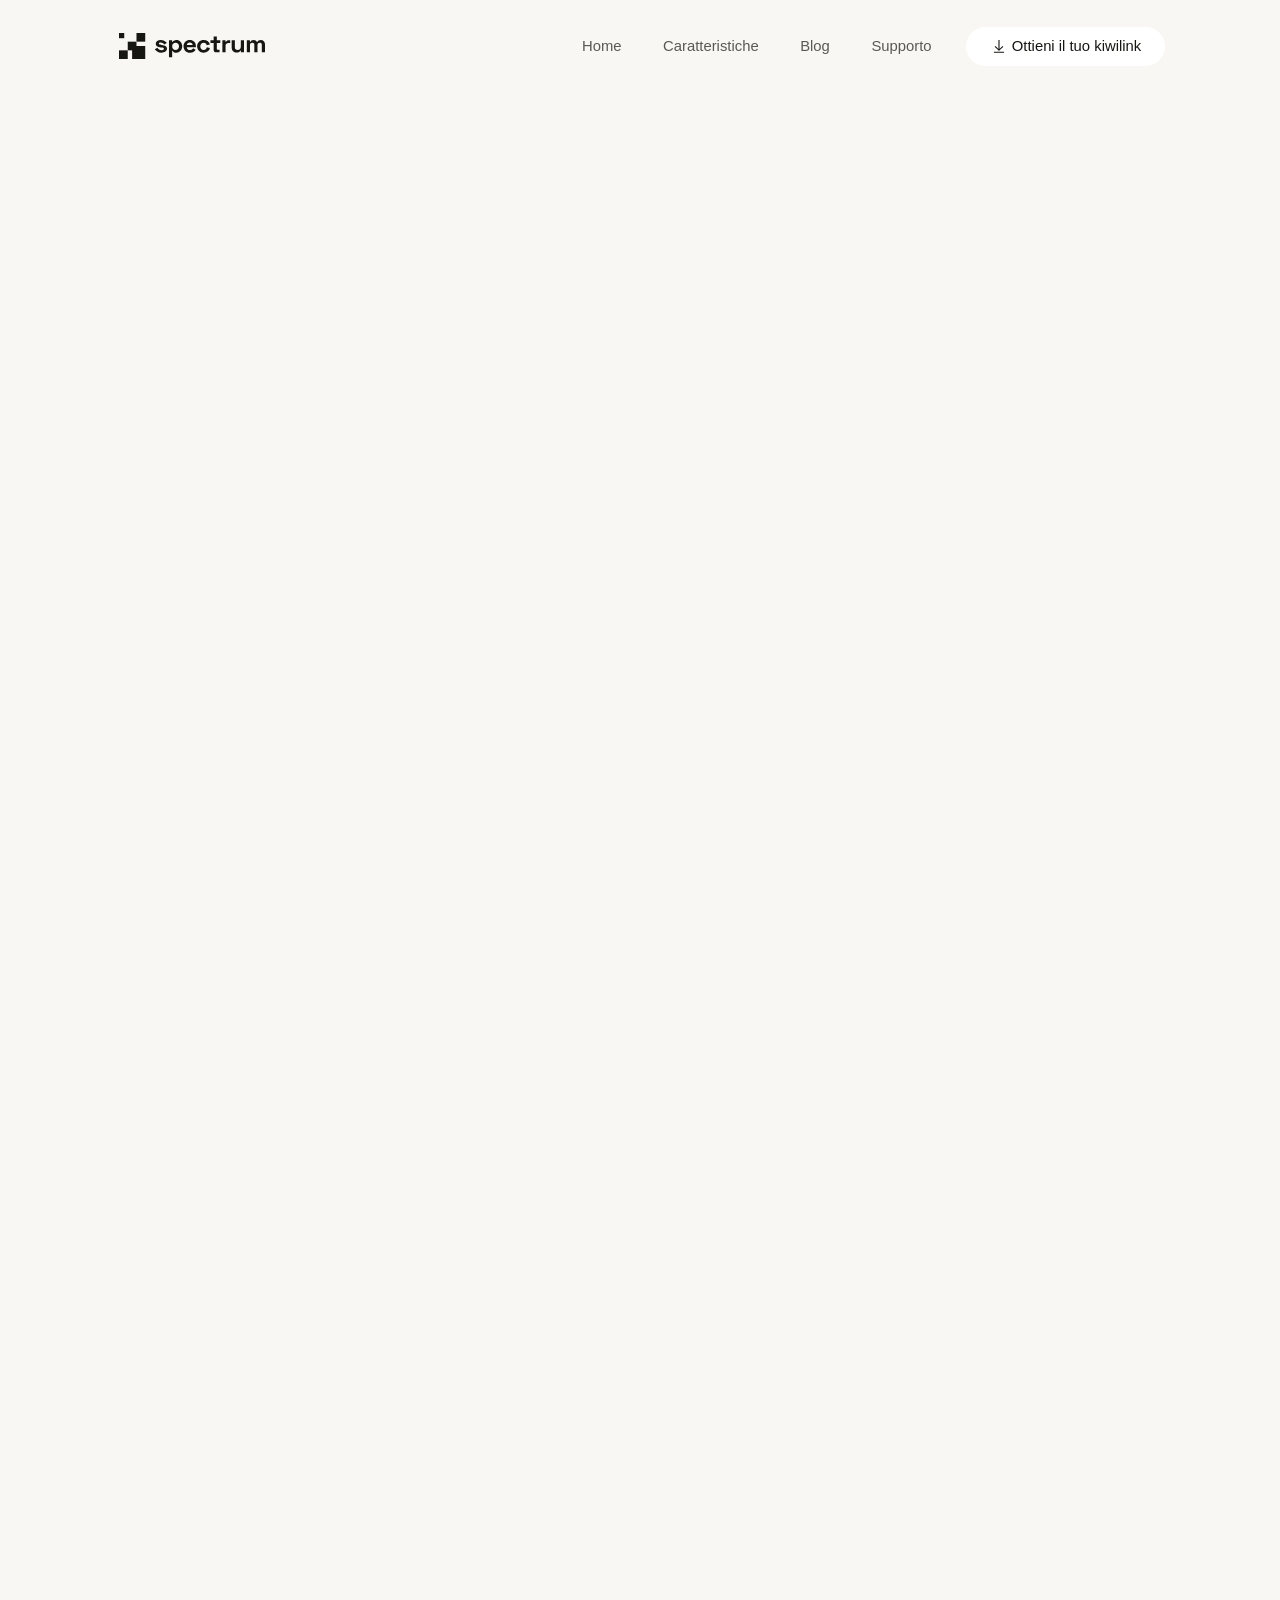
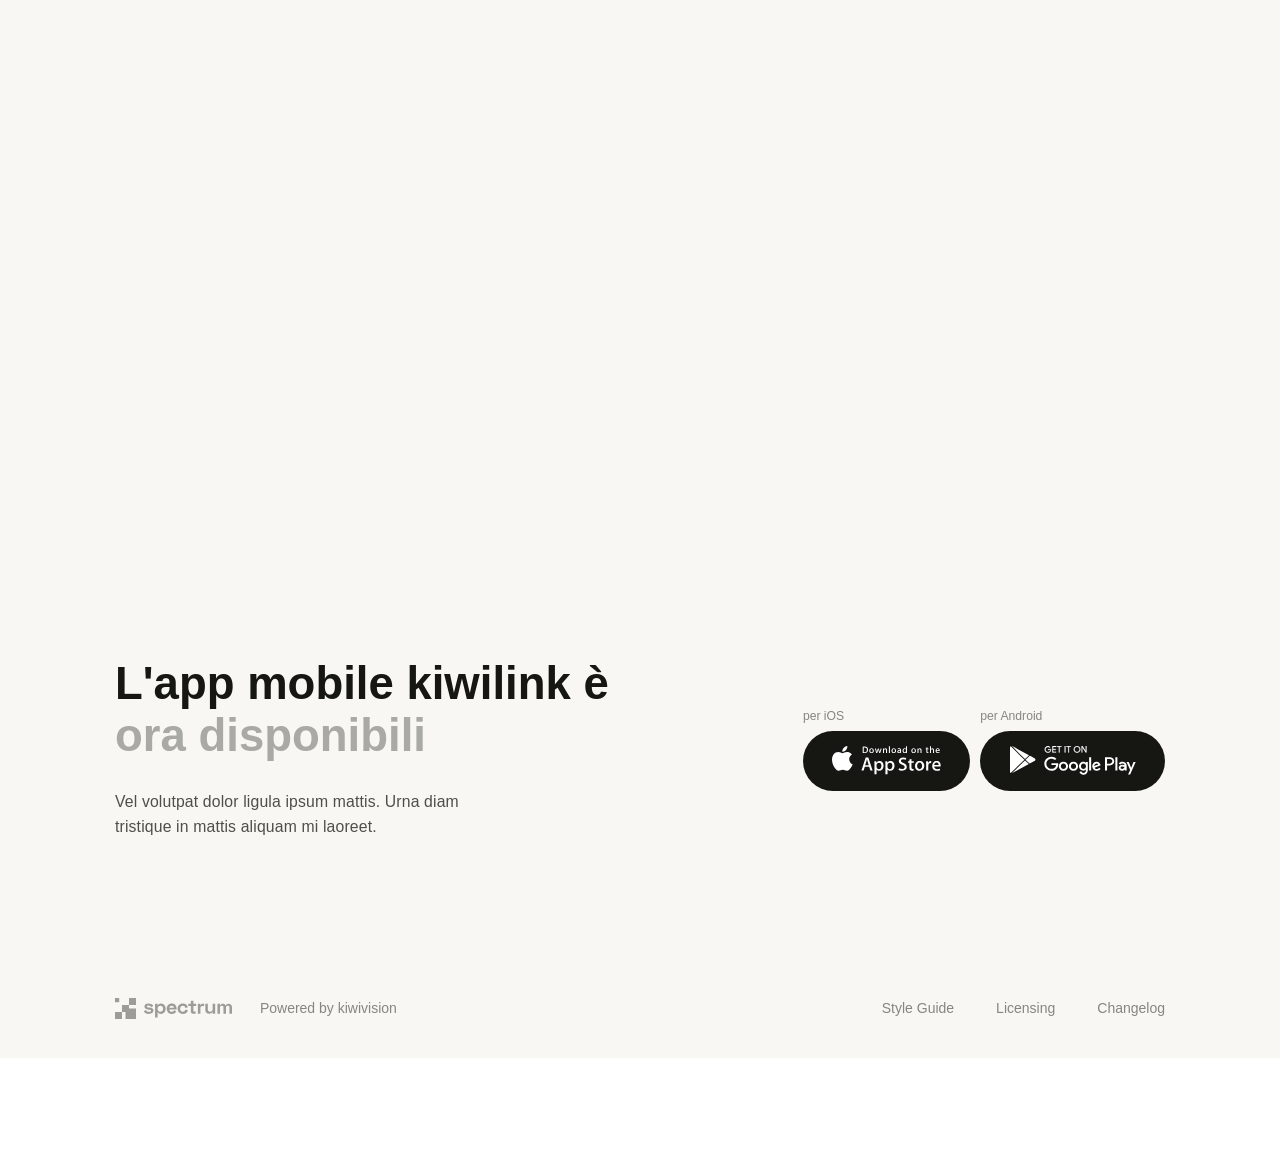
<file: index.html>
<!DOCTYPE html>
<html
  data-wf-page="638ff800599a0466379d5480"
>
  <head>
    <meta charset="utf-8" />
    <title>kiwilink - I tuoi Link</title>
    <meta
      content="kiwilink - I tuoi Link"
      name="description"
    />
    <meta
      content="kiwilink - I tuoi Link"
      property="og:title"
    />
    <meta
      content="kiwilink - I tuoi Link"
      property="og:description"
    />
    <meta
      content="kiwilink - I tuoi Link"
      property="twitter:title"
    />
    <meta
      content="kiwilink - I tuoi Link"
      property="twitter:description"
    />
    <meta property="og:type" content="website" />
    <meta content="summary_large_image" name="twitter:card" />
    <meta content="width=device-width, initial-scale=1" name="viewport" />
    <meta content="Webflow" name="generator" />
    <link
      href="/css/style.css"
      rel="stylesheet"
      type="text/css"
    />
    <!--[if lt IE 9
      ]><script
        src="https://cdnjs.cloudflare.com/ajax/libs/html5shiv/3.7.3/html5shiv.min.js"
        type="text/javascript"
      ></script
    ><![endif]-->
    <script type="text/javascript">
      !(function (o, c) {
        var n = c.documentElement,
          t = " w-mod-";
        (n.className += t + "js"),
          ("ontouchstart" in o ||
            (o.DocumentTouch && c instanceof DocumentTouch)) &&
            (n.className += t + "touch");
      })(window, document);
    </script>
    <link
      href="/img/638ffcb3d84c13960e961d9e_Favicon.png"
      rel="shortcut icon"
      type="image/x-icon"
    />
    <link
      href="/img/638ffcb76d73471597a67644_Webclip.png"
      rel="apple-touch-icon"
    />
  </head>
  <body>
    <div
      data-animation="default"
      data-collapse="medium"
      data-duration="400"
      data-easing="ease"
      data-easing2="ease"
      role="banner"
      class="navbar w-nav"
    >
      <div class="nav-block">
        <a
          href="/"
          data-w-id="ad761d47-7853-493f-fa15-057342917d69"
          aria-current="page"
          class="brand w-nav-brand w--current"
          ><img
            src="/img/63916ffcb8bb21fc87d873ef_logo.svg"
            loading="eager"
            alt=""
            class="logo"
        /></a>
        <div data-w-id="ad761d47-7853-493f-fa15-057342917d6b" class="nav">
          <nav role="navigation" class="nav-menu w-nav-menu">
            <a
              href="/"
              aria-current="page"
              class="nav-link w-nav-link w--current"
              >Home<br /></a
            ><a href="/features" class="nav-link w-nav-link">Caratteristiche<br /></a
            ><a href="/blog" class="nav-link w-nav-link">Blog<br /></a
            ><a href="/support" class="nav-link w-nav-link">Supporto<br /></a>
          </nav>
          <a href="/get-the-app" class="nav-button w-inline-block"
            ><img
              src="/img/6391742c49aaab268ec5c5c5_download_dark.svg"
              loading="eager"
              alt=""
              class="icon-button"
            />
            <div class="text-button">Ottieni il tuo kiwilink</div></a
          >
          <div class="menu-button w-nav-button">
            <div class="icon-menu w-icon-nav-menu"></div>
          </div>
        </div>
      </div>
    </div>
    <div
      data-w-id="1eca2369-89bd-f1c6-fa62-6c2cf67beff7"
      style="opacity: 0"
      class="gradient-hero"
    >
      <div class="noise"></div>
    </div>
    <div
      data-w-id="c636bd80-a8e8-7ca5-e24f-032b659a852f"
      class="section-hero wf-section"
    >
      <div class="content">
        <div class="w-layout-grid grid-hero">
          <div
            id="w-node-_3bce429c-06f2-53cc-882e-3e390d408fec-379d5480"
            class="block-hero"
          >
            <h1
              data-w-id="9ca6e8f7-a4c2-0a56-88da-c5d695c5b1be"
              style="
                opacity: 0;
                -webkit-transform: translate3d(0, 15px, 0) scale3d(1, 1, 1)
                  rotateX(0) rotateY(0) rotateZ(0) skew(0, 0);
                -moz-transform: translate3d(0, 15px, 0) scale3d(1, 1, 1)
                  rotateX(0) rotateY(0) rotateZ(0) skew(0, 0);
                -ms-transform: translate3d(0, 15px, 0) scale3d(1, 1, 1)
                  rotateX(0) rotateY(0) rotateZ(0) skew(0, 0);
                transform: translate3d(0, 15px, 0) scale3d(1, 1, 1) rotateX(0)
                  rotateY(0) rotateZ(0) skew(0, 0);
              "
              class="heading-hero"
            >
              Aumenta la produttività con un semplice link
            </h1>
            <p
              data-w-id="399786d8-9b63-0c6f-2d2a-350f4a978791"
              style="
                opacity: 0;
                -webkit-transform: translate3d(0, 15px, 0) scale3d(1, 1, 1)
                  rotateX(0) rotateY(0) rotateZ(0) skew(0, 0);
                -moz-transform: translate3d(0, 15px, 0) scale3d(1, 1, 1)
                  rotateX(0) rotateY(0) rotateZ(0) skew(0, 0);
                -ms-transform: translate3d(0, 15px, 0) scale3d(1, 1, 1)
                  rotateX(0) rotateY(0) rotateZ(0) skew(0, 0);
                transform: translate3d(0, 15px, 0) scale3d(1, 1, 1) rotateX(0)
                  rotateY(0) rotateZ(0) skew(0, 0);
              "
              class="paragraph-hero"
            >
              Elit malesuada ultricies enim, viverra lectus nunc placerat nunc.
              Ipsum, odio massa amet nulla id rhoncus est.
            </p>
            <div
              data-w-id="0407c09b-5da1-c573-6f18-f9acb82b7d4c"
              style="
                opacity: 0;
                -webkit-transform: translate3d(0, 15px, 0) scale3d(1, 1, 1)
                  rotateX(0) rotateY(0) rotateZ(0) skew(0, 0);
                -moz-transform: translate3d(0, 15px, 0) scale3d(1, 1, 1)
                  rotateX(0) rotateY(0) rotateZ(0) skew(0, 0);
                -ms-transform: translate3d(0, 15px, 0) scale3d(1, 1, 1)
                  rotateX(0) rotateY(0) rotateZ(0) skew(0, 0);
                transform: translate3d(0, 15px, 0) scale3d(1, 1, 1) rotateX(0)
                  rotateY(0) rotateZ(0) skew(0, 0);
              "
              class="block-button"
            >
              <a href="/get-the-app" class="button w-inline-block"
                ><img
                  src="/img/6391742ca197854d05d9c954_download_white.svg"
                  loading="eager"
                  alt=""
                  class="icon-button"
                />
                <div class="text-button white">Ottieni il tuo kiwilink</div></a
              >
              <div class="circle-button">
                <a href="/features" class="link-circle-button w-inline-block"
                  ><img
                    src="/img/6392a552e9d57182f30245c9_arrow_dark.svg"
                    loading="eager"
                    alt=""
                    class="icon-button"
                /></a>
                <div class="text-button">Scopri di più</div>
              </div>
            </div>
          </div>
          <div
            id="w-node-fb81bcce-4d37-85e0-208e-77cf7c1ffc2c-379d5480"
            data-w-id="fb81bcce-4d37-85e0-208e-77cf7c1ffc2c"
            style="
              opacity: 0;
              -webkit-transform: translate3d(0, 15px, 0) scale3d(1, 1, 1)
                rotateX(0) rotateY(0) rotateZ(0) skew(0, 0);
              -moz-transform: translate3d(0, 15px, 0) scale3d(1, 1, 1)
                rotateX(0) rotateY(0) rotateZ(0) skew(0, 0);
              -ms-transform: translate3d(0, 15px, 0) scale3d(1, 1, 1) rotateX(0)
                rotateY(0) rotateZ(0) skew(0, 0);
              transform: translate3d(0, 15px, 0) scale3d(1, 1, 1) rotateX(0)
                rotateY(0) rotateZ(0) skew(0, 0);
            "
            class="app-hero"
          >
            <div class="app-hero---wrapper">
              <div class="app-hero---content-1">
                <img
                  src="/img/6398e645536bff42339a7beb_app_4-p-500"
                  loading="eager"
                  sizes="(max-width: 767px) 50vw, (max-width: 991px) 252px, (max-width: 1439px) 280px, (max-width: 1919px) 300px, 320px"
                  srcset="
                    /img/6398e645536bff42339a7beb_app_4-p-500.jpg 500w,
                    /img/6398e645536bff42339a7beb_app_4-p-500.jpg       672w
                  "
                  alt=""
                  class="image-app---hero"
                />
                <div class="app-hero---shadow"></div>
              </div>
              <div class="app-hero---content-2">
                <img
                  src="/img/6398e6452fc10116814ba871_app_5-p-500.jpg"
                  loading="eager"
                  sizes="(max-width: 767px) 50vw, (max-width: 991px) 252px, (max-width: 1439px) 280px, (max-width: 1919px) 300px, 320px"
                  srcset="
                    /img/6398e6452fc10116814ba871_app_5-p-500.jpg 500w,
                    /img/6398e6452fc10116814ba871_app_5-p-500.jpg       672w
                  "
                  alt=""
                  class="image-app---hero"
                />
                <div class="app-hero---shadow"></div>
              </div>
              <div class="app-hero---content-3">
                <img
                  src="/img/6398e644188f935b3ea95975_app_6-p-500.jpg"
                  loading="eager"
                  sizes="(max-width: 767px) 50vw, (max-width: 991px) 252px, (max-width: 1439px) 280px, (max-width: 1919px) 300px, 320px"
                  srcset="
                    /img/6398e644188f935b3ea95975_app_6-p-500.jpg 500w,
                    /img/6398e644188f935b3ea95975_app_6-p-500.jpg       672w
                  "
                  alt=""
                  class="image-app---hero"
                />
                <div class="app-hero---shadow"></div>
              </div>
            </div>
          </div>
        </div>
      </div>
    </div>
    <div class="section wf-section">
      <div class="content">
        <div class="w-layout-grid grid-focus">
          <div
            id="w-node-_921e641a-4364-ff47-fb5c-6dcbde77594e-379d5480"
            data-w-id="921e641a-4364-ff47-fb5c-6dcbde77594e"
            style="
              opacity: 0;
              -webkit-transform: translate3d(0, 15px, 0) scale3d(1, 1, 1)
                rotateX(0) rotateY(0) rotateZ(0) skew(0, 0);
              -moz-transform: translate3d(0, 15px, 0) scale3d(1, 1, 1)
                rotateX(0) rotateY(0) rotateZ(0) skew(0, 0);
              -ms-transform: translate3d(0, 15px, 0) scale3d(1, 1, 1) rotateX(0)
                rotateY(0) rotateZ(0) skew(0, 0);
              transform: translate3d(0, 15px, 0) scale3d(1, 1, 1) rotateX(0)
                rotateY(0) rotateZ(0) skew(0, 0);
            "
            class="app-focus"
          >
            <div class="app-focus---sticky">
              <div class="app-focus---wrapper">
                <div class="app-focus---content">
                  <div class="app-focus---shadow"></div>
                  <div class="app-focus---image">
                    <img
                      src="/img/6393f030fcb1045459eb4780_app_1-p-500.jpg"
                      loading="eager"
                      sizes="(max-width: 479px) 50vw, (max-width: 991px) 252px, (max-width: 1439px) 280px, (max-width: 1919px) 300px, 320px"
                      srcset="
                        /img/6393f030fcb1045459eb4780_app_1-p-500.jpg 500w,
                        /img/6393f030fcb1045459eb4780_app_1-p-500.jpg       504w
                      "
                      alt=""
                      class="image-app---focus-1"
                    /><img
                      src="/img/6393f0302ca72a5dd89b9d72_app_2-p-500.jpg"
                      loading="eager"
                      sizes="(max-width: 479px) 68vw, (max-width: 991px) 252px, (max-width: 1439px) 280px, (max-width: 1919px) 300px, 320px"
                      srcset="
                        /img/6393f0302ca72a5dd89b9d72_app_2-p-500.jpg 500w,
                        /img/6393f0302ca72a5dd89b9d72_app_2-p-500.jpg       504w
                      "
                      alt=""
                      class="image-app---focus-2"
                    /><img
                      src="/img/6393f03089f4b1a7b3195b97_app_3-p-500.jpg"
                      loading="eager"
                      sizes="(max-width: 479px) 63vw, (max-width: 991px) 252px, (max-width: 1439px) 280px, (max-width: 1919px) 300px, 320px"
                      srcset="
                        /img/6393f03089f4b1a7b3195b97_app_3-p-500.jpg 500w,
                        /img/6393f03089f4b1a7b3195b97_app_3-p-500.jpg       505w
                      "
                      alt=""
                      class="image-app---focus-3"
                    />
                  </div>
                </div>
              </div>
            </div>
          </div>
          <div
            id="w-node-_08be711c-a843-4fc0-e4ee-60f7d1119405-379d5480"
            class="focus"
          >
            <div class="block-heading">
              <div
                data-w-id="f9864493-856f-116e-6930-cefa188abe50"
                style="
                  opacity: 0;
                  -webkit-transform: translate3d(0, 15px, 0) scale3d(1, 1, 1)
                    rotateX(0) rotateY(0) rotateZ(0) skew(0, 0);
                  -moz-transform: translate3d(0, 15px, 0) scale3d(1, 1, 1)
                    rotateX(0) rotateY(0) rotateZ(0) skew(0, 0);
                  -ms-transform: translate3d(0, 15px, 0) scale3d(1, 1, 1)
                    rotateX(0) rotateY(0) rotateZ(0) skew(0, 0);
                  transform: translate3d(0, 15px, 0) scale3d(1, 1, 1) rotateX(0)
                    rotateY(0) rotateZ(0) skew(0, 0);
                "
                class="subtitle"
              >
                <img
                  src="/img/6393e6b1196c5b41e5e7298a_icon_subtitle_1.svg"
                  loading="eager"
                  alt=""
                  class="icon-subtitle"
                />
                <div class="text-subtitle">Style</div>
              </div>
              <h2
                data-w-id="07760b71-66fa-e758-ae4e-9be5fb13e2a0"
                style="
                  opacity: 0;
                  -webkit-transform: translate3d(0, 15px, 0) scale3d(1, 1, 1)
                    rotateX(0) rotateY(0) rotateZ(0) skew(0, 0);
                  -moz-transform: translate3d(0, 15px, 0) scale3d(1, 1, 1)
                    rotateX(0) rotateY(0) rotateZ(0) skew(0, 0);
                  -ms-transform: translate3d(0, 15px, 0) scale3d(1, 1, 1)
                    rotateX(0) rotateY(0) rotateZ(0) skew(0, 0);
                  transform: translate3d(0, 15px, 0) scale3d(1, 1, 1) rotateX(0)
                    rotateY(0) rotateZ(0) skew(0, 0);
                "
                class="heading"
              >
                Consente di impostare lo stile
                <span class="text-transparent">fino al tuo gusto</span>
              </h2>
            </div>
            <p
              data-w-id="9a85c6be-5cc1-b13b-8ff3-83555a5638dc"
              style="
                opacity: 0;
                -webkit-transform: translate3d(0, 15px, 0) scale3d(1, 1, 1)
                  rotateX(0) rotateY(0) rotateZ(0) skew(0, 0);
                -moz-transform: translate3d(0, 15px, 0) scale3d(1, 1, 1)
                  rotateX(0) rotateY(0) rotateZ(0) skew(0, 0);
                -ms-transform: translate3d(0, 15px, 0) scale3d(1, 1, 1)
                  rotateX(0) rotateY(0) rotateZ(0) skew(0, 0);
                transform: translate3d(0, 15px, 0) scale3d(1, 1, 1) rotateX(0)
                  rotateY(0) rotateZ(0) skew(0, 0);
              "
              class="paragraph"
            >
              Tellus sed lorem placerat aliquam. Nunc nunc turpis ipsum
              elementum sit diam. Gravida pharetra tortor sed vitae mi diam.
            </p>
          </div>
          <div
            id="w-node-_993b666c-85f8-1653-1ef3-a82122c49510-379d5480"
            class="focus"
          >
            <div class="block-heading">
              <div
                data-w-id="993b666c-85f8-1653-1ef3-a82122c49512"
                style="
                  opacity: 0;
                  -webkit-transform: translate3d(0, 15px, 0) scale3d(1, 1, 1)
                    rotateX(0) rotateY(0) rotateZ(0) skew(0, 0);
                  -moz-transform: translate3d(0, 15px, 0) scale3d(1, 1, 1)
                    rotateX(0) rotateY(0) rotateZ(0) skew(0, 0);
                  -ms-transform: translate3d(0, 15px, 0) scale3d(1, 1, 1)
                    rotateX(0) rotateY(0) rotateZ(0) skew(0, 0);
                  transform: translate3d(0, 15px, 0) scale3d(1, 1, 1) rotateX(0)
                    rotateY(0) rotateZ(0) skew(0, 0);
                "
                class="subtitle"
              >
                <img
                  src="/img/6393e6b1ea7b3af098f93945_icon_subtitle_2.svg"
                  loading="eager"
                  alt=""
                  class="icon-subtitle"
                />
                <div class="text-subtitle">Tasks</div>
              </div>
              <h2
                data-w-id="993b666c-85f8-1653-1ef3-a82122c49516"
                style="
                  opacity: 0;
                  -webkit-transform: translate3d(0, 15px, 0) scale3d(1, 1, 1)
                    rotateX(0) rotateY(0) rotateZ(0) skew(0, 0);
                  -moz-transform: translate3d(0, 15px, 0) scale3d(1, 1, 1)
                    rotateX(0) rotateY(0) rotateZ(0) skew(0, 0);
                  -ms-transform: translate3d(0, 15px, 0) scale3d(1, 1, 1)
                    rotateX(0) rotateY(0) rotateZ(0) skew(0, 0);
                  transform: translate3d(0, 15px, 0) scale3d(1, 1, 1) rotateX(0)
                    rotateY(0) rotateZ(0) skew(0, 0);
                "
                class="heading"
              >
                Ti motiva a completare
                <span class="text-transparent">tutti i compiti</span>
              </h2>
            </div>
            <p
              data-w-id="993b666c-85f8-1653-1ef3-a82122c4951a"
              style="
                opacity: 0;
                -webkit-transform: translate3d(0, 15px, 0) scale3d(1, 1, 1)
                  rotateX(0) rotateY(0) rotateZ(0) skew(0, 0);
                -moz-transform: translate3d(0, 15px, 0) scale3d(1, 1, 1)
                  rotateX(0) rotateY(0) rotateZ(0) skew(0, 0);
                -ms-transform: translate3d(0, 15px, 0) scale3d(1, 1, 1)
                  rotateX(0) rotateY(0) rotateZ(0) skew(0, 0);
                transform: translate3d(0, 15px, 0) scale3d(1, 1, 1) rotateX(0)
                  rotateY(0) rotateZ(0) skew(0, 0);
              "
              class="paragraph"
            >
              Sed mauris enim eu accumsan in molestie placerat. Dui turpis
              faucibus sed feugiat eget fames vitae. Quam tempus ut adipiscing.
            </p>
          </div>
          <div
            id="w-node-_4a90023a-9e8e-5ca0-356d-053b7a73f5c7-379d5480"
            class="focus"
          >
            <div class="block-heading">
              <div
                data-w-id="4a90023a-9e8e-5ca0-356d-053b7a73f5c9"
                style="
                  opacity: 0;
                  -webkit-transform: translate3d(0, 15px, 0) scale3d(1, 1, 1)
                    rotateX(0) rotateY(0) rotateZ(0) skew(0, 0);
                  -moz-transform: translate3d(0, 15px, 0) scale3d(1, 1, 1)
                    rotateX(0) rotateY(0) rotateZ(0) skew(0, 0);
                  -ms-transform: translate3d(0, 15px, 0) scale3d(1, 1, 1)
                    rotateX(0) rotateY(0) rotateZ(0) skew(0, 0);
                  transform: translate3d(0, 15px, 0) scale3d(1, 1, 1) rotateX(0)
                    rotateY(0) rotateZ(0) skew(0, 0);
                "
                class="subtitle"
              >
                <img
                  src="/img/6393e6b18bad1acc730233ee_icon_subtitle_3.svg"
                  loading="eager"
                  alt=""
                  class="icon-subtitle"
                />
                <div class="text-subtitle">Goals</div>
              </div>
              <h2
                data-w-id="4a90023a-9e8e-5ca0-356d-053b7a73f5cd"
                style="
                  opacity: 0;
                  -webkit-transform: translate3d(0, 15px, 0) scale3d(1, 1, 1)
                    rotateX(0) rotateY(0) rotateZ(0) skew(0, 0);
                  -moz-transform: translate3d(0, 15px, 0) scale3d(1, 1, 1)
                    rotateX(0) rotateY(0) rotateZ(0) skew(0, 0);
                  -ms-transform: translate3d(0, 15px, 0) scale3d(1, 1, 1)
                    rotateX(0) rotateY(0) rotateZ(0) skew(0, 0);
                  transform: translate3d(0, 15px, 0) scale3d(1, 1, 1) rotateX(0)
                    rotateY(0) rotateZ(0) skew(0, 0);
                "
                class="heading"
              >
                Ti aiuta a impostare
                <span class="text-transparent">obiettivi personalizzati</span>
              </h2>
            </div>
            <p
              data-w-id="4a90023a-9e8e-5ca0-356d-053b7a73f5d1"
              style="
                opacity: 0;
                -webkit-transform: translate3d(0, 15px, 0) scale3d(1, 1, 1)
                  rotateX(0) rotateY(0) rotateZ(0) skew(0, 0);
                -moz-transform: translate3d(0, 15px, 0) scale3d(1, 1, 1)
                  rotateX(0) rotateY(0) rotateZ(0) skew(0, 0);
                -ms-transform: translate3d(0, 15px, 0) scale3d(1, 1, 1)
                  rotateX(0) rotateY(0) rotateZ(0) skew(0, 0);
                transform: translate3d(0, 15px, 0) scale3d(1, 1, 1) rotateX(0)
                  rotateY(0) rotateZ(0) skew(0, 0);
              "
              class="paragraph"
            >
              Aliquet mi ut quis diam nulla aliquet diam sit. Pretium quam
              fringilla volutpat nibh dui magna purus. Nibh pellentesque.
            </p>
          </div>
        </div>
      </div>
    </div>
    <div class="section wf-section">
      <div class="content-wide">
        <div class="w-layout-grid grid-functions">
          <div
            id="w-node-f5c0af81-4013-be1e-5c3f-7e73946682be-379d5480"
            data-w-id="f5c0af81-4013-be1e-5c3f-7e73946682be"
            style="
              opacity: 0;
              -webkit-transform: translate3d(0, 15px, 0) scale3d(1, 1, 1)
                rotateX(0) rotateY(0) rotateZ(0) skew(0, 0);
              -moz-transform: translate3d(0, 15px, 0) scale3d(1, 1, 1)
                rotateX(0) rotateY(0) rotateZ(0) skew(0, 0);
              -ms-transform: translate3d(0, 15px, 0) scale3d(1, 1, 1) rotateX(0)
                rotateY(0) rotateZ(0) skew(0, 0);
              transform: translate3d(0, 15px, 0) scale3d(1, 1, 1) rotateX(0)
                rotateY(0) rotateZ(0) skew(0, 0);
            "
            class="functions-large"
          >
            <div class="block-functions-large">
              <h2
                data-w-id="71f7e26d-6fc1-55e0-f6cb-c91733b2f8a4"
                style="
                  opacity: 0;
                  -webkit-transform: translate3d(0, 15px, 0) scale3d(1, 1, 1)
                    rotateX(0) rotateY(0) rotateZ(0) skew(0, 0);
                  -moz-transform: translate3d(0, 15px, 0) scale3d(1, 1, 1)
                    rotateX(0) rotateY(0) rotateZ(0) skew(0, 0);
                  -ms-transform: translate3d(0, 15px, 0) scale3d(1, 1, 1)
                    rotateX(0) rotateY(0) rotateZ(0) skew(0, 0);
                  transform: translate3d(0, 15px, 0) scale3d(1, 1, 1) rotateX(0)
                    rotateY(0) rotateZ(0) skew(0, 0);
                "
                class="heading"
              >
                Esegui i tuoi piani senza
                <span class="text-transparent">manca un solo giorno</span>
              </h2>
              <p
                data-w-id="213a3136-58b5-88ff-5f8a-0fdeb92a462d"
                style="
                  opacity: 0;
                  -webkit-transform: translate3d(0, 15px, 0) scale3d(1, 1, 1)
                    rotateX(0) rotateY(0) rotateZ(0) skew(0, 0);
                  -moz-transform: translate3d(0, 15px, 0) scale3d(1, 1, 1)
                    rotateX(0) rotateY(0) rotateZ(0) skew(0, 0);
                  -ms-transform: translate3d(0, 15px, 0) scale3d(1, 1, 1)
                    rotateX(0) rotateY(0) rotateZ(0) skew(0, 0);
                  transform: translate3d(0, 15px, 0) scale3d(1, 1, 1) rotateX(0)
                    rotateY(0) rotateZ(0) skew(0, 0);
                "
                class="paragraph"
              >
                Amet amet adipiscing eu semper urna ultricies urna dolor eu.
                Tellus adipiscing non rutrum rutrum nec iaculis semper
                tincidunt.
              </p>
              <div
                data-w-id="8c53bd04-7308-a7ae-433a-7f4553973cfa"
                style="
                  opacity: 0;
                  -webkit-transform: translate3d(0, 15px, 0) scale3d(1, 1, 1)
                    rotateX(0) rotateY(0) rotateZ(0) skew(0, 0);
                  -moz-transform: translate3d(0, 15px, 0) scale3d(1, 1, 1)
                    rotateX(0) rotateY(0) rotateZ(0) skew(0, 0);
                  -ms-transform: translate3d(0, 15px, 0) scale3d(1, 1, 1)
                    rotateX(0) rotateY(0) rotateZ(0) skew(0, 0);
                  transform: translate3d(0, 15px, 0) scale3d(1, 1, 1) rotateX(0)
                    rotateY(0) rotateZ(0) skew(0, 0);
                "
                class="circle-button"
              >
                <a href="/features" class="link-circle-button w-inline-block"
                  ><img
                    src="/img/6392a552e9d57182f30245c9_arrow_dark.svg"
                    loading="eager"
                    alt=""
                    class="icon-button"
                /></a>
                <div class="text-button">Altre funzionalità</div>
              </div>
            </div>
            <img
              src="/img/639513864389cb643fda8603_functions_1.png"
              loading="eager"
              style="
                opacity: 0;
                -webkit-transform: translate3d(0, 15px, 0) scale3d(1, 1, 1)
                  rotateX(0) rotateY(0) rotateZ(0) skew(0, 0);
                -moz-transform: translate3d(0, 15px, 0) scale3d(1, 1, 1)
                  rotateX(0) rotateY(0) rotateZ(0) skew(0, 0);
                -ms-transform: translate3d(0, 15px, 0) scale3d(1, 1, 1)
                  rotateX(0) rotateY(0) rotateZ(0) skew(0, 0);
                transform: translate3d(0, 15px, 0) scale3d(1, 1, 1) rotateX(0)
                  rotateY(0) rotateZ(0) skew(0, 0);
              "
              data-w-id="9add7cc6-083d-3e0e-657c-6f5ee39a131c"
              srcset="
                /img/639513864389cb643fda8603_functions_1-p-500.png  500w,
                /img/639513864389cb643fda8603_functions_1-p-800.png  800w,
                /img/639513864389cb643fda8603_functions_1.png       1104w
              "
              sizes="(max-width: 479px) 71vw, (max-width: 767px) 74vw, (max-width: 991px) 40vw, (max-width: 1439px) 41vw, (max-width: 1919px) 490.5px, 523.1875px"
              alt=""
              class="image-functions-large"
            />
          </div>
          <div
            id="w-node-_31aca3be-6c53-1b18-94f2-0ee9f7584b1b-379d5480"
            data-w-id="31aca3be-6c53-1b18-94f2-0ee9f7584b1b"
            style="
              opacity: 0;
              -webkit-transform: translate3d(0, 15px, 0) scale3d(1, 1, 1)
                rotateX(0) rotateY(0) rotateZ(0) skew(0, 0);
              -moz-transform: translate3d(0, 15px, 0) scale3d(1, 1, 1)
                rotateX(0) rotateY(0) rotateZ(0) skew(0, 0);
              -ms-transform: translate3d(0, 15px, 0) scale3d(1, 1, 1) rotateX(0)
                rotateY(0) rotateZ(0) skew(0, 0);
              transform: translate3d(0, 15px, 0) scale3d(1, 1, 1) rotateX(0)
                rotateY(0) rotateZ(0) skew(0, 0);
            "
            class="functions"
          >
            <img
              src="/img/6395138644a122a7a5e81baf_functions_2.png"
              loading="eager"
              style="
                opacity: 0;
                -webkit-transform: translate3d(0, 15px, 0) scale3d(1, 1, 1)
                  rotateX(0) rotateY(0) rotateZ(0) skew(0, 0);
                -moz-transform: translate3d(0, 15px, 0) scale3d(1, 1, 1)
                  rotateX(0) rotateY(0) rotateZ(0) skew(0, 0);
                -ms-transform: translate3d(0, 15px, 0) scale3d(1, 1, 1)
                  rotateX(0) rotateY(0) rotateZ(0) skew(0, 0);
                transform: translate3d(0, 15px, 0) scale3d(1, 1, 1) rotateX(0)
                  rotateY(0) rotateZ(0) skew(0, 0);
              "
              data-w-id="f7591b22-4f66-c15a-9d78-ef11e8d50b7d"
              srcset="
                /img/6395138644a122a7a5e81baf_functions_2-p-500.png 500w,
                /img/6395138644a122a7a5e81baf_functions_2.png       678w
              "
              sizes="(max-width: 479px) 71vw, (max-width: 767px) 70vw, (max-width: 1439px) 364px, (max-width: 1919px) 390px, 416px"
              alt=""
              class="image-functions"
            />
            <h3
              data-w-id="8fffd9f6-45fe-f74b-9e2a-c0eba1c0325e"
              style="
                opacity: 0;
                -webkit-transform: translate3d(0, 15px, 0) scale3d(1, 1, 1)
                  rotateX(0) rotateY(0) rotateZ(0) skew(0, 0);
                -moz-transform: translate3d(0, 15px, 0) scale3d(1, 1, 1)
                  rotateX(0) rotateY(0) rotateZ(0) skew(0, 0);
                -ms-transform: translate3d(0, 15px, 0) scale3d(1, 1, 1)
                  rotateX(0) rotateY(0) rotateZ(0) skew(0, 0);
                transform: translate3d(0, 15px, 0) scale3d(1, 1, 1) rotateX(0)
                  rotateY(0) rotateZ(0) skew(0, 0);
              "
              class="heading-functions"
            >
              Collega il
              <span class="text-transparent">database e servizi</span>
            </h3>
            <p
              data-w-id="27945b6c-e92d-54ee-7d79-d077f47b84cf"
              style="
                opacity: 0;
                -webkit-transform: translate3d(0, 15px, 0) scale3d(1, 1, 1)
                  rotateX(0) rotateY(0) rotateZ(0) skew(0, 0);
                -moz-transform: translate3d(0, 15px, 0) scale3d(1, 1, 1)
                  rotateX(0) rotateY(0) rotateZ(0) skew(0, 0);
                -ms-transform: translate3d(0, 15px, 0) scale3d(1, 1, 1)
                  rotateX(0) rotateY(0) rotateZ(0) skew(0, 0);
                transform: translate3d(0, 15px, 0) scale3d(1, 1, 1) rotateX(0)
                  rotateY(0) rotateZ(0) skew(0, 0);
              "
              class="paragraph"
            >
              Id auctor viverra aliquet magna lectus tellus et consectetur sed.
              Leo scelerisque nunc.
            </p>
          </div>
          <div
            id="w-node-_7a56818a-2d20-f91b-593a-57107d8f6e42-379d5480"
            data-w-id="7a56818a-2d20-f91b-593a-57107d8f6e42"
            style="
              opacity: 0;
              -webkit-transform: translate3d(0, 15px, 0) scale3d(1, 1, 1)
                rotateX(0) rotateY(0) rotateZ(0) skew(0, 0);
              -moz-transform: translate3d(0, 15px, 0) scale3d(1, 1, 1)
                rotateX(0) rotateY(0) rotateZ(0) skew(0, 0);
              -ms-transform: translate3d(0, 15px, 0) scale3d(1, 1, 1) rotateX(0)
                rotateY(0) rotateZ(0) skew(0, 0);
              transform: translate3d(0, 15px, 0) scale3d(1, 1, 1) rotateX(0)
                rotateY(0) rotateZ(0) skew(0, 0);
            "
            class="functions"
          >
            <img
              src="/img/63951386c7969e3ce6b84d72_functions_3.png"
              loading="eager"
              style="
                opacity: 0;
                -webkit-transform: translate3d(0, 15px, 0) scale3d(1, 1, 1)
                  rotateX(0) rotateY(0) rotateZ(0) skew(0, 0);
                -moz-transform: translate3d(0, 15px, 0) scale3d(1, 1, 1)
                  rotateX(0) rotateY(0) rotateZ(0) skew(0, 0);
                -ms-transform: translate3d(0, 15px, 0) scale3d(1, 1, 1)
                  rotateX(0) rotateY(0) rotateZ(0) skew(0, 0);
                transform: translate3d(0, 15px, 0) scale3d(1, 1, 1) rotateX(0)
                  rotateY(0) rotateZ(0) skew(0, 0);
              "
              data-w-id="7a56818a-2d20-f91b-593a-57107d8f6e43"
              srcset="
                /img/63951386c7969e3ce6b84d72_functions_3-p-500.png 500w,
                /img/63951386c7969e3ce6b84d72_functions_3.png       583w
              "
              sizes="(max-width: 479px) 71vw, (max-width: 767px) 70vw, (max-width: 1439px) 364px, (max-width: 1919px) 390px, 416px"
              alt=""
              class="image-functions"
            />
            <h3
              data-w-id="7a56818a-2d20-f91b-593a-57107d8f6e44"
              style="
                opacity: 0;
                -webkit-transform: translate3d(0, 15px, 0) scale3d(1, 1, 1)
                  rotateX(0) rotateY(0) rotateZ(0) skew(0, 0);
                -moz-transform: translate3d(0, 15px, 0) scale3d(1, 1, 1)
                  rotateX(0) rotateY(0) rotateZ(0) skew(0, 0);
                -ms-transform: translate3d(0, 15px, 0) scale3d(1, 1, 1)
                  rotateX(0) rotateY(0) rotateZ(0) skew(0, 0);
                transform: translate3d(0, 15px, 0) scale3d(1, 1, 1) rotateX(0)
                  rotateY(0) rotateZ(0) skew(0, 0);
              "
              class="heading-functions"
            >
              Non piu
              <span class="text-transparent">flussi di lavoro complicati</span>
            </h3>
            <p
              data-w-id="7a56818a-2d20-f91b-593a-57107d8f6e48"
              style="
                opacity: 0;
                -webkit-transform: translate3d(0, 15px, 0) scale3d(1, 1, 1)
                  rotateX(0) rotateY(0) rotateZ(0) skew(0, 0);
                -moz-transform: translate3d(0, 15px, 0) scale3d(1, 1, 1)
                  rotateX(0) rotateY(0) rotateZ(0) skew(0, 0);
                -ms-transform: translate3d(0, 15px, 0) scale3d(1, 1, 1)
                  rotateX(0) rotateY(0) rotateZ(0) skew(0, 0);
                transform: translate3d(0, 15px, 0) scale3d(1, 1, 1) rotateX(0)
                  rotateY(0) rotateZ(0) skew(0, 0);
              "
              class="paragraph"
            >
              Vel erat purus sem mus donec lorem aliquam scelerisque. Tincidunt
              tempus semper.
            </p>
          </div>
        </div>
      </div>
      <div
        data-w-id="88c26a7d-3953-e420-b7d0-81c8acd3651e"
        style="opacity: 0"
        class="gradient"
      >
        <div class="noise"></div>
      </div>
    </div>
    <div class="section wf-section">
      <div class="content">
        <h2
          data-w-id="9a2dfb51-1c08-f11b-cf75-ece1757f0eb3"
          style="
            opacity: 0;
            -webkit-transform: translate3d(0, 15px, 0) scale3d(1, 1, 1)
              rotateX(0) rotateY(0) rotateZ(0) skew(0, 0);
            -moz-transform: translate3d(0, 15px, 0) scale3d(1, 1, 1) rotateX(0)
              rotateY(0) rotateZ(0) skew(0, 0);
            -ms-transform: translate3d(0, 15px, 0) scale3d(1, 1, 1) rotateX(0)
              rotateY(0) rotateZ(0) skew(0, 0);
            transform: translate3d(0, 15px, 0) scale3d(1, 1, 1) rotateX(0)
              rotateY(0) rotateZ(0) skew(0, 0);
          "
          class="heading"
        >
          Con tutte le funzionalità di cui hai bisogno
        </h2>
        <div class="w-layout-grid grid-features">
          <div
            id="w-node-dcc960b3-abed-aaf9-d0c3-1b59732bf5d4-379d5480"
            data-w-id="dcc960b3-abed-aaf9-d0c3-1b59732bf5d4"
            style="
              opacity: 0;
              -webkit-transform: translate3d(0, 15px, 0) scale3d(1, 1, 1)
                rotateX(0) rotateY(0) rotateZ(0) skew(0, 0);
              -moz-transform: translate3d(0, 15px, 0) scale3d(1, 1, 1)
                rotateX(0) rotateY(0) rotateZ(0) skew(0, 0);
              -ms-transform: translate3d(0, 15px, 0) scale3d(1, 1, 1) rotateX(0)
                rotateY(0) rotateZ(0) skew(0, 0);
              transform: translate3d(0, 15px, 0) scale3d(1, 1, 1) rotateX(0)
                rotateY(0) rotateZ(0) skew(0, 0);
            "
            class="features"
          >
            <div class="icon-features-bg">
              <img
                src="/img/639520d1c7969e8065b95d31_features_1.svg"
                loading="eager"
                alt=""
                class="icon-features"
              />
            </div>
            <h5 class="heading-features">Sempre sincronizzato</h5>
            <p class="paragraph-features">
              Tortor sed ut dui aenean. Non aliquam eros et ipsum blandit
              consectetur ultricies neque. Morbi libero.
            </p>
          </div>
          <div
            id="w-node-_739467ac-32c4-e8a0-a160-77cadd3688c7-379d5480"
            data-w-id="739467ac-32c4-e8a0-a160-77cadd3688c7"
            style="
              opacity: 0;
              -webkit-transform: translate3d(0, 15px, 0) scale3d(1, 1, 1)
                rotateX(0) rotateY(0) rotateZ(0) skew(0, 0);
              -moz-transform: translate3d(0, 15px, 0) scale3d(1, 1, 1)
                rotateX(0) rotateY(0) rotateZ(0) skew(0, 0);
              -ms-transform: translate3d(0, 15px, 0) scale3d(1, 1, 1) rotateX(0)
                rotateY(0) rotateZ(0) skew(0, 0);
              transform: translate3d(0, 15px, 0) scale3d(1, 1, 1) rotateX(0)
                rotateY(0) rotateZ(0) skew(0, 0);
            "
            class="features"
          >
            <div class="icon-features-bg">
              <img
                src="/img/639520d139abd5436af6046b_features_2.svg"
                loading="eager"
                alt=""
                class="icon-features"
              />
            </div>
            <h5 class="heading-features">Pronto per la produzione</h5>
            <p class="paragraph-features">
              Sed phasellus et non sed gravida. Mattis mauris semper faucibus
              vulputate lorem.
            </p>
          </div>
          <div
            id="w-node-f58d2cf8-736b-0aab-98d8-69c9c47ca8e8-379d5480"
            data-w-id="f58d2cf8-736b-0aab-98d8-69c9c47ca8e8"
            style="
              opacity: 0;
              -webkit-transform: translate3d(0, 15px, 0) scale3d(1, 1, 1)
                rotateX(0) rotateY(0) rotateZ(0) skew(0, 0);
              -moz-transform: translate3d(0, 15px, 0) scale3d(1, 1, 1)
                rotateX(0) rotateY(0) rotateZ(0) skew(0, 0);
              -ms-transform: translate3d(0, 15px, 0) scale3d(1, 1, 1) rotateX(0)
                rotateY(0) rotateZ(0) skew(0, 0);
              transform: translate3d(0, 15px, 0) scale3d(1, 1, 1) rotateX(0)
                rotateY(0) rotateZ(0) skew(0, 0);
            "
            class="features"
          >
            <div class="icon-features-bg">
              <img
                src="/img/639520d111f1fc5e2a943253_features_3.svg"
                loading="eager"
                alt=""
                class="icon-features"
              />
            </div>
            <h5 class="heading-features">Bellissime interfacce utente</h5>
            <p class="paragraph-features">
              Nisi vivamus id aliquam neque enim. Pharetra in ornare scelerisque
              amet sapien. Mi at lectus.
            </p>
          </div>
          <div
            id="w-node-_311ad2c7-47e2-ebb0-122b-bf6339f9ab36-379d5480"
            data-w-id="311ad2c7-47e2-ebb0-122b-bf6339f9ab36"
            style="
              opacity: 0;
              -webkit-transform: translate3d(0, 15px, 0) scale3d(1, 1, 1)
                rotateX(0) rotateY(0) rotateZ(0) skew(0, 0);
              -moz-transform: translate3d(0, 15px, 0) scale3d(1, 1, 1)
                rotateX(0) rotateY(0) rotateZ(0) skew(0, 0);
              -ms-transform: translate3d(0, 15px, 0) scale3d(1, 1, 1) rotateX(0)
                rotateY(0) rotateZ(0) skew(0, 0);
              transform: translate3d(0, 15px, 0) scale3d(1, 1, 1) rotateX(0)
                rotateY(0) rotateZ(0) skew(0, 0);
            "
            class="features"
          >
            <div class="icon-features-bg">
              <img
                src="/img/639520d01b101f28dd3c41af_features_4.svg"
                loading="eager"
                alt=""
                class="icon-features"
              />
            </div>
            <h5 class="heading-features">Mostra il successo</h5>
            <p class="paragraph-features">
              Pulvinar morbi tincidunt ac scelerisque sit enim blandit metus.
              Morbi vestibulum ornare.
            </p>
          </div>
          <div
            id="w-node-ede8888f-bd98-3ac0-d4c4-5c0fff663286-379d5480"
            data-w-id="ede8888f-bd98-3ac0-d4c4-5c0fff663286"
            style="
              opacity: 0;
              -webkit-transform: translate3d(0, 15px, 0) scale3d(1, 1, 1)
                rotateX(0) rotateY(0) rotateZ(0) skew(0, 0);
              -moz-transform: translate3d(0, 15px, 0) scale3d(1, 1, 1)
                rotateX(0) rotateY(0) rotateZ(0) skew(0, 0);
              -ms-transform: translate3d(0, 15px, 0) scale3d(1, 1, 1) rotateX(0)
                rotateY(0) rotateZ(0) skew(0, 0);
              transform: translate3d(0, 15px, 0) scale3d(1, 1, 1) rotateX(0)
                rotateY(0) rotateZ(0) skew(0, 0);
            "
            class="features"
          >
            <div class="icon-features-bg">
              <img
                src="/img/639520d0e4a4131a6f19aa17_features_5.svg"
                loading="eager"
                alt=""
                class="icon-features"
              />
            </div>
            <h5 class="heading-features">Sostegno supremo</h5>
            <p class="paragraph-features">
              Elementum etiam nisl lacinia pellentesque dui. Suscipit ultrices
              nunc proin viverra ac.
            </p>
          </div>
          <div
            id="w-node-_7b5598ba-075a-2d2c-167d-205a35011197-379d5480"
            data-w-id="7b5598ba-075a-2d2c-167d-205a35011197"
            style="
              opacity: 0;
              -webkit-transform: translate3d(0, 15px, 0) scale3d(1, 1, 1)
                rotateX(0) rotateY(0) rotateZ(0) skew(0, 0);
              -moz-transform: translate3d(0, 15px, 0) scale3d(1, 1, 1)
                rotateX(0) rotateY(0) rotateZ(0) skew(0, 0);
              -ms-transform: translate3d(0, 15px, 0) scale3d(1, 1, 1) rotateX(0)
                rotateY(0) rotateZ(0) skew(0, 0);
              transform: translate3d(0, 15px, 0) scale3d(1, 1, 1) rotateX(0)
                rotateY(0) rotateZ(0) skew(0, 0);
            "
            class="features"
          >
            <div class="icon-features-bg">
              <img
                src="/img/639520d1048e7c151a84163c_features_6.svg"
                loading="eager"
                alt=""
                class="icon-features"
              />
            </div>
            <h5 class="heading-features">Sicurezza avanzata</h5>
            <p class="paragraph-features">
              Donec blandit proin nunc lectus ut lectus scelerisque. Diam mi
              elit volutpat nisl aenean.
            </p>
          </div>
        </div>
      </div>
    </div>
    <div class="section wf-section">
      <div class="content">
        <h2
          data-w-id="290f2322-e7d6-2060-3be0-7ab755cfb719"
          style="
            opacity: 0;
            -webkit-transform: translate3d(0, 15px, 0) scale3d(1, 1, 1)
              rotateX(0) rotateY(0) rotateZ(0) skew(0, 0);
            -moz-transform: translate3d(0, 15px, 0) scale3d(1, 1, 1) rotateX(0)
              rotateY(0) rotateZ(0) skew(0, 0);
            -ms-transform: translate3d(0, 15px, 0) scale3d(1, 1, 1) rotateX(0)
              rotateY(0) rotateZ(0) skew(0, 0);
            transform: translate3d(0, 15px, 0) scale3d(1, 1, 1) rotateX(0)
              rotateY(0) rotateZ(0) skew(0, 0);
          "
          class="heading"
        >
          Cosa dicono di noi i clienti
        </h2>
      </div>
      <div class="content-wide">
        <div class="w-layout-grid grid-testimonials">
          <div
            id="w-node-cdfd6c5d-0a52-e545-c7ba-8b60f0a0b9e2-379d5480"
            data-w-id="cdfd6c5d-0a52-e545-c7ba-8b60f0a0b9e2"
            style="
              opacity: 0;
              -webkit-transform: translate3d(0, 15px, 0) scale3d(1, 1, 1)
                rotateX(0) rotateY(0) rotateZ(0) skew(0, 0);
              -moz-transform: translate3d(0, 15px, 0) scale3d(1, 1, 1)
                rotateX(0) rotateY(0) rotateZ(0) skew(0, 0);
              -ms-transform: translate3d(0, 15px, 0) scale3d(1, 1, 1) rotateX(0)
                rotateY(0) rotateZ(0) skew(0, 0);
              transform: translate3d(0, 15px, 0) scale3d(1, 1, 1) rotateX(0)
                rotateY(0) rotateZ(0) skew(0, 0);
            "
            class="testimonials"
          >
            <p class="paragraph-testimonials">
              “Viverra sem cursus ut consectetur at. Habitant lectus duis neque
              dui viverra dui. Magna pellentesque posuere nisl diam faucibus
              diam. Sapien at eleifend elit gravida amet tempus tortor. Lacinia
              egestas.”
            </p>
            <div class="testimonials-info">
              <img
                src="/img/63952e379db8fe5adf114038_avatar_1.jpg"
                loading="eager"
                alt=""
                class="avatar"
              />
              <div class="block-testimonials-info">
                <h6 class="testimonials-name">Maya Robins</h6>
                <div class="testimonials-subtitle">@robins</div>
              </div>
            </div>
          </div>
          <div
            id="w-node-d0dbb8e8-ac8c-fa60-036c-b0e63fe5c384-379d5480"
            data-w-id="d0dbb8e8-ac8c-fa60-036c-b0e63fe5c384"
            style="
              opacity: 0;
              -webkit-transform: translate3d(0, 15px, 0) scale3d(1, 1, 1)
                rotateX(0) rotateY(0) rotateZ(0) skew(0, 0);
              -moz-transform: translate3d(0, 15px, 0) scale3d(1, 1, 1)
                rotateX(0) rotateY(0) rotateZ(0) skew(0, 0);
              -ms-transform: translate3d(0, 15px, 0) scale3d(1, 1, 1) rotateX(0)
                rotateY(0) rotateZ(0) skew(0, 0);
              transform: translate3d(0, 15px, 0) scale3d(1, 1, 1) rotateX(0)
                rotateY(0) rotateZ(0) skew(0, 0);
            "
            class="testimonials"
          >
            <p class="paragraph-testimonials">
              “Ut lacus pellentesque tristique lacus consectetur. Consequat enim
              nulla nibh interdum quam tellus eget viverra elit. Viverra aenean
              fringilla suscipit ac morbi ac a amet gravida. Nullam nulla turpis
              nullam integer amet id tellus vitae.”
            </p>
            <div class="testimonials-info">
              <img
                src="/img/63952e3811f1fc388894fbfa_avatar_2.jpg"
                loading="eager"
                alt=""
                class="avatar"
              />
              <div class="block-testimonials-info">
                <h6 class="testimonials-name">Jaheim Philip</h6>
                <div class="testimonials-subtitle">@philip</div>
              </div>
            </div>
          </div>
          <div
            id="w-node-_5bf53881-3daa-5a9f-3b5e-91464fa1eb15-379d5480"
            data-w-id="5bf53881-3daa-5a9f-3b5e-91464fa1eb15"
            style="
              opacity: 0;
              -webkit-transform: translate3d(0, 15px, 0) scale3d(1, 1, 1)
                rotateX(0) rotateY(0) rotateZ(0) skew(0, 0);
              -moz-transform: translate3d(0, 15px, 0) scale3d(1, 1, 1)
                rotateX(0) rotateY(0) rotateZ(0) skew(0, 0);
              -ms-transform: translate3d(0, 15px, 0) scale3d(1, 1, 1) rotateX(0)
                rotateY(0) rotateZ(0) skew(0, 0);
              transform: translate3d(0, 15px, 0) scale3d(1, 1, 1) rotateX(0)
                rotateY(0) rotateZ(0) skew(0, 0);
            "
            class="testimonials"
          >
            <p class="paragraph-testimonials">
              “Quis ac eu sed elit praesent neque at turpis gravida. Sit quam
              sed feugiat tempor justo. Porta tempus sed imperdiet lectus ut
              viverra. Purus tristique ut rhoncus.”
            </p>
            <div class="testimonials-info">
              <img
                src="/img/63952e38a822332162adc17a_avatar_3.jpg"
                loading="eager"
                alt=""
                class="avatar"
              />
              <div class="block-testimonials-info">
                <h6 class="testimonials-name">Cody Fisher</h6>
                <div class="testimonials-subtitle">@fisher</div>
              </div>
            </div>
          </div>
        </div>
      </div>
    </div>
    <footer class="section-footer wf-section">
      <div class="content">
        <div class="w-layout-grid grid-footer">
          <div
            id="w-node-_17a85c95-fa82-5746-71bf-c8af53109a74-53109a73"
            class="footer-left"
          >
            <h2
              data-w-id="17a85c95-fa82-5746-71bf-c8af53109a75"
              class="heading-footer"
            >
              L'app mobile kiwilink è
              <span class="text-transparent">ora disponibili</span>
            </h2>
            <p
              data-w-id="17a85c95-fa82-5746-71bf-c8af53109a79"
              class="paragraph"
            >
              Vel volutpat dolor ligula ipsum mattis. Urna diam tristique in
              mattis aliquam mi laoreet.
            </p>
          </div>
          <div
            id="w-node-_17a85c95-fa82-5746-71bf-c8af53109a7b-53109a73"
            data-w-id="17a85c95-fa82-5746-71bf-c8af53109a7b"
            class="footer-right"
          >
            <div class="block-button-footer">
              <div class="text-button-footer">per iOS</div>
              <a href="/get-the-app" class="button-footer w-inline-block"
                ><img
                  src="/img/63967de5048bbbb0655e28ef_ios.svg"
                  loading="eager"
                  alt=""
                  class="icon-button-footer"
              /></a>
            </div>
            <div class="block-button-footer">
              <div class="text-button-footer">per Android</div>
              <a href="/get-the-app" class="button-footer w-inline-block"
                ><img
                  src="/img/63967de5048e7c78359ea229_android.svg"
                  loading="eager"
                  alt=""
                  class="icon-button-footer"
              /></a>
            </div>
          </div>
        </div>
        <div
          id="w-node-c6cca3a7-263c-d0f4-ab69-a9e0451710a4-451710a4"
          class="footer-down"
        >
          <div
            data-w-id="c6cca3a7-263c-d0f4-ab69-a9e0451710a5"
            class="block-footer-down"
          >
            <img
              src="/img/63916ffcb8bb21fc87d873ef_logo.svg"
              loading="eager"
              alt=""
              class="logo-footer"
            /><a href="https://webflow.com/" target="_blank" class="link-footer"
              >Powered by kiwivision</a
            >
          </div>
          <div
            data-w-id="c6cca3a7-263c-d0f4-ab69-a9e0451710a9"
            class="block-footer-down"
          >
            <a href="/template-info/style-guide" class="link-footer"
              >Style Guide</a
            ><a href="/template-info/licensing" class="link-footer">Licensing</a
            ><a href="/template-info/changelog" class="link-footer"
              >Changelog</a
            >
          </div>
        </div>
      </div>
      <div
        data-w-id="ef2d27af-e28a-9c66-8e12-40322fccb395"
        style="opacity: 0"
        class="gradient-footer"
      >
        <div class="noise"></div>
      </div>
    </footer>
    <script
      src="https://d3e54v103j8qbb.cloudfront.net/js/jquery-3.5.1.min.dc5e7f18c8.js?site=img"
      type="text/javascript"
      integrity="sha256-9/aliU8dGd2tb6OSsuzixeV4y/faTqgFtohetphbbj0="
      crossorigin="anonymous"
    ></script>
    <script
      src="/js/script.js"
      type="text/javascript"
    ></script>
    <!--[if lte IE 9
      ]><script src="//cdnjs.cloudflare.com/ajax/libs/placeholders/3.0.2/placeholders.min.js"></script
    ><![endif]-->
  </body>
</html>
</file>
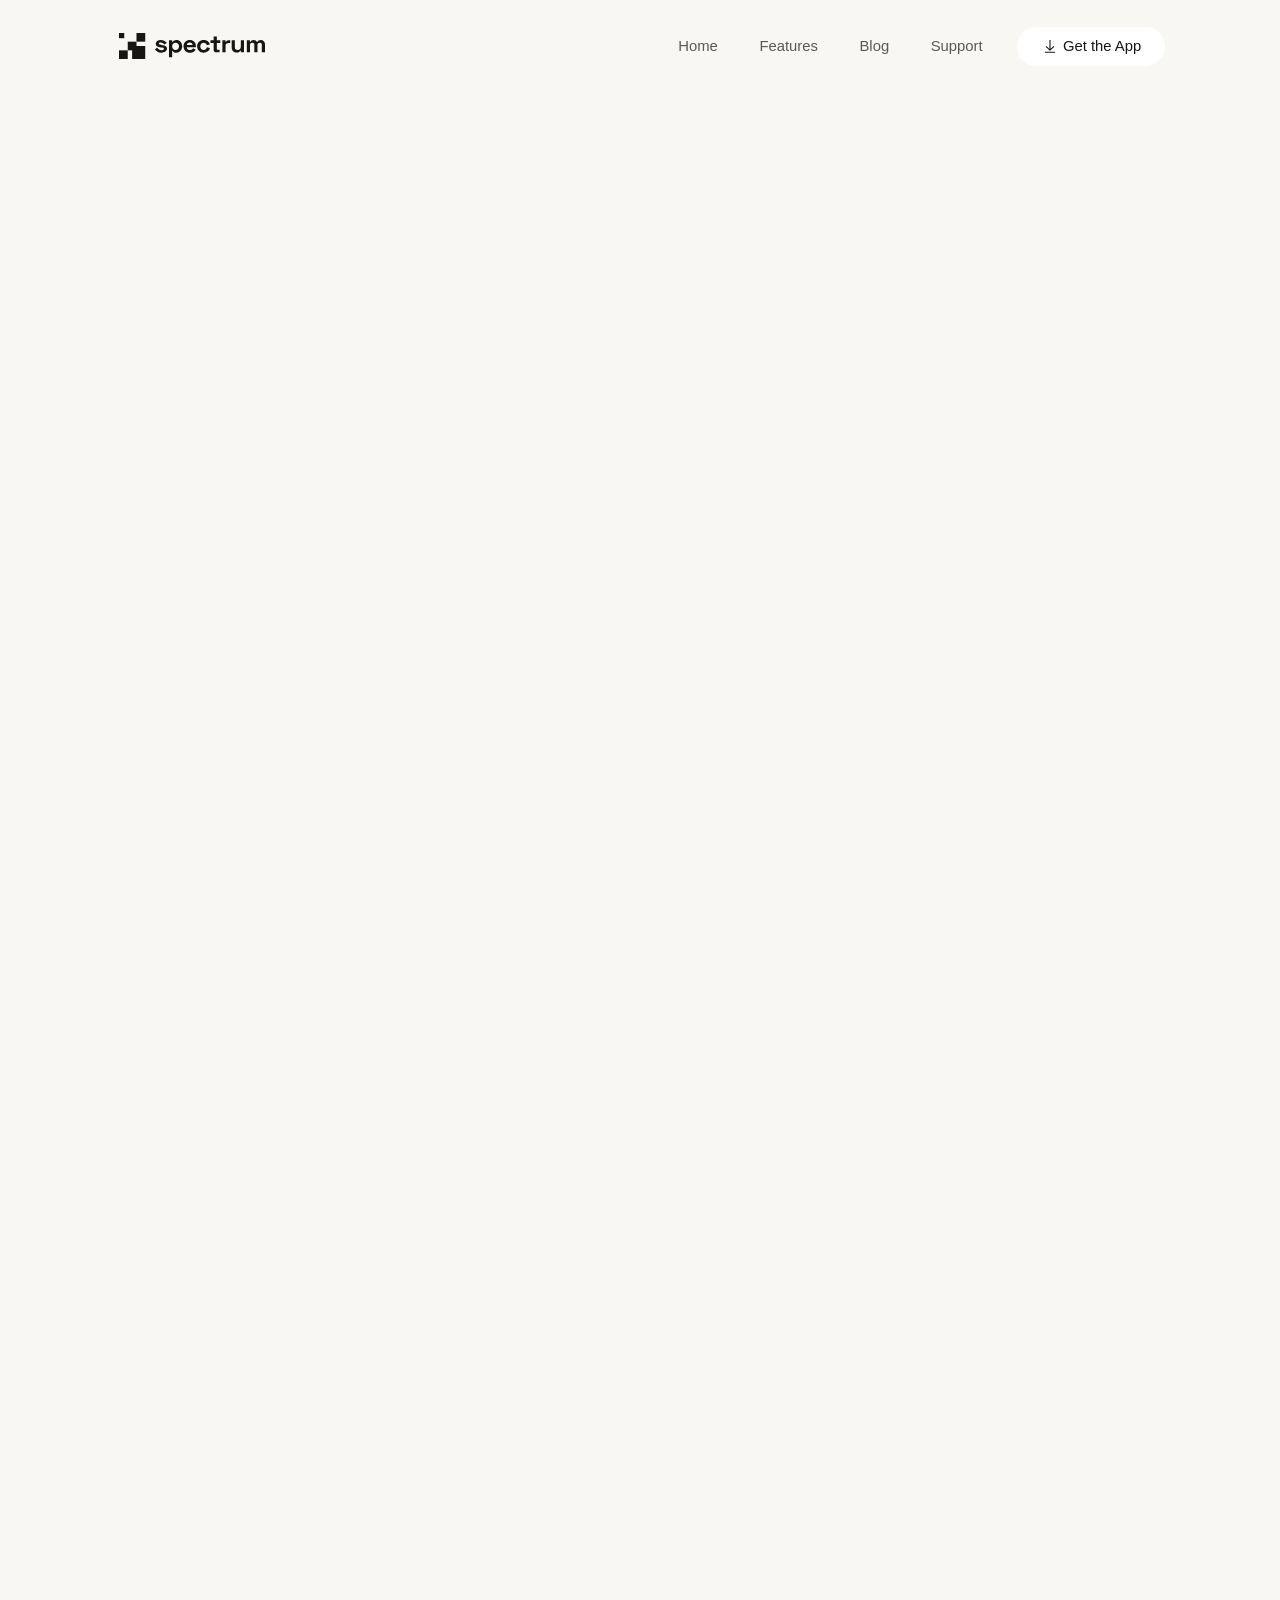
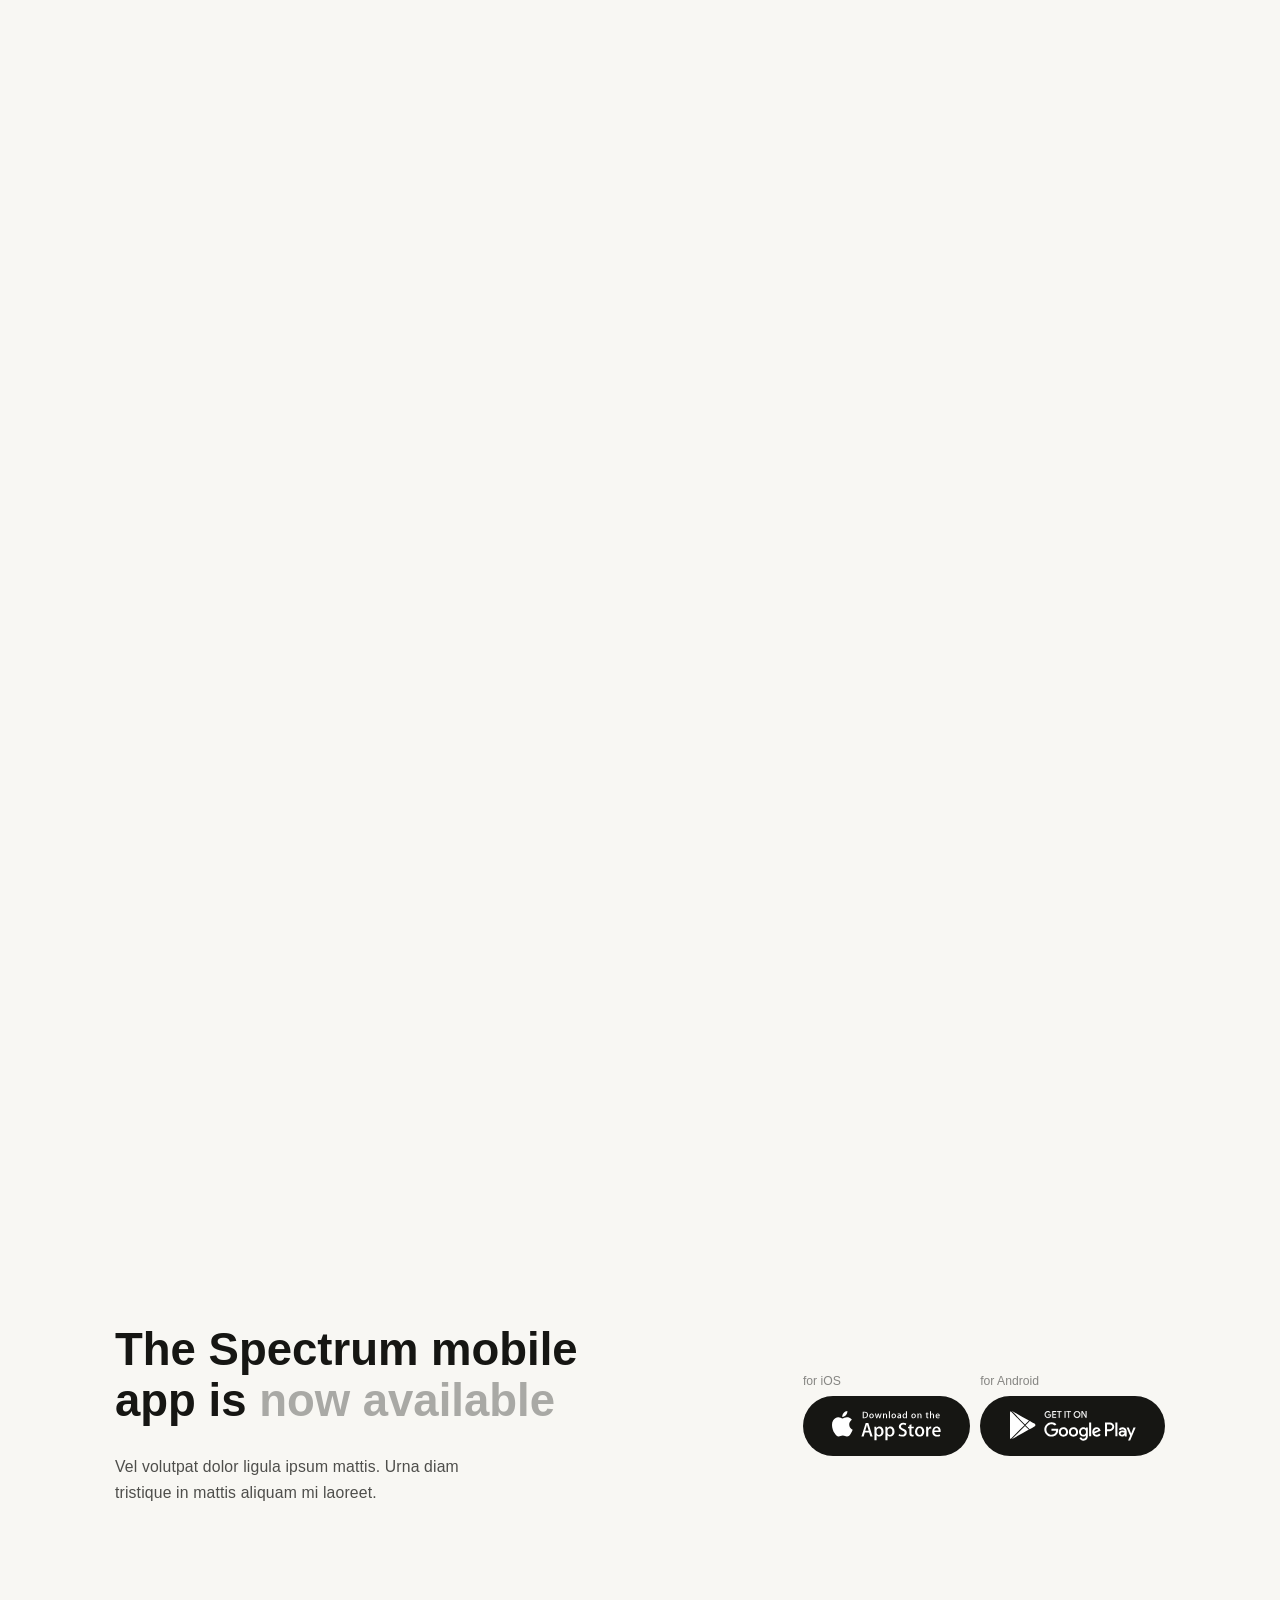
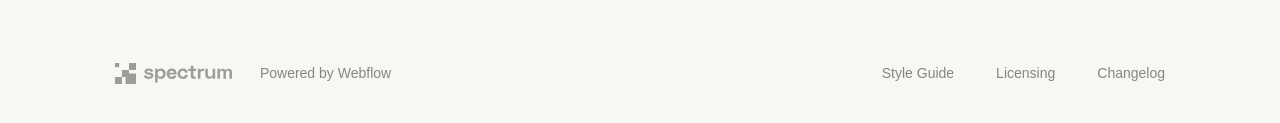
<file: features.html>
<!DOCTYPE html>
<!-- This site was created in Webflow. https://www.webflow.com --><!-- Last Published: Wed Dec 21 2022 04:34:15 GMT+0000 (Coordinated Universal Time) -->
<html
  data-wf-domain="spectrum-template.webflow.io"
  data-wf-page="639bcb385ba1ad15ec8e05e4"
  data-wf-site="638ff800599a0427a59d547f"
>
  <head>
    <meta charset="utf-8" />
    <title>Features - Spectrum - Webflow HTML website template</title>
    <meta
      content="Spectrum Webflow template is highly suitable for creating websites for mobile applications, startups, software apps, blockchain, SaaS, and technology businesses."
      name="description"
    />
    <meta
      content="Features - Spectrum - Webflow HTML website template"
      property="og:title"
    />
    <meta
      content="Spectrum Webflow template is highly suitable for creating websites for mobile applications, startups, software apps, blockchain, SaaS, and technology businesses."
      property="og:description"
    />
    <meta
      content="Features - Spectrum - Webflow HTML website template"
      property="twitter:title"
    />
    <meta
      content="Spectrum Webflow template is highly suitable for creating websites for mobile applications, startups, software apps, blockchain, SaaS, and technology businesses."
      property="twitter:description"
    />
    <meta property="og:type" content="website" />
    <meta content="summary_large_image" name="twitter:card" />
    <meta content="width=device-width, initial-scale=1" name="viewport" />
    <meta content="Webflow" name="generator" />
    <link
      href="/css/style.css"
      rel="stylesheet"
      type="text/css"
    />
    <!--[if lt IE 9
      ]><script
        src="https://cdnjs.cloudflare.com/ajax/libs/html5shiv/3.7.3/html5shiv.min.js"
        type="text/javascript"
      ></script
    ><![endif]-->
    <script type="text/javascript">
      !(function (o, c) {
        var n = c.documentElement,
          t = " w-mod-";
        (n.className += t + "js"),
          ("ontouchstart" in o ||
            (o.DocumentTouch && c instanceof DocumentTouch)) &&
            (n.className += t + "touch");
      })(window, document);
    </script>
    <link
      href="/img/638ffcb3d84c13960e961d9e_Favicon.png"
      rel="shortcut icon"
      type="image/x-icon"
    />
    <link
      href="/img/638ffcb76d73471597a67644_Webclip.png"
      rel="apple-touch-icon"
    />
  </head>
  <body>
    <div
      data-animation="default"
      data-collapse="medium"
      data-duration="400"
      data-easing="ease"
      data-easing2="ease"
      role="banner"
      class="navbar w-nav"
    >
      <div class="nav-block">
        <a
          href="/"
          data-w-id="ad761d47-7853-493f-fa15-057342917d69"
          class="brand w-nav-brand"
          ><img
            src="/img/63916ffcb8bb21fc87d873ef_logo.svg"
            loading="eager"
            alt=""
            class="logo"
        /></a>
        <div data-w-id="ad761d47-7853-493f-fa15-057342917d6b" class="nav">
          <nav role="navigation" class="nav-menu w-nav-menu">
            <a href="/" class="nav-link w-nav-link">Home<br /></a
            ><a
              href="/features"
              aria-current="page"
              class="nav-link w-nav-link w--current"
              >Features<br /></a
            ><a href="/blog" class="nav-link w-nav-link">Blog<br /></a
            ><a href="/support" class="nav-link w-nav-link">Support<br /></a>
          </nav>
          <a href="/get-the-app" class="nav-button w-inline-block"
            ><img
              src="/img/6391742c49aaab268ec5c5c5_download_dark.svg"
              loading="eager"
              alt=""
              class="icon-button"
            />
            <div class="text-button">Get the App</div></a
          >
          <div class="menu-button w-nav-button">
            <div class="icon-menu w-icon-nav-menu"></div>
          </div>
        </div>
      </div>
    </div>
    <div class="section-top wf-section">
      <div class="content">
        <div class="block-top">
          <h1
            data-w-id="e17dd2ae-f4db-b317-a316-0508a45a344a"
            style="
              opacity: 0;
              -webkit-transform: translate3d(0, 15px, 0) scale3d(1, 1, 1)
                rotateX(0) rotateY(0) rotateZ(0) skew(0, 0);
              -moz-transform: translate3d(0, 15px, 0) scale3d(1, 1, 1)
                rotateX(0) rotateY(0) rotateZ(0) skew(0, 0);
              -ms-transform: translate3d(0, 15px, 0) scale3d(1, 1, 1) rotateX(0)
                rotateY(0) rotateZ(0) skew(0, 0);
              transform: translate3d(0, 15px, 0) scale3d(1, 1, 1) rotateX(0)
                rotateY(0) rotateZ(0) skew(0, 0);
            "
            class="heading-top"
          >
            Features
          </h1>
          <p
            data-w-id="ffdcda00-f98a-29d7-d9e8-be2111505b41"
            style="
              opacity: 0;
              -webkit-transform: translate3d(0, 15px, 0) scale3d(1, 1, 1)
                rotateX(0) rotateY(0) rotateZ(0) skew(0, 0);
              -moz-transform: translate3d(0, 15px, 0) scale3d(1, 1, 1)
                rotateX(0) rotateY(0) rotateZ(0) skew(0, 0);
              -ms-transform: translate3d(0, 15px, 0) scale3d(1, 1, 1) rotateX(0)
                rotateY(0) rotateZ(0) skew(0, 0);
              transform: translate3d(0, 15px, 0) scale3d(1, 1, 1) rotateX(0)
                rotateY(0) rotateZ(0) skew(0, 0);
            "
            class="paragraph-top"
          >
            Quisque nunc nisl sagittis magna auctor fringilla malesuada
            vestibulum. Amet imperdiet.
          </p>
        </div>
      </div>
      <div
        data-w-id="c053d444-8ab2-b840-959e-829994c34843"
        style="opacity: 0"
        class="gradient-top-b"
      >
        <div class="noise"></div>
      </div>
    </div>
    <div class="section wf-section">
      <div class="content-wide">
        <div class="w-layout-grid grid-functions">
          <div
            id="w-node-a6275e1a-07c9-ad34-d127-028efe691466-ec8e05e4"
            data-w-id="a6275e1a-07c9-ad34-d127-028efe691466"
            style="
              opacity: 0;
              -webkit-transform: translate3d(0, 15px, 0) scale3d(1, 1, 1)
                rotateX(0) rotateY(0) rotateZ(0) skew(0, 0);
              -moz-transform: translate3d(0, 15px, 0) scale3d(1, 1, 1)
                rotateX(0) rotateY(0) rotateZ(0) skew(0, 0);
              -ms-transform: translate3d(0, 15px, 0) scale3d(1, 1, 1) rotateX(0)
                rotateY(0) rotateZ(0) skew(0, 0);
              transform: translate3d(0, 15px, 0) scale3d(1, 1, 1) rotateX(0)
                rotateY(0) rotateZ(0) skew(0, 0);
            "
            class="functions-large"
          >
            <div class="block-functions-large">
              <h2
                data-w-id="a6275e1a-07c9-ad34-d127-028efe691468"
                style="
                  opacity: 0;
                  -webkit-transform: translate3d(0, 15px, 0) scale3d(1, 1, 1)
                    rotateX(0) rotateY(0) rotateZ(0) skew(0, 0);
                  -moz-transform: translate3d(0, 15px, 0) scale3d(1, 1, 1)
                    rotateX(0) rotateY(0) rotateZ(0) skew(0, 0);
                  -ms-transform: translate3d(0, 15px, 0) scale3d(1, 1, 1)
                    rotateX(0) rotateY(0) rotateZ(0) skew(0, 0);
                  transform: translate3d(0, 15px, 0) scale3d(1, 1, 1) rotateX(0)
                    rotateY(0) rotateZ(0) skew(0, 0);
                "
                class="heading"
              >
                Execute your plans without
                <span class="text-transparent">missing a single day</span>
              </h2>
              <p
                data-w-id="a6275e1a-07c9-ad34-d127-028efe69146c"
                style="
                  opacity: 0;
                  -webkit-transform: translate3d(0, 15px, 0) scale3d(1, 1, 1)
                    rotateX(0) rotateY(0) rotateZ(0) skew(0, 0);
                  -moz-transform: translate3d(0, 15px, 0) scale3d(1, 1, 1)
                    rotateX(0) rotateY(0) rotateZ(0) skew(0, 0);
                  -ms-transform: translate3d(0, 15px, 0) scale3d(1, 1, 1)
                    rotateX(0) rotateY(0) rotateZ(0) skew(0, 0);
                  transform: translate3d(0, 15px, 0) scale3d(1, 1, 1) rotateX(0)
                    rotateY(0) rotateZ(0) skew(0, 0);
                "
                class="paragraph"
              >
                Amet amet adipiscing eu semper urna ultricies urna dolor eu.
                Tellus adipiscing non rutrum rutrum nec iaculis semper
                tincidunt.
              </p>
              <div
                data-w-id="a6275e1a-07c9-ad34-d127-028efe69146e"
                style="
                  opacity: 0;
                  -webkit-transform: translate3d(0, 15px, 0) scale3d(1, 1, 1)
                    rotateX(0) rotateY(0) rotateZ(0) skew(0, 0);
                  -moz-transform: translate3d(0, 15px, 0) scale3d(1, 1, 1)
                    rotateX(0) rotateY(0) rotateZ(0) skew(0, 0);
                  -ms-transform: translate3d(0, 15px, 0) scale3d(1, 1, 1)
                    rotateX(0) rotateY(0) rotateZ(0) skew(0, 0);
                  transform: translate3d(0, 15px, 0) scale3d(1, 1, 1) rotateX(0)
                    rotateY(0) rotateZ(0) skew(0, 0);
                "
                class="circle-button"
              >
                <a href="/get-the-app" class="link-circle-button w-inline-block"
                  ><img
                    src="/img/6392a552e9d57182f30245c9_arrow_dark.svg"
                    loading="eager"
                    alt=""
                    class="icon-button"
                /></a>
                <div class="text-button">Get the App</div>
              </div>
            </div>
            <img
              src="/img/639513864389cb643fda8603_functions_1.png"
              loading="eager"
              style="
                opacity: 0;
                -webkit-transform: translate3d(0, 15px, 0) scale3d(1, 1, 1)
                  rotateX(0) rotateY(0) rotateZ(0) skew(0, 0);
                -moz-transform: translate3d(0, 15px, 0) scale3d(1, 1, 1)
                  rotateX(0) rotateY(0) rotateZ(0) skew(0, 0);
                -ms-transform: translate3d(0, 15px, 0) scale3d(1, 1, 1)
                  rotateX(0) rotateY(0) rotateZ(0) skew(0, 0);
                transform: translate3d(0, 15px, 0) scale3d(1, 1, 1) rotateX(0)
                  rotateY(0) rotateZ(0) skew(0, 0);
              "
              data-w-id="a6275e1a-07c9-ad34-d127-028efe691473"
              srcset="
                /img/639513864389cb643fda8603_functions_1-p-500.png  500w,
                /img/639513864389cb643fda8603_functions_1-p-800.png  800w,
                /img/639513864389cb643fda8603_functions_1.png       1104w
              "
              sizes="(max-width: 479px) 71vw, (max-width: 767px) 74vw, (max-width: 991px) 40vw, (max-width: 1439px) 41vw, (max-width: 1919px) 490.5px, 523.1875px"
              alt=""
              class="image-functions-large"
            />
          </div>
          <div
            id="w-node-a6275e1a-07c9-ad34-d127-028efe691474-ec8e05e4"
            data-w-id="a6275e1a-07c9-ad34-d127-028efe691474"
            style="
              opacity: 0;
              -webkit-transform: translate3d(0, 15px, 0) scale3d(1, 1, 1)
                rotateX(0) rotateY(0) rotateZ(0) skew(0, 0);
              -moz-transform: translate3d(0, 15px, 0) scale3d(1, 1, 1)
                rotateX(0) rotateY(0) rotateZ(0) skew(0, 0);
              -ms-transform: translate3d(0, 15px, 0) scale3d(1, 1, 1) rotateX(0)
                rotateY(0) rotateZ(0) skew(0, 0);
              transform: translate3d(0, 15px, 0) scale3d(1, 1, 1) rotateX(0)
                rotateY(0) rotateZ(0) skew(0, 0);
            "
            class="functions"
          >
            <img
              src="/img/6395138644a122a7a5e81baf_functions_2.png"
              loading="eager"
              style="
                opacity: 0;
                -webkit-transform: translate3d(0, 15px, 0) scale3d(1, 1, 1)
                  rotateX(0) rotateY(0) rotateZ(0) skew(0, 0);
                -moz-transform: translate3d(0, 15px, 0) scale3d(1, 1, 1)
                  rotateX(0) rotateY(0) rotateZ(0) skew(0, 0);
                -ms-transform: translate3d(0, 15px, 0) scale3d(1, 1, 1)
                  rotateX(0) rotateY(0) rotateZ(0) skew(0, 0);
                transform: translate3d(0, 15px, 0) scale3d(1, 1, 1) rotateX(0)
                  rotateY(0) rotateZ(0) skew(0, 0);
              "
              data-w-id="a6275e1a-07c9-ad34-d127-028efe691475"
              srcset="
                /img/6395138644a122a7a5e81baf_functions_2-p-500.png 500w,
                /img/6395138644a122a7a5e81baf_functions_2.png       678w
              "
              sizes="(max-width: 479px) 71vw, (max-width: 767px) 70vw, (max-width: 1439px) 364px, (max-width: 1919px) 390px, 416px"
              alt=""
              class="image-functions"
            />
            <h3
              data-w-id="a6275e1a-07c9-ad34-d127-028efe691476"
              style="
                opacity: 0;
                -webkit-transform: translate3d(0, 15px, 0) scale3d(1, 1, 1)
                  rotateX(0) rotateY(0) rotateZ(0) skew(0, 0);
                -moz-transform: translate3d(0, 15px, 0) scale3d(1, 1, 1)
                  rotateX(0) rotateY(0) rotateZ(0) skew(0, 0);
                -ms-transform: translate3d(0, 15px, 0) scale3d(1, 1, 1)
                  rotateX(0) rotateY(0) rotateZ(0) skew(0, 0);
                transform: translate3d(0, 15px, 0) scale3d(1, 1, 1) rotateX(0)
                  rotateY(0) rotateZ(0) skew(0, 0);
              "
              class="heading-functions"
            >
              Connect the
              <span class="text-transparent">database and services</span>
            </h3>
            <p
              data-w-id="a6275e1a-07c9-ad34-d127-028efe69147a"
              style="
                opacity: 0;
                -webkit-transform: translate3d(0, 15px, 0) scale3d(1, 1, 1)
                  rotateX(0) rotateY(0) rotateZ(0) skew(0, 0);
                -moz-transform: translate3d(0, 15px, 0) scale3d(1, 1, 1)
                  rotateX(0) rotateY(0) rotateZ(0) skew(0, 0);
                -ms-transform: translate3d(0, 15px, 0) scale3d(1, 1, 1)
                  rotateX(0) rotateY(0) rotateZ(0) skew(0, 0);
                transform: translate3d(0, 15px, 0) scale3d(1, 1, 1) rotateX(0)
                  rotateY(0) rotateZ(0) skew(0, 0);
              "
              class="paragraph"
            >
              Id auctor viverra aliquet magna lectus tellus et consectetur sed.
              Leo scelerisque nunc.
            </p>
          </div>
          <div
            id="w-node-a6275e1a-07c9-ad34-d127-028efe69147c-ec8e05e4"
            data-w-id="a6275e1a-07c9-ad34-d127-028efe69147c"
            style="
              opacity: 0;
              -webkit-transform: translate3d(0, 15px, 0) scale3d(1, 1, 1)
                rotateX(0) rotateY(0) rotateZ(0) skew(0, 0);
              -moz-transform: translate3d(0, 15px, 0) scale3d(1, 1, 1)
                rotateX(0) rotateY(0) rotateZ(0) skew(0, 0);
              -ms-transform: translate3d(0, 15px, 0) scale3d(1, 1, 1) rotateX(0)
                rotateY(0) rotateZ(0) skew(0, 0);
              transform: translate3d(0, 15px, 0) scale3d(1, 1, 1) rotateX(0)
                rotateY(0) rotateZ(0) skew(0, 0);
            "
            class="functions"
          >
            <img
              src="/img/63951386c7969e3ce6b84d72_functions_3.png"
              loading="eager"
              style="
                opacity: 0;
                -webkit-transform: translate3d(0, 15px, 0) scale3d(1, 1, 1)
                  rotateX(0) rotateY(0) rotateZ(0) skew(0, 0);
                -moz-transform: translate3d(0, 15px, 0) scale3d(1, 1, 1)
                  rotateX(0) rotateY(0) rotateZ(0) skew(0, 0);
                -ms-transform: translate3d(0, 15px, 0) scale3d(1, 1, 1)
                  rotateX(0) rotateY(0) rotateZ(0) skew(0, 0);
                transform: translate3d(0, 15px, 0) scale3d(1, 1, 1) rotateX(0)
                  rotateY(0) rotateZ(0) skew(0, 0);
              "
              data-w-id="a6275e1a-07c9-ad34-d127-028efe69147d"
              srcset="
                /img/63951386c7969e3ce6b84d72_functions_3-p-500.png 500w,
                /img/63951386c7969e3ce6b84d72_functions_3.png       583w
              "
              sizes="(max-width: 479px) 71vw, (max-width: 767px) 70vw, (max-width: 1439px) 364px, (max-width: 1919px) 390px, 416px"
              alt=""
              class="image-functions"
            />
            <h3
              data-w-id="a6275e1a-07c9-ad34-d127-028efe69147e"
              style="
                opacity: 0;
                -webkit-transform: translate3d(0, 15px, 0) scale3d(1, 1, 1)
                  rotateX(0) rotateY(0) rotateZ(0) skew(0, 0);
                -moz-transform: translate3d(0, 15px, 0) scale3d(1, 1, 1)
                  rotateX(0) rotateY(0) rotateZ(0) skew(0, 0);
                -ms-transform: translate3d(0, 15px, 0) scale3d(1, 1, 1)
                  rotateX(0) rotateY(0) rotateZ(0) skew(0, 0);
                transform: translate3d(0, 15px, 0) scale3d(1, 1, 1) rotateX(0)
                  rotateY(0) rotateZ(0) skew(0, 0);
              "
              class="heading-functions"
            >
              No more
              <span class="text-transparent">complicated workflows</span>
            </h3>
            <p
              data-w-id="a6275e1a-07c9-ad34-d127-028efe691482"
              style="
                opacity: 0;
                -webkit-transform: translate3d(0, 15px, 0) scale3d(1, 1, 1)
                  rotateX(0) rotateY(0) rotateZ(0) skew(0, 0);
                -moz-transform: translate3d(0, 15px, 0) scale3d(1, 1, 1)
                  rotateX(0) rotateY(0) rotateZ(0) skew(0, 0);
                -ms-transform: translate3d(0, 15px, 0) scale3d(1, 1, 1)
                  rotateX(0) rotateY(0) rotateZ(0) skew(0, 0);
                transform: translate3d(0, 15px, 0) scale3d(1, 1, 1) rotateX(0)
                  rotateY(0) rotateZ(0) skew(0, 0);
              "
              class="paragraph"
            >
              Vel erat purus sem mus donec lorem aliquam scelerisque. Tincidunt
              tempus semper.
            </p>
          </div>
        </div>
      </div>
    </div>
    <div class="section wf-section">
      <div class="content">
        <div
          data-w-id="69665ee3-8379-3518-8728-c706b7b8bb75"
          style="
            opacity: 0;
            -webkit-transform: translate3d(0, 15px, 0) scale3d(1, 1, 1)
              rotateX(0) rotateY(0) rotateZ(0) skew(0, 0);
            -moz-transform: translate3d(0, 15px, 0) scale3d(1, 1, 1) rotateX(0)
              rotateY(0) rotateZ(0) skew(0, 0);
            -ms-transform: translate3d(0, 15px, 0) scale3d(1, 1, 1) rotateX(0)
              rotateY(0) rotateZ(0) skew(0, 0);
            transform: translate3d(0, 15px, 0) scale3d(1, 1, 1) rotateX(0)
              rotateY(0) rotateZ(0) skew(0, 0);
          "
          class="w-layout-grid grid-focus-left"
        >
          <div
            id="w-node-_62470994-48fd-63b6-3aa6-356c57ad32d9-ec8e05e4"
            data-w-id="62470994-48fd-63b6-3aa6-356c57ad32d9"
            class="app-focus-separate"
          >
            <div class="app-focus---wrapper">
              <div class="app-focus---content">
                <div class="app-focus---shadow"></div>
                <div class="app-focus---image">
                  <img
                    src="/img/6393f030fcb1045459eb4780_app_1.jpg"
                    loading="eager"
                    sizes="(max-width: 479px) 40vw, (max-width: 991px) 252px, (max-width: 1439px) 280px, (max-width: 1919px) 300px, 320px"
                    srcset="
                      /img/6393f030fcb1045459eb4780_app_1-p-500.jpg 500w,
                      /img/6393f030fcb1045459eb4780_app_1.jpg       504w
                    "
                    alt=""
                    class="image-app---focus-1"
                  />
                </div>
              </div>
            </div>
          </div>
          <div
            id="w-node-f83e9d24-90b6-7e1a-ba2d-1398c7160bf0-ec8e05e4"
            class="focus-separate"
          >
            <div class="block-heading">
              <div
                data-w-id="f83e9d24-90b6-7e1a-ba2d-1398c7160bf2"
                style="
                  opacity: 0;
                  -webkit-transform: translate3d(0, 15px, 0) scale3d(1, 1, 1)
                    rotateX(0) rotateY(0) rotateZ(0) skew(0, 0);
                  -moz-transform: translate3d(0, 15px, 0) scale3d(1, 1, 1)
                    rotateX(0) rotateY(0) rotateZ(0) skew(0, 0);
                  -ms-transform: translate3d(0, 15px, 0) scale3d(1, 1, 1)
                    rotateX(0) rotateY(0) rotateZ(0) skew(0, 0);
                  transform: translate3d(0, 15px, 0) scale3d(1, 1, 1) rotateX(0)
                    rotateY(0) rotateZ(0) skew(0, 0);
                "
                class="subtitle"
              >
                <img
                  src="/img/6393e6b1196c5b41e5e7298a_icon_subtitle_1.svg"
                  loading="eager"
                  alt=""
                  class="icon-subtitle"
                />
                <div class="text-subtitle">Style</div>
              </div>
              <h2
                data-w-id="f83e9d24-90b6-7e1a-ba2d-1398c7160bf6"
                style="
                  opacity: 0;
                  -webkit-transform: translate3d(0, 15px, 0) scale3d(1, 1, 1)
                    rotateX(0) rotateY(0) rotateZ(0) skew(0, 0);
                  -moz-transform: translate3d(0, 15px, 0) scale3d(1, 1, 1)
                    rotateX(0) rotateY(0) rotateZ(0) skew(0, 0);
                  -ms-transform: translate3d(0, 15px, 0) scale3d(1, 1, 1)
                    rotateX(0) rotateY(0) rotateZ(0) skew(0, 0);
                  transform: translate3d(0, 15px, 0) scale3d(1, 1, 1) rotateX(0)
                    rotateY(0) rotateZ(0) skew(0, 0);
                "
                class="heading"
              >
                Allows you to set the style
                <span class="text-transparent">up to your taste</span>
              </h2>
            </div>
            <p
              data-w-id="f83e9d24-90b6-7e1a-ba2d-1398c7160bfa"
              style="
                opacity: 0;
                -webkit-transform: translate3d(0, 15px, 0) scale3d(1, 1, 1)
                  rotateX(0) rotateY(0) rotateZ(0) skew(0, 0);
                -moz-transform: translate3d(0, 15px, 0) scale3d(1, 1, 1)
                  rotateX(0) rotateY(0) rotateZ(0) skew(0, 0);
                -ms-transform: translate3d(0, 15px, 0) scale3d(1, 1, 1)
                  rotateX(0) rotateY(0) rotateZ(0) skew(0, 0);
                transform: translate3d(0, 15px, 0) scale3d(1, 1, 1) rotateX(0)
                  rotateY(0) rotateZ(0) skew(0, 0);
              "
              class="paragraph"
            >
              Tellus sed lorem placerat aliquam. Nunc nunc turpis ipsum
              elementum sit diam. Gravida pharetra tortor sed vitae mi diam.
            </p>
          </div>
        </div>
      </div>
    </div>
    <div class="section wf-section">
      <div class="content">
        <div
          data-w-id="fede3dae-0690-bd7c-fd78-3710399b65ad"
          style="
            opacity: 0;
            -webkit-transform: translate3d(0, 15px, 0) scale3d(1, 1, 1)
              rotateX(0) rotateY(0) rotateZ(0) skew(0, 0);
            -moz-transform: translate3d(0, 15px, 0) scale3d(1, 1, 1) rotateX(0)
              rotateY(0) rotateZ(0) skew(0, 0);
            -ms-transform: translate3d(0, 15px, 0) scale3d(1, 1, 1) rotateX(0)
              rotateY(0) rotateZ(0) skew(0, 0);
            transform: translate3d(0, 15px, 0) scale3d(1, 1, 1) rotateX(0)
              rotateY(0) rotateZ(0) skew(0, 0);
          "
          class="w-layout-grid grid-focus-right"
        >
          <div
            id="w-node-da39da1c-3afd-4b28-af8d-79b0bbb36aa5-ec8e05e4"
            class="focus-separate"
          >
            <div class="block-heading">
              <div
                data-w-id="da39da1c-3afd-4b28-af8d-79b0bbb36aa7"
                style="
                  opacity: 0;
                  -webkit-transform: translate3d(0, 15px, 0) scale3d(1, 1, 1)
                    rotateX(0) rotateY(0) rotateZ(0) skew(0, 0);
                  -moz-transform: translate3d(0, 15px, 0) scale3d(1, 1, 1)
                    rotateX(0) rotateY(0) rotateZ(0) skew(0, 0);
                  -ms-transform: translate3d(0, 15px, 0) scale3d(1, 1, 1)
                    rotateX(0) rotateY(0) rotateZ(0) skew(0, 0);
                  transform: translate3d(0, 15px, 0) scale3d(1, 1, 1) rotateX(0)
                    rotateY(0) rotateZ(0) skew(0, 0);
                "
                class="subtitle"
              >
                <img
                  src="/img/6393e6b1ea7b3af098f93945_icon_subtitle_2.svg"
                  loading="eager"
                  alt=""
                  class="icon-subtitle"
                />
                <div class="text-subtitle">Tasks</div>
              </div>
              <h2
                data-w-id="da39da1c-3afd-4b28-af8d-79b0bbb36aab"
                style="
                  opacity: 0;
                  -webkit-transform: translate3d(0, 15px, 0) scale3d(1, 1, 1)
                    rotateX(0) rotateY(0) rotateZ(0) skew(0, 0);
                  -moz-transform: translate3d(0, 15px, 0) scale3d(1, 1, 1)
                    rotateX(0) rotateY(0) rotateZ(0) skew(0, 0);
                  -ms-transform: translate3d(0, 15px, 0) scale3d(1, 1, 1)
                    rotateX(0) rotateY(0) rotateZ(0) skew(0, 0);
                  transform: translate3d(0, 15px, 0) scale3d(1, 1, 1) rotateX(0)
                    rotateY(0) rotateZ(0) skew(0, 0);
                "
                class="heading"
              >
                Motivates you to complete
                <span class="text-transparent">all the tasks</span>
              </h2>
            </div>
            <p
              data-w-id="da39da1c-3afd-4b28-af8d-79b0bbb36aaf"
              style="
                opacity: 0;
                -webkit-transform: translate3d(0, 15px, 0) scale3d(1, 1, 1)
                  rotateX(0) rotateY(0) rotateZ(0) skew(0, 0);
                -moz-transform: translate3d(0, 15px, 0) scale3d(1, 1, 1)
                  rotateX(0) rotateY(0) rotateZ(0) skew(0, 0);
                -ms-transform: translate3d(0, 15px, 0) scale3d(1, 1, 1)
                  rotateX(0) rotateY(0) rotateZ(0) skew(0, 0);
                transform: translate3d(0, 15px, 0) scale3d(1, 1, 1) rotateX(0)
                  rotateY(0) rotateZ(0) skew(0, 0);
              "
              class="paragraph"
            >
              Sed mauris enim eu accumsan in molestie placerat. Dui turpis
              faucibus sed feugiat eget fames vitae. Quam tempus ut adipiscing.
            </p>
          </div>
          <div
            id="w-node-fede3dae-0690-bd7c-fd78-3710399b65ae-ec8e05e4"
            data-w-id="fede3dae-0690-bd7c-fd78-3710399b65ae"
            class="app-focus-separate"
          >
            <div class="app-focus---wrapper">
              <div class="app-focus---content">
                <div class="app-focus---shadow"></div>
                <div class="app-focus---image">
                  <img
                    src="/img/6393f0302ca72a5dd89b9d72_app_2.jpg"
                    loading="eager"
                    sizes="(max-width: 479px) 40vw, (max-width: 991px) 252px, (max-width: 1439px) 280px, (max-width: 1919px) 300px, 320px"
                    srcset="
                      /img/6393f0302ca72a5dd89b9d72_app_2-p-500.jpg 500w,
                      /img/6393f0302ca72a5dd89b9d72_app_2.jpg       504w
                    "
                    alt=""
                    class="image-app---focus-1"
                  />
                </div>
              </div>
            </div>
          </div>
        </div>
      </div>
    </div>
    <div class="section wf-section">
      <div class="content">
        <div
          data-w-id="9b1a2ee0-fc56-99cd-4d41-ca62e5bfdda0"
          style="
            opacity: 0;
            -webkit-transform: translate3d(0, 15px, 0) scale3d(1, 1, 1)
              rotateX(0) rotateY(0) rotateZ(0) skew(0, 0);
            -moz-transform: translate3d(0, 15px, 0) scale3d(1, 1, 1) rotateX(0)
              rotateY(0) rotateZ(0) skew(0, 0);
            -ms-transform: translate3d(0, 15px, 0) scale3d(1, 1, 1) rotateX(0)
              rotateY(0) rotateZ(0) skew(0, 0);
            transform: translate3d(0, 15px, 0) scale3d(1, 1, 1) rotateX(0)
              rotateY(0) rotateZ(0) skew(0, 0);
          "
          class="w-layout-grid grid-focus-left"
        >
          <div
            id="w-node-_9b1a2ee0-fc56-99cd-4d41-ca62e5bfdda1-ec8e05e4"
            data-w-id="9b1a2ee0-fc56-99cd-4d41-ca62e5bfdda1"
            class="app-focus-separate"
          >
            <div class="app-focus---wrapper">
              <div class="app-focus---content">
                <div class="app-focus---shadow"></div>
                <div class="app-focus---image">
                  <img
                    src="/img/6393f03089f4b1a7b3195b97_app_3.jpg"
                    loading="eager"
                    sizes="(max-width: 479px) 40vw, (max-width: 991px) 252px, (max-width: 1439px) 280px, (max-width: 1919px) 300px, 320px"
                    srcset="
                      /img/6393f03089f4b1a7b3195b97_app_3-p-500.jpg 500w,
                      /img/6393f03089f4b1a7b3195b97_app_3.jpg       505w
                    "
                    alt=""
                    class="image-app---focus-1"
                  />
                </div>
              </div>
            </div>
          </div>
          <div
            id="w-node-ee203b05-37d9-ffaf-fe88-f4fc7a8fad2a-ec8e05e4"
            class="focus-separate"
          >
            <div class="block-heading">
              <div
                data-w-id="ee203b05-37d9-ffaf-fe88-f4fc7a8fad2c"
                style="
                  opacity: 0;
                  -webkit-transform: translate3d(0, 15px, 0) scale3d(1, 1, 1)
                    rotateX(0) rotateY(0) rotateZ(0) skew(0, 0);
                  -moz-transform: translate3d(0, 15px, 0) scale3d(1, 1, 1)
                    rotateX(0) rotateY(0) rotateZ(0) skew(0, 0);
                  -ms-transform: translate3d(0, 15px, 0) scale3d(1, 1, 1)
                    rotateX(0) rotateY(0) rotateZ(0) skew(0, 0);
                  transform: translate3d(0, 15px, 0) scale3d(1, 1, 1) rotateX(0)
                    rotateY(0) rotateZ(0) skew(0, 0);
                "
                class="subtitle"
              >
                <img
                  src="/img/6393e6b18bad1acc730233ee_icon_subtitle_3.svg"
                  loading="eager"
                  alt=""
                  class="icon-subtitle"
                />
                <div class="text-subtitle">Goals</div>
              </div>
              <h2
                data-w-id="ee203b05-37d9-ffaf-fe88-f4fc7a8fad30"
                style="
                  opacity: 0;
                  -webkit-transform: translate3d(0, 15px, 0) scale3d(1, 1, 1)
                    rotateX(0) rotateY(0) rotateZ(0) skew(0, 0);
                  -moz-transform: translate3d(0, 15px, 0) scale3d(1, 1, 1)
                    rotateX(0) rotateY(0) rotateZ(0) skew(0, 0);
                  -ms-transform: translate3d(0, 15px, 0) scale3d(1, 1, 1)
                    rotateX(0) rotateY(0) rotateZ(0) skew(0, 0);
                  transform: translate3d(0, 15px, 0) scale3d(1, 1, 1) rotateX(0)
                    rotateY(0) rotateZ(0) skew(0, 0);
                "
                class="heading"
              >
                It helps you set
                <span class="text-transparent">personalized goals</span>
              </h2>
            </div>
            <p
              data-w-id="ee203b05-37d9-ffaf-fe88-f4fc7a8fad34"
              style="
                opacity: 0;
                -webkit-transform: translate3d(0, 15px, 0) scale3d(1, 1, 1)
                  rotateX(0) rotateY(0) rotateZ(0) skew(0, 0);
                -moz-transform: translate3d(0, 15px, 0) scale3d(1, 1, 1)
                  rotateX(0) rotateY(0) rotateZ(0) skew(0, 0);
                -ms-transform: translate3d(0, 15px, 0) scale3d(1, 1, 1)
                  rotateX(0) rotateY(0) rotateZ(0) skew(0, 0);
                transform: translate3d(0, 15px, 0) scale3d(1, 1, 1) rotateX(0)
                  rotateY(0) rotateZ(0) skew(0, 0);
              "
              class="paragraph"
            >
              Aliquet mi ut quis diam nulla aliquet diam sit. Pretium quam
              fringilla volutpat nibh dui magna purus. Nibh pellentesque.
            </p>
          </div>
        </div>
      </div>
    </div>
    <div class="section wf-section">
      <div class="content-wide">
        <div class="w-layout-grid grid-features-bg">
          <div
            id="w-node-_32904d09-a0d9-a829-9ca5-8c2af6525cf3-ec8e05e4"
            data-w-id="32904d09-a0d9-a829-9ca5-8c2af6525cf3"
            style="
              opacity: 0;
              -webkit-transform: translate3d(0, 15px, 0) scale3d(1, 1, 1)
                rotateX(0) rotateY(0) rotateZ(0) skew(0, 0);
              -moz-transform: translate3d(0, 15px, 0) scale3d(1, 1, 1)
                rotateX(0) rotateY(0) rotateZ(0) skew(0, 0);
              -ms-transform: translate3d(0, 15px, 0) scale3d(1, 1, 1) rotateX(0)
                rotateY(0) rotateZ(0) skew(0, 0);
              transform: translate3d(0, 15px, 0) scale3d(1, 1, 1) rotateX(0)
                rotateY(0) rotateZ(0) skew(0, 0);
            "
            class="features-bg"
          >
            <div class="features">
              <div class="icon-features-bg">
                <img
                  src="/img/639520d1c7969e8065b95d31_features_1.svg"
                  loading="eager"
                  alt=""
                  class="icon-features"
                />
              </div>
              <h5 class="heading-features">Always in sync</h5>
              <p class="paragraph-features">
                Tortor sed ut dui aenean. Non aliquam eros et ipsum blandit
                consectetur ultricies neque. Morbi libero.
              </p>
            </div>
          </div>
          <div
            id="w-node-_062155cb-6a91-d3d6-9f55-e3966ca82036-ec8e05e4"
            data-w-id="062155cb-6a91-d3d6-9f55-e3966ca82036"
            style="
              opacity: 0;
              -webkit-transform: translate3d(0, 15px, 0) scale3d(1, 1, 1)
                rotateX(0) rotateY(0) rotateZ(0) skew(0, 0);
              -moz-transform: translate3d(0, 15px, 0) scale3d(1, 1, 1)
                rotateX(0) rotateY(0) rotateZ(0) skew(0, 0);
              -ms-transform: translate3d(0, 15px, 0) scale3d(1, 1, 1) rotateX(0)
                rotateY(0) rotateZ(0) skew(0, 0);
              transform: translate3d(0, 15px, 0) scale3d(1, 1, 1) rotateX(0)
                rotateY(0) rotateZ(0) skew(0, 0);
            "
            class="features-bg"
          >
            <div class="features">
              <div class="icon-features-bg">
                <img
                  src="/img/639520d139abd5436af6046b_features_2.svg"
                  loading="eager"
                  alt=""
                  class="icon-features"
                />
              </div>
              <h5 class="heading-features">Production-ready</h5>
              <p class="paragraph-features">
                Sed phasellus et non sed gravida. Mattis mauris semper faucibus
                vulputate lorem.
              </p>
            </div>
          </div>
          <div
            id="w-node-_51dcbb06-b6e0-cd5c-d737-e3db2f15a47f-ec8e05e4"
            data-w-id="51dcbb06-b6e0-cd5c-d737-e3db2f15a47f"
            style="
              opacity: 0;
              -webkit-transform: translate3d(0, 15px, 0) scale3d(1, 1, 1)
                rotateX(0) rotateY(0) rotateZ(0) skew(0, 0);
              -moz-transform: translate3d(0, 15px, 0) scale3d(1, 1, 1)
                rotateX(0) rotateY(0) rotateZ(0) skew(0, 0);
              -ms-transform: translate3d(0, 15px, 0) scale3d(1, 1, 1) rotateX(0)
                rotateY(0) rotateZ(0) skew(0, 0);
              transform: translate3d(0, 15px, 0) scale3d(1, 1, 1) rotateX(0)
                rotateY(0) rotateZ(0) skew(0, 0);
            "
            class="features-bg"
          >
            <div class="features">
              <div class="icon-features-bg">
                <img
                  src="/img/639520d111f1fc5e2a943253_features_3.svg"
                  loading="eager"
                  alt=""
                  class="icon-features"
                />
              </div>
              <h5 class="heading-features">Beautiful UIs</h5>
              <p class="paragraph-features">
                Nisi vivamus id aliquam neque enim. Pharetra in ornare
                scelerisque amet sapien. Mi at lectus.
              </p>
            </div>
          </div>
          <div
            id="w-node-fbabb9ba-687e-3180-a268-822e0416b9b3-ec8e05e4"
            data-w-id="fbabb9ba-687e-3180-a268-822e0416b9b3"
            style="
              opacity: 0;
              -webkit-transform: translate3d(0, 15px, 0) scale3d(1, 1, 1)
                rotateX(0) rotateY(0) rotateZ(0) skew(0, 0);
              -moz-transform: translate3d(0, 15px, 0) scale3d(1, 1, 1)
                rotateX(0) rotateY(0) rotateZ(0) skew(0, 0);
              -ms-transform: translate3d(0, 15px, 0) scale3d(1, 1, 1) rotateX(0)
                rotateY(0) rotateZ(0) skew(0, 0);
              transform: translate3d(0, 15px, 0) scale3d(1, 1, 1) rotateX(0)
                rotateY(0) rotateZ(0) skew(0, 0);
            "
            class="features-bg"
          >
            <div class="features">
              <div class="icon-features-bg">
                <img
                  src="/img/639520d01b101f28dd3c41af_features_4.svg"
                  loading="eager"
                  alt=""
                  class="icon-features"
                />
              </div>
              <h5 class="heading-features">Shows achievement</h5>
              <p class="paragraph-features">
                Pulvinar morbi tincidunt ac scelerisque sit enim blandit metus.
                Morbi vestibulum ornare.
              </p>
            </div>
          </div>
          <div
            id="w-node-_9c22e7a4-9647-58f2-be48-7b617ef3b736-ec8e05e4"
            data-w-id="9c22e7a4-9647-58f2-be48-7b617ef3b736"
            style="
              opacity: 0;
              -webkit-transform: translate3d(0, 15px, 0) scale3d(1, 1, 1)
                rotateX(0) rotateY(0) rotateZ(0) skew(0, 0);
              -moz-transform: translate3d(0, 15px, 0) scale3d(1, 1, 1)
                rotateX(0) rotateY(0) rotateZ(0) skew(0, 0);
              -ms-transform: translate3d(0, 15px, 0) scale3d(1, 1, 1) rotateX(0)
                rotateY(0) rotateZ(0) skew(0, 0);
              transform: translate3d(0, 15px, 0) scale3d(1, 1, 1) rotateX(0)
                rotateY(0) rotateZ(0) skew(0, 0);
            "
            class="features-bg"
          >
            <div class="features">
              <div class="icon-features-bg">
                <img
                  src="/img/639520d0e4a4131a6f19aa17_features_5.svg"
                  loading="eager"
                  alt=""
                  class="icon-features"
                />
              </div>
              <h5 class="heading-features">Supreme Support</h5>
              <p class="paragraph-features">
                Elementum etiam nisl lacinia pellentesque dui. Suscipit ultrices
                nunc proin viverra ac.
              </p>
            </div>
          </div>
          <div
            id="w-node-d0d989fb-ebdb-e693-8970-aaa25f2d539d-ec8e05e4"
            data-w-id="d0d989fb-ebdb-e693-8970-aaa25f2d539d"
            style="
              opacity: 0;
              -webkit-transform: translate3d(0, 15px, 0) scale3d(1, 1, 1)
                rotateX(0) rotateY(0) rotateZ(0) skew(0, 0);
              -moz-transform: translate3d(0, 15px, 0) scale3d(1, 1, 1)
                rotateX(0) rotateY(0) rotateZ(0) skew(0, 0);
              -ms-transform: translate3d(0, 15px, 0) scale3d(1, 1, 1) rotateX(0)
                rotateY(0) rotateZ(0) skew(0, 0);
              transform: translate3d(0, 15px, 0) scale3d(1, 1, 1) rotateX(0)
                rotateY(0) rotateZ(0) skew(0, 0);
            "
            class="features-bg"
          >
            <div class="features">
              <div class="icon-features-bg">
                <img
                  src="/img/639520d1048e7c151a84163c_features_6.svg"
                  loading="eager"
                  alt=""
                  class="icon-features"
                />
              </div>
              <h5 class="heading-features">Advanced security</h5>
              <p class="paragraph-features">
                Donec blandit proin nunc lectus ut lectus scelerisque. Diam mi
                elit volutpat nisl aenean.
              </p>
            </div>
          </div>
        </div>
      </div>
    </div>
    <footer class="section-footer wf-section">
      <div class="content">
        <div class="w-layout-grid grid-footer">
          <div
            id="w-node-_17a85c95-fa82-5746-71bf-c8af53109a74-53109a73"
            class="footer-left"
          >
            <h2
              data-w-id="17a85c95-fa82-5746-71bf-c8af53109a75"
              class="heading-footer"
            >
              The Spectrum mobile app is
              <span class="text-transparent">now available</span>
            </h2>
            <p
              data-w-id="17a85c95-fa82-5746-71bf-c8af53109a79"
              class="paragraph"
            >
              Vel volutpat dolor ligula ipsum mattis. Urna diam tristique in
              mattis aliquam mi laoreet.
            </p>
          </div>
          <div
            id="w-node-_17a85c95-fa82-5746-71bf-c8af53109a7b-53109a73"
            data-w-id="17a85c95-fa82-5746-71bf-c8af53109a7b"
            class="footer-right"
          >
            <div class="block-button-footer">
              <div class="text-button-footer">for iOS</div>
              <a href="/get-the-app" class="button-footer w-inline-block"
                ><img
                  src="/img/63967de5048bbbb0655e28ef_ios.svg"
                  loading="eager"
                  alt=""
                  class="icon-button-footer"
              /></a>
            </div>
            <div class="block-button-footer">
              <div class="text-button-footer">for Android</div>
              <a href="/get-the-app" class="button-footer w-inline-block"
                ><img
                  src="/img/63967de5048e7c78359ea229_android.svg"
                  loading="eager"
                  alt=""
                  class="icon-button-footer"
              /></a>
            </div>
          </div>
        </div>
        <div
          id="w-node-c6cca3a7-263c-d0f4-ab69-a9e0451710a4-451710a4"
          class="footer-down"
        >
          <div
            data-w-id="c6cca3a7-263c-d0f4-ab69-a9e0451710a5"
            class="block-footer-down"
          >
            <img
              src="/img/63916ffcb8bb21fc87d873ef_logo.svg"
              loading="eager"
              alt=""
              class="logo-footer"
            /><a href="https://webflow.com/" target="_blank" class="link-footer"
              >Powered by Webflow</a
            >
          </div>
          <div
            data-w-id="c6cca3a7-263c-d0f4-ab69-a9e0451710a9"
            class="block-footer-down"
          >
            <a href="/template-info/style-guide" class="link-footer"
              >Style Guide</a
            ><a href="/template-info/licensing" class="link-footer">Licensing</a
            ><a href="/template-info/changelog" class="link-footer"
              >Changelog</a
            >
          </div>
        </div>
      </div>
      <div
        data-w-id="bfff9578-9caf-1451-6218-bddb6fe3a3a0"
        style="opacity: 0"
        class="gradient-footer"
      >
        <div class="noise"></div>
      </div>
    </footer>
    <script
      src="https://d3e54v103j8qbb.cloudfront.net/js/jquery-3.5.1.min.dc5e7f18c8.js?site=638ff800599a0427a59d547f"
      type="text/javascript"
      integrity="sha256-9/aliU8dGd2tb6OSsuzixeV4y/faTqgFtohetphbbj0="
      crossorigin="anonymous"
    ></script>
    <script
      src="/js/script.js"
      type="text/javascript"
    ></script>
    <!--[if lte IE 9
      ]><script src="//cdnjs.cloudflare.com/ajax/libs/placeholders/3.0.2/placeholders.min.js"></script
    ><![endif]-->
  </body>
</html>
</file>
<file: css/style.css>
/* Generated on: Wed Dec 21 2022 04:34:15 GMT+0000 (Coordinated Universal Time) */
/* ==========================================================================
   normalize.css v3.0.3 | MIT License | github.com/necolas/normalize.css 
   ========================================================================== */
/*! normalize.css v3.0.3 | MIT License | github.com/necolas/normalize.css */
html {
  font-family: sans-serif;
  -ms-text-size-adjust: 100%;
  -webkit-text-size-adjust: 100%;
}
body {
  margin: 0;
}
article,
aside,
details,
figcaption,
figure,
footer,
header,
hgroup,
main,
menu,
nav,
section,
summary {
  display: block;
}
audio,
canvas,
progress,
video {
  display: inline-block;
  vertical-align: baseline;
}
audio:not([controls]) {
  display: none;
  height: 0;
}
[hidden],
template {
  display: none;
}
a {
  background-color: transparent;
}
a:active,
a:hover {
  outline: 0;
}
abbr[title] {
  border-bottom: 1px dotted;
}
b,
strong {
  font-weight: bold;
}
dfn {
  font-style: italic;
}
h1 {
  font-size: 2em;
  margin: 0.67em 0;
}
mark {
  background: #ff0;
  color: #000;
}
small {
  font-size: 80%;
}
sub,
sup {
  font-size: 75%;
  line-height: 0;
  position: relative;
  vertical-align: baseline;
}
sup {
  top: -0.5em;
}
sub {
  bottom: -0.25em;
}
img {
  border: 0;
}
svg:not(:root) {
  overflow: hidden;
}
figure {
  margin: 1em 40px;
}
hr {
  box-sizing: content-box;
  height: 0;
}
pre {
  overflow: auto;
}
code,
kbd,
pre,
samp {
  font-family: monospace, monospace;
  font-size: 1em;
}
button,
input,
optgroup,
select,
textarea {
  color: inherit;
  font: inherit;
  margin: 0;
}
button {
  overflow: visible;
}
button,
select {
  text-transform: none;
}
button,
html input[type="button"],
input[type="reset"] {
  -webkit-appearance: button;
  cursor: pointer;
}
button[disabled],
html input[disabled] {
  cursor: default;
}
button::-moz-focus-inner,
input::-moz-focus-inner {
  border: 0;
  padding: 0;
}
input {
  line-height: normal;
}
input[type="checkbox"],
input[type="radio"] {
  box-sizing: border-box;
  padding: 0;
}
input[type="number"]::-webkit-inner-spin-button,
input[type="number"]::-webkit-outer-spin-button {
  height: auto;
}
input[type="search"] {
  -webkit-appearance: none;
}
input[type="search"]::-webkit-search-cancel-button,
input[type="search"]::-webkit-search-decoration {
  -webkit-appearance: none;
}
fieldset {
  border: 1px solid #c0c0c0;
  margin: 0 2px;
  padding: 0.35em 0.625em 0.75em;
}
legend {
  border: 0;
  padding: 0;
}
textarea {
  overflow: auto;
}
optgroup {
  font-weight: bold;
}
table {
  border-collapse: collapse;
  border-spacing: 0;
}
td,
th {
  padding: 0;
}

/* ==========================================================================
   Start of base Webflow CSS - If you're looking for some ultra-clean CSS, skip the boilerplate and see the unminified code below.
   ========================================================================== */
@font-face {
  font-family: "webflow-icons";
  src: url("[data-uri]")
    format("truetype");
  font-weight: normal;
  font-style: normal;
}
[class^="w-icon-"],
[class*=" w-icon-"] {
  font-family: "webflow-icons" !important;
  speak: none;
  font-style: normal;
  font-weight: normal;
  font-variant: normal;
  text-transform: none;
  line-height: 1;
  -webkit-font-smoothing: antialiased;
  -moz-osx-font-smoothing: grayscale;
}
.w-icon-slider-right:before {
  content: "\e600";
}
.w-icon-slider-left:before {
  content: "\e601";
}
.w-icon-nav-menu:before {
  content: "\e602";
}
.w-icon-arrow-down:before,
.w-icon-dropdown-toggle:before {
  content: "\e603";
}
.w-icon-file-upload-remove:before {
  content: "\e900";
}
.w-icon-file-upload-icon:before {
  content: "\e903";
}
* {
  -webkit-box-sizing: border-box;
  -moz-box-sizing: border-box;
  box-sizing: border-box;
}
html {
  height: 100%;
}
body {
  margin: 0;
  min-height: 100%;
  background-color: #fff;
  font-family: Arial, sans-serif;
  font-size: 14px;
  line-height: 20px;
  color: #333;
}
img {
  max-width: 100%;
  vertical-align: middle;
  display: inline-block;
}
html.w-mod-touch * {
  background-attachment: scroll !important;
}
.w-block {
  display: block;
}
.w-inline-block {
  max-width: 100%;
  display: inline-block;
}
.w-clearfix:before,
.w-clearfix:after {
  content: " ";
  display: table;
  grid-column-start: 1;
  grid-row-start: 1;
  grid-column-end: 2;
  grid-row-end: 2;
}
.w-clearfix:after {
  clear: both;
}
.w-hidden {
  display: none;
}
.w-button {
  display: inline-block;
  padding: 9px 15px;
  background-color: #3898ec;
  color: white;
  border: 0;
  line-height: inherit;
  text-decoration: none;
  cursor: pointer;
  border-radius: 0;
}
input.w-button {
  -webkit-appearance: button;
}
html[data-w-dynpage] [data-w-cloak] {
  color: transparent !important;
}
.w-webflow-badge,
.w-webflow-badge * {
  position: static;
  left: auto;
  top: auto;
  right: auto;
  bottom: auto;
  z-index: auto;
  display: block;
  visibility: visible;
  overflow: visible;
  overflow-x: visible;
  overflow-y: visible;
  box-sizing: border-box;
  width: auto;
  height: auto;
  max-height: none;
  max-width: none;
  min-height: 0;
  min-width: 0;
  margin: 0;
  padding: 0;
  float: none;
  clear: none;
  border: 0 none transparent;
  border-radius: 0;
  background: none;
  background-image: none;
  background-position: 0% 0%;
  background-size: auto auto;
  background-repeat: repeat;
  background-origin: padding-box;
  background-clip: border-box;
  background-attachment: scroll;
  background-color: transparent;
  box-shadow: none;
  opacity: 1;
  transform: none;
  transition: none;
  direction: ltr;
  font-family: inherit;
  font-weight: inherit;
  color: inherit;
  font-size: inherit;
  line-height: inherit;
  font-style: inherit;
  font-variant: inherit;
  text-align: inherit;
  letter-spacing: inherit;
  text-decoration: inherit;
  text-indent: 0;
  text-transform: inherit;
  list-style-type: disc;
  text-shadow: none;
  font-smoothing: auto;
  vertical-align: baseline;
  cursor: inherit;
  white-space: inherit;
  word-break: normal;
  word-spacing: normal;
  word-wrap: normal;
}
.w-webflow-badge {
  position: fixed !important;
  display: inline-block !important;
  visibility: visible !important;
  z-index: 2147483647 !important;
  top: auto !important;
  right: 12px !important;
  bottom: 12px !important;
  left: auto !important;
  color: #aaadb0 !important;
  background-color: #fff !important;
  border-radius: 3px !important;
  padding: 6px 8px 6px 6px !important;
  font-size: 12px !important;
  opacity: 1 !important;
  line-height: 14px !important;
  text-decoration: none !important;
  transform: none !important;
  margin: 0 !important;
  width: auto !important;
  height: auto !important;
  overflow: visible !important;
  white-space: nowrap;
  box-shadow: 0 0 0 1px rgba(0, 0, 0, 0.1), 0 1px 3px rgba(0, 0, 0, 0.1);
  cursor: pointer;
}
.w-webflow-badge > img {
  display: inline-block !important;
  visibility: visible !important;
  opacity: 1 !important;
  vertical-align: middle !important;
}
h1,
h2,
h3,
h4,
h5,
h6 {
  font-weight: bold;
  margin-bottom: 10px;
}
h1 {
  font-size: 38px;
  line-height: 44px;
  margin-top: 20px;
}
h2 {
  font-size: 32px;
  line-height: 36px;
  margin-top: 20px;
}
h3 {
  font-size: 24px;
  line-height: 30px;
  margin-top: 20px;
}
h4 {
  font-size: 18px;
  line-height: 24px;
  margin-top: 10px;
}
h5 {
  font-size: 14px;
  line-height: 20px;
  margin-top: 10px;
}
h6 {
  font-size: 12px;
  line-height: 18px;
  margin-top: 10px;
}
p {
  margin-top: 0;
  margin-bottom: 10px;
}
blockquote {
  margin: 0 0 10px 0;
  padding: 10px 20px;
  border-left: 5px solid #e2e2e2;
  font-size: 18px;
  line-height: 22px;
}
figure {
  margin: 0;
  margin-bottom: 10px;
}
figcaption {
  margin-top: 5px;
  text-align: center;
}
ul,
ol {
  margin-top: 0px;
  margin-bottom: 10px;
  padding-left: 40px;
}
.w-list-unstyled {
  padding-left: 0;
  list-style: none;
}
.w-embed:before,
.w-embed:after {
  content: " ";
  display: table;
  grid-column-start: 1;
  grid-row-start: 1;
  grid-column-end: 2;
  grid-row-end: 2;
}
.w-embed:after {
  clear: both;
}
.w-video {
  width: 100%;
  position: relative;
  padding: 0;
}
.w-video iframe,
.w-video object,
.w-video embed {
  position: absolute;
  top: 0;
  left: 0;
  width: 100%;
  height: 100%;
  border: none;
}
fieldset {
  padding: 0;
  margin: 0;
  border: 0;
}
button,
[type="button"],
[type="reset"] {
  border: 0;
  cursor: pointer;
  -webkit-appearance: button;
}
.w-form {
  margin: 0 0 15px;
}
.w-form-done {
  display: none;
  padding: 20px;
  text-align: center;
  background-color: #dddddd;
}
.w-form-fail {
  display: none;
  margin-top: 10px;
  padding: 10px;
  background-color: #ffdede;
}
label {
  display: block;
  margin-bottom: 5px;
  font-weight: bold;
}
.w-input,
.w-select {
  display: block;
  width: 100%;
  height: 38px;
  padding: 8px 12px;
  margin-bottom: 10px;
  font-size: 14px;
  line-height: 1.42857143;
  color: #333333;
  vertical-align: middle;
  background-color: #ffffff;
  border: 1px solid #cccccc;
}
.w-input:-moz-placeholder,
.w-select:-moz-placeholder {
  color: #999;
}
.w-input::-moz-placeholder,
.w-select::-moz-placeholder {
  color: #999;
  opacity: 1;
}
.w-input:-ms-input-placeholder,
.w-select:-ms-input-placeholder {
  color: #999;
}
.w-input::-webkit-input-placeholder,
.w-select::-webkit-input-placeholder {
  color: #999;
}
.w-input:focus,
.w-select:focus {
  border-color: #3898ec;
  outline: 0;
}
.w-input[disabled],
.w-select[disabled],
.w-input[readonly],
.w-select[readonly],
fieldset[disabled] .w-input,
fieldset[disabled] .w-select {
  cursor: not-allowed;
}
.w-input[disabled]:not(.w-input-disabled),
.w-select[disabled]:not(.w-input-disabled),
.w-input[readonly],
.w-select[readonly],
fieldset[disabled]:not(.w-input-disabled) .w-input,
fieldset[disabled]:not(.w-input-disabled) .w-select {
  background-color: #eeeeee;
}
textarea.w-input,
textarea.w-select {
  height: auto;
}
.w-select {
  background-color: #f3f3f3;
}
.w-select[multiple] {
  height: auto;
}
.w-form-label {
  display: inline-block;
  cursor: pointer;
  font-weight: normal;
  margin-bottom: 0px;
}
.w-radio {
  display: block;
  margin-bottom: 5px;
  padding-left: 20px;
}
.w-radio:before,
.w-radio:after {
  content: " ";
  display: table;
  grid-column-start: 1;
  grid-row-start: 1;
  grid-column-end: 2;
  grid-row-end: 2;
}
.w-radio:after {
  clear: both;
}
.w-radio-input {
  margin: 4px 0 0;
  margin-top: 1px \9;
  line-height: normal;
  float: left;
  margin-left: -20px;
}
.w-radio-input {
  margin-top: 3px;
}
.w-file-upload {
  display: block;
  margin-bottom: 10px;
}
.w-file-upload-input {
  width: 0.1px;
  height: 0.1px;
  opacity: 0;
  overflow: hidden;
  position: absolute;
  z-index: -100;
}
.w-file-upload-default,
.w-file-upload-uploading,
.w-file-upload-success {
  display: inline-block;
  color: #333333;
}
.w-file-upload-error {
  display: block;
  margin-top: 10px;
}
.w-file-upload-default.w-hidden,
.w-file-upload-uploading.w-hidden,
.w-file-upload-error.w-hidden,
.w-file-upload-success.w-hidden {
  display: none;
}
.w-file-upload-uploading-btn {
  display: flex;
  font-size: 14px;
  font-weight: normal;
  cursor: pointer;
  margin: 0;
  padding: 8px 12px;
  border: 1px solid #cccccc;
  background-color: #fafafa;
}
.w-file-upload-file {
  display: flex;
  flex-grow: 1;
  justify-content: space-between;
  margin: 0;
  padding: 8px 9px 8px 11px;
  border: 1px solid #cccccc;
  background-color: #fafafa;
}
.w-file-upload-file-name {
  font-size: 14px;
  font-weight: normal;
  display: block;
}
.w-file-remove-link {
  margin-top: 3px;
  margin-left: 10px;
  width: auto;
  height: auto;
  padding: 3px;
  display: block;
  cursor: pointer;
}
.w-icon-file-upload-remove {
  margin: auto;
  font-size: 10px;
}
.w-file-upload-error-msg {
  display: inline-block;
  color: #ea384c;
  padding: 2px 0;
}
.w-file-upload-info {
  display: inline-block;
  line-height: 38px;
  padding: 0 12px;
}
.w-file-upload-label {
  display: inline-block;
  font-size: 14px;
  font-weight: normal;
  cursor: pointer;
  margin: 0;
  padding: 8px 12px;
  border: 1px solid #cccccc;
  background-color: #fafafa;
}
.w-icon-file-upload-icon,
.w-icon-file-upload-uploading {
  display: inline-block;
  margin-right: 8px;
  width: 20px;
}
.w-icon-file-upload-uploading {
  height: 20px;
}
.w-container {
  margin-left: auto;
  margin-right: auto;
  max-width: 940px;
}
.w-container:before,
.w-container:after {
  content: " ";
  display: table;
  grid-column-start: 1;
  grid-row-start: 1;
  grid-column-end: 2;
  grid-row-end: 2;
}
.w-container:after {
  clear: both;
}
.w-container .w-row {
  margin-left: -10px;
  margin-right: -10px;
}
.w-row:before,
.w-row:after {
  content: " ";
  display: table;
  grid-column-start: 1;
  grid-row-start: 1;
  grid-column-end: 2;
  grid-row-end: 2;
}
.w-row:after {
  clear: both;
}
.w-row .w-row {
  margin-left: 0;
  margin-right: 0;
}
.w-col {
  position: relative;
  float: left;
  width: 100%;
  min-height: 1px;
  padding-left: 10px;
  padding-right: 10px;
}
.w-col .w-col {
  padding-left: 0;
  padding-right: 0;
}
.w-col-1 {
  width: 8.33333333%;
}
.w-col-2 {
  width: 16.66666667%;
}
.w-col-3 {
  width: 25%;
}
.w-col-4 {
  width: 33.33333333%;
}
.w-col-5 {
  width: 41.66666667%;
}
.w-col-6 {
  width: 50%;
}
.w-col-7 {
  width: 58.33333333%;
}
.w-col-8 {
  width: 66.66666667%;
}
.w-col-9 {
  width: 75%;
}
.w-col-10 {
  width: 83.33333333%;
}
.w-col-11 {
  width: 91.66666667%;
}
.w-col-12 {
  width: 100%;
}
.w-hidden-main {
  display: none !important;
}
@media screen and (max-width: 991px) {
  .w-container {
    max-width: 728px;
  }
  .w-hidden-main {
    display: inherit !important;
  }
  .w-hidden-medium {
    display: none !important;
  }
  .w-col-medium-1 {
    width: 8.33333333%;
  }
  .w-col-medium-2 {
    width: 16.66666667%;
  }
  .w-col-medium-3 {
    width: 25%;
  }
  .w-col-medium-4 {
    width: 33.33333333%;
  }
  .w-col-medium-5 {
    width: 41.66666667%;
  }
  .w-col-medium-6 {
    width: 50%;
  }
  .w-col-medium-7 {
    width: 58.33333333%;
  }
  .w-col-medium-8 {
    width: 66.66666667%;
  }
  .w-col-medium-9 {
    width: 75%;
  }
  .w-col-medium-10 {
    width: 83.33333333%;
  }
  .w-col-medium-11 {
    width: 91.66666667%;
  }
  .w-col-medium-12 {
    width: 100%;
  }
  .w-col-stack {
    width: 100%;
    left: auto;
    right: auto;
  }
}
@media screen and (max-width: 767px) {
  .w-hidden-main {
    display: inherit !important;
  }
  .w-hidden-medium {
    display: inherit !important;
  }
  .w-hidden-small {
    display: none !important;
  }
  .w-row,
  .w-container .w-row {
    margin-left: 0;
    margin-right: 0;
  }
  .w-col {
    width: 100%;
    left: auto;
    right: auto;
  }
  .w-col-small-1 {
    width: 8.33333333%;
  }
  .w-col-small-2 {
    width: 16.66666667%;
  }
  .w-col-small-3 {
    width: 25%;
  }
  .w-col-small-4 {
    width: 33.33333333%;
  }
  .w-col-small-5 {
    width: 41.66666667%;
  }
  .w-col-small-6 {
    width: 50%;
  }
  .w-col-small-7 {
    width: 58.33333333%;
  }
  .w-col-small-8 {
    width: 66.66666667%;
  }
  .w-col-small-9 {
    width: 75%;
  }
  .w-col-small-10 {
    width: 83.33333333%;
  }
  .w-col-small-11 {
    width: 91.66666667%;
  }
  .w-col-small-12 {
    width: 100%;
  }
}
@media screen and (max-width: 479px) {
  .w-container {
    max-width: none;
  }
  .w-hidden-main {
    display: inherit !important;
  }
  .w-hidden-medium {
    display: inherit !important;
  }
  .w-hidden-small {
    display: inherit !important;
  }
  .w-hidden-tiny {
    display: none !important;
  }
  .w-col {
    width: 100%;
  }
  .w-col-tiny-1 {
    width: 8.33333333%;
  }
  .w-col-tiny-2 {
    width: 16.66666667%;
  }
  .w-col-tiny-3 {
    width: 25%;
  }
  .w-col-tiny-4 {
    width: 33.33333333%;
  }
  .w-col-tiny-5 {
    width: 41.66666667%;
  }
  .w-col-tiny-6 {
    width: 50%;
  }
  .w-col-tiny-7 {
    width: 58.33333333%;
  }
  .w-col-tiny-8 {
    width: 66.66666667%;
  }
  .w-col-tiny-9 {
    width: 75%;
  }
  .w-col-tiny-10 {
    width: 83.33333333%;
  }
  .w-col-tiny-11 {
    width: 91.66666667%;
  }
  .w-col-tiny-12 {
    width: 100%;
  }
}
.w-widget {
  position: relative;
}
.w-widget-map {
  width: 100%;
  height: 400px;
}
.w-widget-map label {
  width: auto;
  display: inline;
}
.w-widget-map img {
  max-width: inherit;
}
.w-widget-map .gm-style-iw {
  text-align: center;
}
.w-widget-map .gm-style-iw > button {
  display: none !important;
}
.w-widget-twitter {
  overflow: hidden;
}
.w-widget-twitter-count-shim {
  display: inline-block;
  vertical-align: top;
  position: relative;
  width: 28px;
  height: 20px;
  text-align: center;
  background: white;
  border: #758696 solid 1px;
  border-radius: 3px;
}
.w-widget-twitter-count-shim * {
  pointer-events: none;
  -webkit-user-select: none;
  -moz-user-select: none;
  -ms-user-select: none;
  user-select: none;
}
.w-widget-twitter-count-shim .w-widget-twitter-count-inner {
  position: relative;
  font-size: 15px;
  line-height: 12px;
  text-align: center;
  color: #999;
  font-family: serif;
}
.w-widget-twitter-count-shim .w-widget-twitter-count-clear {
  position: relative;
  display: block;
}
.w-widget-twitter-count-shim.w--large {
  width: 36px;
  height: 28px;
}
.w-widget-twitter-count-shim.w--large .w-widget-twitter-count-inner {
  font-size: 18px;
  line-height: 18px;
}
.w-widget-twitter-count-shim:not(.w--vertical) {
  margin-left: 5px;
  margin-right: 8px;
}
.w-widget-twitter-count-shim:not(.w--vertical).w--large {
  margin-left: 6px;
}
.w-widget-twitter-count-shim:not(.w--vertical):before,
.w-widget-twitter-count-shim:not(.w--vertical):after {
  top: 50%;
  left: 0;
  border: solid transparent;
  content: " ";
  height: 0;
  width: 0;
  position: absolute;
  pointer-events: none;
}
.w-widget-twitter-count-shim:not(.w--vertical):before {
  border-color: rgba(117, 134, 150, 0);
  border-right-color: #5d6c7b;
  border-width: 4px;
  margin-left: -9px;
  margin-top: -4px;
}
.w-widget-twitter-count-shim:not(.w--vertical).w--large:before {
  border-width: 5px;
  margin-left: -10px;
  margin-top: -5px;
}
.w-widget-twitter-count-shim:not(.w--vertical):after {
  border-color: rgba(255, 255, 255, 0);
  border-right-color: white;
  border-width: 4px;
  margin-left: -8px;
  margin-top: -4px;
}
.w-widget-twitter-count-shim:not(.w--vertical).w--large:after {
  border-width: 5px;
  margin-left: -9px;
  margin-top: -5px;
}
.w-widget-twitter-count-shim.w--vertical {
  width: 61px;
  height: 33px;
  margin-bottom: 8px;
}
.w-widget-twitter-count-shim.w--vertical:before,
.w-widget-twitter-count-shim.w--vertical:after {
  top: 100%;
  left: 50%;
  border: solid transparent;
  content: " ";
  height: 0;
  width: 0;
  position: absolute;
  pointer-events: none;
}
.w-widget-twitter-count-shim.w--vertical:before {
  border-color: rgba(117, 134, 150, 0);
  border-top-color: #5d6c7b;
  border-width: 5px;
  margin-left: -5px;
}
.w-widget-twitter-count-shim.w--vertical:after {
  border-color: rgba(255, 255, 255, 0);
  border-top-color: white;
  border-width: 4px;
  margin-left: -4px;
}
.w-widget-twitter-count-shim.w--vertical .w-widget-twitter-count-inner {
  font-size: 18px;
  line-height: 22px;
}
.w-widget-twitter-count-shim.w--vertical.w--large {
  width: 76px;
}
.w-background-video {
  position: relative;
  overflow: hidden;
  height: 500px;
  color: white;
}
.w-background-video > video {
  background-size: cover;
  background-position: 50% 50%;
  position: absolute;
  margin: auto;
  width: 100%;
  height: 100%;
  right: -100%;
  bottom: -100%;
  top: -100%;
  left: -100%;
  object-fit: cover;
  z-index: -100;
}
.w-background-video > video::-webkit-media-controls-start-playback-button {
  display: none !important;
  -webkit-appearance: none;
}
.w-background-video--control {
  position: absolute;
  bottom: 1em;
  right: 1em;
  background-color: transparent;
  padding: 0;
}
.w-background-video--control > [hidden] {
  display: none !important;
}
.w-slider {
  position: relative;
  height: 300px;
  text-align: center;
  background: #dddddd;
  clear: both;
  -webkit-tap-highlight-color: rgba(0, 0, 0, 0);
  tap-highlight-color: rgba(0, 0, 0, 0);
}
.w-slider-mask {
  position: relative;
  display: block;
  overflow: hidden;
  z-index: 1;
  left: 0;
  right: 0;
  height: 100%;
  white-space: nowrap;
}
.w-slide {
  position: relative;
  display: inline-block;
  vertical-align: top;
  width: 100%;
  height: 100%;
  white-space: normal;
  text-align: left;
}
.w-slider-nav {
  position: absolute;
  z-index: 2;
  top: auto;
  right: 0;
  bottom: 0;
  left: 0;
  margin: auto;
  padding-top: 10px;
  height: 40px;
  text-align: center;
  -webkit-tap-highlight-color: rgba(0, 0, 0, 0);
  tap-highlight-color: rgba(0, 0, 0, 0);
}
.w-slider-nav.w-round > div {
  border-radius: 100%;
}
.w-slider-nav.w-num > div {
  width: auto;
  height: auto;
  padding: 0.2em 0.5em;
  font-size: inherit;
  line-height: inherit;
}
.w-slider-nav.w-shadow > div {
  box-shadow: 0 0 3px rgba(51, 51, 51, 0.4);
}
.w-slider-nav-invert {
  color: #fff;
}
.w-slider-nav-invert > div {
  background-color: rgba(34, 34, 34, 0.4);
}
.w-slider-nav-invert > div.w-active {
  background-color: #222;
}
.w-slider-dot {
  position: relative;
  display: inline-block;
  width: 1em;
  height: 1em;
  background-color: rgba(255, 255, 255, 0.4);
  cursor: pointer;
  margin: 0 3px 0.5em;
  transition: background-color 100ms, color 100ms;
}
.w-slider-dot.w-active {
  background-color: #fff;
}
.w-slider-dot:focus {
  outline: none;
  box-shadow: 0 0 0 2px #fff;
}
.w-slider-dot:focus.w-active {
  box-shadow: none;
}
.w-slider-arrow-left,
.w-slider-arrow-right {
  position: absolute;
  width: 80px;
  top: 0;
  right: 0;
  bottom: 0;
  left: 0;
  margin: auto;
  cursor: pointer;
  overflow: hidden;
  color: white;
  font-size: 40px;
  -webkit-tap-highlight-color: rgba(0, 0, 0, 0);
  tap-highlight-color: rgba(0, 0, 0, 0);
  -webkit-user-select: none;
  -moz-user-select: none;
  -ms-user-select: none;
  user-select: none;
}
.w-slider-arrow-left [class^="w-icon-"],
.w-slider-arrow-right [class^="w-icon-"],
.w-slider-arrow-left [class*=" w-icon-"],
.w-slider-arrow-right [class*=" w-icon-"] {
  position: absolute;
}
.w-slider-arrow-left:focus,
.w-slider-arrow-right:focus {
  outline: 0;
}
.w-slider-arrow-left {
  z-index: 3;
  right: auto;
}
.w-slider-arrow-right {
  z-index: 4;
  left: auto;
}
.w-icon-slider-left,
.w-icon-slider-right {
  top: 0;
  right: 0;
  bottom: 0;
  left: 0;
  margin: auto;
  width: 1em;
  height: 1em;
}
.w-slider-aria-label {
  border: 0;
  clip: rect(0 0 0 0);
  height: 1px;
  margin: -1px;
  overflow: hidden;
  padding: 0;
  position: absolute;
  width: 1px;
}
.w-slider-force-show {
  display: block !important;
}
.w-dropdown {
  display: inline-block;
  position: relative;
  text-align: left;
  margin-left: auto;
  margin-right: auto;
  z-index: 900;
}
.w-dropdown-btn,
.w-dropdown-toggle,
.w-dropdown-link {
  position: relative;
  vertical-align: top;
  text-decoration: none;
  color: #222222;
  padding: 20px;
  text-align: left;
  margin-left: auto;
  margin-right: auto;
  white-space: nowrap;
}
.w-dropdown-toggle {
  -webkit-user-select: none;
  -moz-user-select: none;
  -ms-user-select: none;
  user-select: none;
  display: inline-block;
  cursor: pointer;
  padding-right: 40px;
}
.w-dropdown-toggle:focus {
  outline: 0;
}
.w-icon-dropdown-toggle {
  position: absolute;
  top: 0;
  right: 0;
  bottom: 0;
  margin: auto;
  margin-right: 20px;
  width: 1em;
  height: 1em;
}
.w-dropdown-list {
  position: absolute;
  background: #dddddd;
  display: none;
  min-width: 100%;
}
.w-dropdown-list.w--open {
  display: block;
}
.w-dropdown-link {
  padding: 10px 20px;
  display: block;
  color: #222222;
}
.w-dropdown-link.w--current {
  color: #0082f3;
}
.w-dropdown-link:focus {
  outline: 0;
}
@media screen and (max-width: 767px) {
  .w-nav-brand {
    padding-left: 10px;
  }
}
.w-lightbox-backdrop {
  color: #000;
  cursor: auto;
  font-family: serif;
  font-size: medium;
  font-style: normal;
  font-variant: normal;
  font-weight: normal;
  letter-spacing: normal;
  line-height: normal;
  list-style: disc;
  text-align: start;
  text-indent: 0;
  text-shadow: none;
  text-transform: none;
  visibility: visible;
  white-space: normal;
  word-break: normal;
  word-spacing: normal;
  word-wrap: normal;
  position: fixed;
  top: 0;
  right: 0;
  bottom: 0;
  left: 0;
  color: #fff;
  font-family: "Helvetica Neue", Helvetica, Ubuntu, "Segoe UI", Verdana,
    sans-serif;
  font-size: 17px;
  line-height: 1.2;
  font-weight: 300;
  text-align: center;
  background: rgba(0, 0, 0, 0.9);
  z-index: 2000;
  outline: 0;
  opacity: 0;
  -webkit-user-select: none;
  -moz-user-select: none;
  -ms-user-select: none;
  -webkit-tap-highlight-color: transparent;
  -webkit-transform: translate(0, 0);
}
.w-lightbox-backdrop,
.w-lightbox-container {
  height: 100%;
  overflow: auto;
  -webkit-overflow-scrolling: touch;
}
.w-lightbox-content {
  position: relative;
  height: 100vh;
  overflow: hidden;
}
.w-lightbox-view {
  position: absolute;
  width: 100vw;
  height: 100vh;
  opacity: 0;
}
.w-lightbox-view:before {
  content: "";
  height: 100vh;
}
.w-lightbox-group,
.w-lightbox-group .w-lightbox-view,
.w-lightbox-group .w-lightbox-view:before {
  height: 86vh;
}
.w-lightbox-frame,
.w-lightbox-view:before {
  display: inline-block;
  vertical-align: middle;
}
.w-lightbox-figure {
  position: relative;
  margin: 0;
}
.w-lightbox-group .w-lightbox-figure {
  cursor: pointer;
}
.w-lightbox-img {
  width: auto;
  height: auto;
  max-width: none;
}
.w-lightbox-image {
  display: block;
  float: none;
  max-width: 100vw;
  max-height: 100vh;
}
.w-lightbox-group .w-lightbox-image {
  max-height: 86vh;
}
.w-lightbox-caption {
  position: absolute;
  right: 0;
  bottom: 0;
  left: 0;
  padding: 0.5em 1em;
  background: rgba(0, 0, 0, 0.4);
  text-align: left;
  text-overflow: ellipsis;
  white-space: nowrap;
  overflow: hidden;
}
.w-lightbox-embed {
  position: absolute;
  top: 0;
  right: 0;
  bottom: 0;
  left: 0;
  width: 100%;
  height: 100%;
}
.w-lightbox-control {
  position: absolute;
  top: 0;
  width: 4em;
  background-size: 24px;
  background-repeat: no-repeat;
  background-position: center;
  cursor: pointer;
  -webkit-transition: all 0.3s;
  transition: all 0.3s;
}
.w-lightbox-left {
  display: none;
  bottom: 0;
  left: 0;
  background-image: url("[data-uri]");
}
.w-lightbox-right {
  display: none;
  right: 0;
  bottom: 0;
  background-image: url("[data-uri]");
}
.w-lightbox-close {
  right: 0;
  height: 2.6em;
  background-image: url("[data-uri]");
  background-size: 18px;
}
.w-lightbox-strip {
  position: absolute;
  bottom: 0;
  left: 0;
  right: 0;
  padding: 0 1vh;
  line-height: 0;
  white-space: nowrap;
  overflow-x: auto;
  overflow-y: hidden;
}
.w-lightbox-item {
  display: inline-block;
  width: 10vh;
  padding: 2vh 1vh;
  box-sizing: content-box;
  cursor: pointer;
  -webkit-transform: translate3d(0, 0, 0);
}
.w-lightbox-active {
  opacity: 0.3;
}
.w-lightbox-thumbnail {
  position: relative;
  height: 10vh;
  background: #222;
  overflow: hidden;
}
.w-lightbox-thumbnail-image {
  position: absolute;
  top: 0;
  left: 0;
}
.w-lightbox-thumbnail .w-lightbox-tall {
  top: 50%;
  width: 100%;
  -webkit-transform: translate(0, -50%);
  -ms-transform: translate(0, -50%);
  transform: translate(0, -50%);
}
.w-lightbox-thumbnail .w-lightbox-wide {
  left: 50%;
  height: 100%;
  -webkit-transform: translate(-50%, 0);
  -ms-transform: translate(-50%, 0);
  transform: translate(-50%, 0);
}
.w-lightbox-spinner {
  position: absolute;
  top: 50%;
  left: 50%;
  box-sizing: border-box;
  width: 40px;
  height: 40px;
  margin-top: -20px;
  margin-left: -20px;
  border: 5px solid rgba(0, 0, 0, 0.4);
  border-radius: 50%;
  -webkit-animation: spin 0.8s infinite linear;
  animation: spin 0.8s infinite linear;
}
.w-lightbox-spinner:after {
  content: "";
  position: absolute;
  top: -4px;
  right: -4px;
  bottom: -4px;
  left: -4px;
  border: 3px solid transparent;
  border-bottom-color: #fff;
  border-radius: 50%;
}
.w-lightbox-hide {
  display: none;
}
.w-lightbox-noscroll {
  overflow: hidden;
}
@media (min-width: 768px) {
  .w-lightbox-content {
    height: 96vh;
    margin-top: 2vh;
  }
  .w-lightbox-view,
  .w-lightbox-view:before {
    height: 96vh;
  }
  .w-lightbox-group,
  .w-lightbox-group .w-lightbox-view,
  .w-lightbox-group .w-lightbox-view:before {
    height: 84vh;
  }
  .w-lightbox-image {
    max-width: 96vw;
    max-height: 96vh;
  }
  .w-lightbox-group .w-lightbox-image {
    max-width: 82.3vw;
    max-height: 84vh;
  }
  .w-lightbox-left,
  .w-lightbox-right {
    display: block;
    opacity: 0.5;
  }
  .w-lightbox-close {
    opacity: 0.8;
  }
  .w-lightbox-control:hover {
    opacity: 1;
  }
}
.w-lightbox-inactive,
.w-lightbox-inactive:hover {
  opacity: 0;
}
.w-richtext:before,
.w-richtext:after {
  content: " ";
  display: table;
  grid-column-start: 1;
  grid-row-start: 1;
  grid-column-end: 2;
  grid-row-end: 2;
}
.w-richtext:after {
  clear: both;
}
.w-richtext[contenteditable="true"]:before,
.w-richtext[contenteditable="true"]:after {
  white-space: initial;
}
.w-richtext ol,
.w-richtext ul {
  overflow: hidden;
}
.w-richtext .w-richtext-figure-selected.w-richtext-figure-type-video div:after,
.w-richtext .w-richtext-figure-selected[data-rt-type="video"] div:after {
  outline: 2px solid #2895f7;
}
.w-richtext .w-richtext-figure-selected.w-richtext-figure-type-image div,
.w-richtext .w-richtext-figure-selected[data-rt-type="image"] div {
  outline: 2px solid #2895f7;
}
.w-richtext figure.w-richtext-figure-type-video > div:after,
.w-richtext figure[data-rt-type="video"] > div:after {
  content: "";
  position: absolute;
  display: none;
  left: 0;
  top: 0;
  right: 0;
  bottom: 0;
}
.w-richtext figure {
  position: relative;
  max-width: 60%;
}
.w-richtext figure > div:before {
  cursor: default !important;
}
.w-richtext figure img {
  width: 100%;
}
.w-richtext figure figcaption.w-richtext-figcaption-placeholder {
  opacity: 0.6;
}
.w-richtext figure div {
  font-size: 0px;
  color: transparent;
}
.w-richtext figure.w-richtext-figure-type-image,
.w-richtext figure[data-rt-type="image"] {
  display: table;
}
.w-richtext figure.w-richtext-figure-type-image > div,
.w-richtext figure[data-rt-type="image"] > div {
  display: inline-block;
}
.w-richtext figure.w-richtext-figure-type-image > figcaption,
.w-richtext figure[data-rt-type="image"] > figcaption {
  display: table-caption;
  caption-side: bottom;
}
.w-richtext figure.w-richtext-figure-type-video,
.w-richtext figure[data-rt-type="video"] {
  width: 60%;
  height: 0;
}
.w-richtext figure.w-richtext-figure-type-video iframe,
.w-richtext figure[data-rt-type="video"] iframe {
  position: absolute;
  top: 0;
  left: 0;
  width: 100%;
  height: 100%;
}
.w-richtext figure.w-richtext-figure-type-video > div,
.w-richtext figure[data-rt-type="video"] > div {
  width: 100%;
}
.w-richtext figure.w-richtext-align-center {
  margin-right: auto;
  margin-left: auto;
  clear: both;
}
.w-richtext figure.w-richtext-align-center.w-richtext-figure-type-image > div,
.w-richtext figure.w-richtext-align-center[data-rt-type="image"] > div {
  max-width: 100%;
}
.w-richtext figure.w-richtext-align-normal {
  clear: both;
}
.w-richtext figure.w-richtext-align-fullwidth {
  width: 100%;
  max-width: 100%;
  text-align: center;
  clear: both;
  display: block;
  margin-right: auto;
  margin-left: auto;
}
.w-richtext figure.w-richtext-align-fullwidth > div {
  display: inline-block;
  padding-bottom: inherit;
}
.w-richtext figure.w-richtext-align-fullwidth > figcaption {
  display: block;
}
.w-richtext figure.w-richtext-align-floatleft {
  float: left;
  margin-right: 15px;
  clear: none;
}
.w-richtext figure.w-richtext-align-floatright {
  float: right;
  margin-left: 15px;
  clear: none;
}
.w-nav {
  position: relative;
  background: #dddddd;
  z-index: 1000;
}
.w-nav:before,
.w-nav:after {
  content: " ";
  display: table;
  grid-column-start: 1;
  grid-row-start: 1;
  grid-column-end: 2;
  grid-row-end: 2;
}
.w-nav:after {
  clear: both;
}
.w-nav-brand {
  position: relative;
  float: left;
  text-decoration: none;
  color: #333333;
}
.w-nav-link {
  position: relative;
  display: inline-block;
  vertical-align: top;
  text-decoration: none;
  color: #222222;
  padding: 20px;
  text-align: left;
  margin-left: auto;
  margin-right: auto;
}
.w-nav-link.w--current {
  color: #0082f3;
}
.w-nav-menu {
  position: relative;
  float: right;
}
[data-nav-menu-open] {
  display: block !important;
  position: absolute;
  top: 100%;
  left: 0;
  right: 0;
  background: #c8c8c8;
  text-align: center;
  overflow: visible;
  min-width: 200px;
}
.w--nav-link-open {
  display: block;
  position: relative;
}
.w-nav-overlay {
  position: absolute;
  overflow: hidden;
  display: none;
  top: 100%;
  left: 0;
  right: 0;
  width: 100%;
}
.w-nav-overlay [data-nav-menu-open] {
  top: 0;
}
.w-nav[data-animation="over-left"] .w-nav-overlay {
  width: auto;
}
.w-nav[data-animation="over-left"] .w-nav-overlay,
.w-nav[data-animation="over-left"] [data-nav-menu-open] {
  right: auto;
  z-index: 1;
  top: 0;
}
.w-nav[data-animation="over-right"] .w-nav-overlay {
  width: auto;
}
.w-nav[data-animation="over-right"] .w-nav-overlay,
.w-nav[data-animation="over-right"] [data-nav-menu-open] {
  left: auto;
  z-index: 1;
  top: 0;
}
.w-nav-button {
  position: relative;
  float: right;
  padding: 18px;
  font-size: 24px;
  display: none;
  cursor: pointer;
  -webkit-tap-highlight-color: rgba(0, 0, 0, 0);
  tap-highlight-color: rgba(0, 0, 0, 0);
  -webkit-user-select: none;
  -moz-user-select: none;
  -ms-user-select: none;
  user-select: none;
}
.w-nav-button:focus {
  outline: 0;
}
.w-nav-button.w--open {
  background-color: #c8c8c8;
  color: white;
}
.w-nav[data-collapse="all"] .w-nav-menu {
  display: none;
}
.w-nav[data-collapse="all"] .w-nav-button {
  display: block;
}
.w--nav-dropdown-open {
  display: block;
}
.w--nav-dropdown-toggle-open {
  display: block;
}
.w--nav-dropdown-list-open {
  position: static;
}
@media screen and (max-width: 991px) {
  .w-nav[data-collapse="medium"] .w-nav-menu {
    display: none;
  }
  .w-nav[data-collapse="medium"] .w-nav-button {
    display: block;
  }
}
@media screen and (max-width: 767px) {
  .w-nav[data-collapse="small"] .w-nav-menu {
    display: none;
  }
  .w-nav[data-collapse="small"] .w-nav-button {
    display: block;
  }
  .w-nav-brand {
    padding-left: 10px;
  }
}
@media screen and (max-width: 479px) {
  .w-nav[data-collapse="tiny"] .w-nav-menu {
    display: none;
  }
  .w-nav[data-collapse="tiny"] .w-nav-button {
    display: block;
  }
}
.w-tabs {
  position: relative;
}
.w-tabs:before,
.w-tabs:after {
  content: " ";
  display: table;
  grid-column-start: 1;
  grid-row-start: 1;
  grid-column-end: 2;
  grid-row-end: 2;
}
.w-tabs:after {
  clear: both;
}
.w-tab-menu {
  position: relative;
}
.w-tab-link {
  position: relative;
  display: inline-block;
  vertical-align: top;
  text-decoration: none;
  padding: 9px 30px;
  text-align: left;
  cursor: pointer;
  color: #222222;
  background-color: #dddddd;
}
.w-tab-link.w--current {
  background-color: #c8c8c8;
}
.w-tab-link:focus {
  outline: 0;
}
.w-tab-content {
  position: relative;
  display: block;
  overflow: hidden;
}
.w-tab-pane {
  position: relative;
  display: none;
}
.w--tab-active {
  display: block;
}
@media screen and (max-width: 479px) {
  .w-tab-link {
    display: block;
  }
}
.w-ix-emptyfix:after {
  content: "";
}
@keyframes spin {
  0% {
    transform: rotate(0deg);
  }
  100% {
    transform: rotate(360deg);
  }
}
.w-dyn-empty {
  padding: 10px;
  background-color: #dddddd;
}
.w-dyn-hide {
  display: none !important;
}
.w-dyn-bind-empty {
  display: none !important;
}
.w-condition-invisible {
  display: none !important;
}
.wf-layout-layout {
  display: grid !important;
}

/* ==========================================================================
   Start of custom Webflow CSS
   ========================================================================== */
.w-layout-grid {
  display: -ms-grid;
  display: grid;
  grid-auto-columns: 1fr;
  -ms-grid-columns: 1fr 1fr;
  grid-template-columns: 1fr 1fr;
  -ms-grid-rows: auto auto;
  grid-template-rows: auto auto;
  grid-row-gap: 16px;
  grid-column-gap: 16px;
}

body {
  display: -webkit-box;
  display: -webkit-flex;
  display: -ms-flexbox;
  display: flex;
  -webkit-box-orient: vertical;
  -webkit-box-direction: normal;
  -webkit-flex-direction: column;
  -ms-flex-direction: column;
  flex-direction: column;
  -webkit-box-pack: start;
  -webkit-justify-content: flex-start;
  -ms-flex-pack: start;
  justify-content: flex-start;
  -webkit-box-align: stretch;
  -webkit-align-items: stretch;
  -ms-flex-align: stretch;
  align-items: stretch;
  grid-auto-columns: 1fr;
  -ms-grid-columns: 1fr 1fr;
  grid-template-columns: 1fr 1fr;
  -ms-grid-rows: auto auto;
  grid-template-rows: auto auto;
  background-color: transparent;
  background-image: url("https://assets.website-files.com/638ff800599a0427a59d547f/639bf58ebf582d75fc04fd4d_noise_bg.png"),
    -webkit-gradient(linear, left top, left bottom, from(#f8f7f3), to(#f8f7f3));
  background-image: url("https://assets.website-files.com/638ff800599a0427a59d547f/639bf58ebf582d75fc04fd4d_noise_bg.png"),
    linear-gradient(180deg, #f8f7f3, #f8f7f3);
  background-position: 0px 0px, 0px 0px;
  background-size: auto, auto;
  font-family: "Space Grotesk", sans-serif;
  color: rgba(22, 22, 19, 0.75);
  font-size: 14px;
  line-height: 1.6em;
}

h1 {
  margin-top: 0em;
  margin-bottom: 0em;
  color: #161613;
  font-size: 4em;
  line-height: 1.1em;
  font-weight: 700;
}

h2 {
  margin-top: 0em;
  margin-bottom: 0em;
  color: #161613;
  font-size: 3.25em;
  line-height: 1.13em;
  font-weight: 700;
}

h3 {
  margin-top: 0em;
  margin-bottom: 0em;
  color: #161613;
  font-size: 2.5em;
  line-height: 1.15em;
  font-weight: 700;
}

h4 {
  margin-top: 0em;
  margin-bottom: 0em;
  color: #161613;
  font-size: 2em;
  line-height: 1.18em;
  font-weight: 700;
}

h5 {
  margin-top: 0em;
  margin-bottom: 0em;
  color: #161613;
  font-size: 1.625em;
  line-height: 1.23em;
  font-weight: 700;
}

h6 {
  margin-top: 0em;
  margin-bottom: 0em;
  color: #161613;
  font-size: 1.25em;
  line-height: 1.3em;
  font-weight: 700;
}

p {
  margin-top: 0em;
  margin-bottom: 0em;
  font-size: 1.125em;
  line-height: 1.6em;
  letter-spacing: 0.01em;
}

a {
  text-decoration: underline;
}

ul {
  margin-top: 1.5em;
  margin-bottom: 1.5em;
  padding-left: 2em;
  font-size: 1.125em;
  line-height: 1.6em;
}

ol {
  margin-top: 1.5em;
  margin-bottom: 1.5em;
  padding-left: 2em;
  font-size: 1.125em;
  line-height: 1.6em;
}

li {
  padding-top: 0.3em;
  padding-bottom: 0.3em;
  padding-left: 0.3em;
}

strong {
  color: #161613;
  font-weight: 700;
}

em {
  font-style: italic;
}

blockquote {
  margin-top: 1.5em;
  margin-bottom: 1.5em;
  margin-left: 0.8em;
  padding: 0.2em 0em 0.2em 1.2em;
  border-left: 2px solid rgba(22, 22, 19, 0.13);
  color: #161613;
  font-size: 1.25em;
  line-height: 1.6em;
}

figure {
  overflow: hidden;
  margin-top: 2.8em;
  margin-bottom: 2.8em;
  border-radius: 1.625em;
  background-color: #fff;
}

figcaption {
  margin-top: 1em;
  margin-bottom: 1em;
  padding-right: 2.4em;
  padding-left: 2.4em;
  font-size: 0.94em;
  line-height: 1.6em;
  text-align: center;
}

.rich-text-block {
  width: 100%;
}

.rich-text-block h1 {
  margin-bottom: 0.6em;
}

.rich-text-block p {
  margin-bottom: 1.3em;
}

.rich-text-block h2 {
  margin-top: 0.9em;
  margin-bottom: 0.5em;
}

.rich-text-block h3 {
  margin-top: 1em;
  margin-bottom: 0.5em;
}

.rich-text-block h4 {
  margin-top: 1em;
  margin-bottom: 0.6em;
}

.rich-text-block h5 {
  margin-top: 1.2em;
  margin-bottom: 0.6em;
}

.rich-text-block h6 {
  margin-top: 1.6em;
  margin-bottom: 0.7em;
}

.rich-text-block a {
  -webkit-transition: color 300ms cubic-bezier(0.25, 0.46, 0.45, 0.94);
  transition: color 300ms cubic-bezier(0.25, 0.46, 0.45, 0.94);
  color: #0868e6;
}

.rich-text-block a:hover {
  color: #161613;
}

.link {
  -webkit-transition: color 300ms cubic-bezier(0.25, 0.46, 0.45, 0.94);
  transition: color 300ms cubic-bezier(0.25, 0.46, 0.45, 0.94);
  color: #0868e6;
}

.link:hover {
  color: #161613;
}

.noise {
  position: absolute;
  left: 0%;
  top: 0%;
  right: 0%;
  bottom: 0%;
  background-image: url("https://assets.website-files.com/638ff800599a0427a59d547f/639162c14f4fe82b5f9fefd5_noise.png");
  background-position: 0px 0px;
  background-size: auto;
  background-attachment: scroll;
  opacity: 0.7;
  mix-blend-mode: soft-light;
}

.section-hero {
  position: relative;
  display: -webkit-box;
  display: -webkit-flex;
  display: -ms-flexbox;
  display: flex;
  overflow: hidden;
  padding: 8.5em 2em 6.5em;
  -webkit-box-pack: center;
  -webkit-justify-content: center;
  -ms-flex-pack: center;
  justify-content: center;
  -webkit-box-align: center;
  -webkit-align-items: center;
  -ms-flex-align: center;
  align-items: center;
}

.navbar {
  position: absolute;
  left: 0%;
  top: 0%;
  right: 0%;
  bottom: auto;
  z-index: 500;
  display: -webkit-box;
  display: -webkit-flex;
  display: -ms-flexbox;
  display: flex;
  padding: 1.875em 2em 1em;
  -webkit-box-orient: vertical;
  -webkit-box-direction: normal;
  -webkit-flex-direction: column;
  -ms-flex-direction: column;
  flex-direction: column;
  -webkit-box-pack: center;
  -webkit-justify-content: center;
  -ms-flex-pack: center;
  justify-content: center;
  -webkit-box-align: center;
  -webkit-align-items: center;
  -ms-flex-align: center;
  align-items: center;
  background-color: transparent;
}

.nav-block {
  display: -webkit-box;
  display: -webkit-flex;
  display: -ms-flexbox;
  display: flex;
  width: 100%;
  max-width: 75em;
  -webkit-box-pack: justify;
  -webkit-justify-content: space-between;
  -ms-flex-pack: justify;
  justify-content: space-between;
  -webkit-box-align: center;
  -webkit-align-items: center;
  -ms-flex-align: center;
  align-items: center;
  grid-column-gap: 1em;
}

.nav {
  display: -webkit-box;
  display: -webkit-flex;
  display: -ms-flexbox;
  display: flex;
  -webkit-box-pack: center;
  -webkit-justify-content: center;
  -ms-flex-pack: center;
  justify-content: center;
  -webkit-box-align: center;
  -webkit-align-items: center;
  -ms-flex-align: center;
  align-items: center;
  grid-column-gap: 1em;
}

.brand {
  display: -webkit-box;
  display: -webkit-flex;
  display: -ms-flexbox;
  display: flex;
  padding: 0.3em;
  -webkit-box-pack: center;
  -webkit-justify-content: center;
  -ms-flex-pack: center;
  justify-content: center;
  -webkit-box-align: center;
  -webkit-align-items: center;
  -ms-flex-align: center;
  align-items: center;
}

.logo {
  height: 1.87em;
}

.nav-menu {
  display: -webkit-box;
  display: -webkit-flex;
  display: -ms-flexbox;
  display: flex;
  -webkit-box-pack: center;
  -webkit-justify-content: center;
  -ms-flex-pack: center;
  justify-content: center;
  -webkit-box-align: center;
  -webkit-align-items: center;
  -ms-flex-align: center;
  align-items: center;
}

.nav-link {
  padding: 0.7em 1.4em;
  -webkit-transition: color 300ms cubic-bezier(0.25, 0.46, 0.45, 0.94);
  transition: color 300ms cubic-bezier(0.25, 0.46, 0.45, 0.94);
  color: rgba(22, 22, 19, 0.7);
  font-size: 1.06em;
  line-height: 1.3em;
  font-weight: 500;
}

.nav-link:hover {
  color: #161613;
}

.nav-link.w--current {
  color: rgba(22, 22, 19, 0.7);
}

.nav-link.w--current:hover {
  color: #161613;
}

.nav-button {
  display: -webkit-box;
  display: -webkit-flex;
  display: -ms-flexbox;
  display: flex;
  padding: 0.7em 1.7em;
  -webkit-box-orient: horizontal;
  -webkit-box-direction: normal;
  -webkit-flex-direction: row;
  -ms-flex-direction: row;
  flex-direction: row;
  -webkit-box-pack: center;
  -webkit-justify-content: center;
  -ms-flex-pack: center;
  justify-content: center;
  -webkit-box-align: center;
  -webkit-align-items: center;
  -ms-flex-align: center;
  align-items: center;
  grid-column-gap: 0.3em;
  border-radius: 10em;
  background-color: #fff;
  -webkit-transition: box-shadow 400ms cubic-bezier(0.165, 0.84, 0.44, 1),
    -webkit-transform 400ms cubic-bezier(0.165, 0.84, 0.44, 1);
  transition: box-shadow 400ms cubic-bezier(0.165, 0.84, 0.44, 1),
    -webkit-transform 400ms cubic-bezier(0.165, 0.84, 0.44, 1);
  transition: box-shadow 400ms cubic-bezier(0.165, 0.84, 0.44, 1),
    transform 400ms cubic-bezier(0.165, 0.84, 0.44, 1);
  transition: box-shadow 400ms cubic-bezier(0.165, 0.84, 0.44, 1),
    transform 400ms cubic-bezier(0.165, 0.84, 0.44, 1),
    -webkit-transform 400ms cubic-bezier(0.165, 0.84, 0.44, 1);
  text-decoration: none;
}

.nav-button:hover {
  box-shadow: 0 25px 25px -15px rgba(22, 22, 19, 0.15);
  -webkit-transform: scale(1.07);
  -ms-transform: scale(1.07);
  transform: scale(1.07);
}

.text-button {
  color: #161613;
  font-size: 1.06em;
  line-height: 1.3em;
  font-weight: 500;
}

.text-button.white {
  color: #fff;
}

.icon-button {
  display: block;
  width: 1.25em;
  height: 1.25em;
}

.content {
  width: 100%;
  max-width: 75em;
  margin-right: auto;
  margin-left: auto;
}

.grid-hero {
  grid-column-gap: 2em;
  grid-row-gap: 0em;
  -ms-grid-columns: 1.2fr 1fr;
  grid-template-columns: 1.2fr 1fr;
  -ms-grid-rows: auto;
  grid-template-rows: auto;
}

.block-hero {
  position: relative;
  z-index: 100;
  display: -webkit-box;
  display: -webkit-flex;
  display: -ms-flexbox;
  display: flex;
  padding-top: 3.5em;
  padding-bottom: 3.5em;
  -webkit-box-orient: vertical;
  -webkit-box-direction: normal;
  -webkit-flex-direction: column;
  -ms-flex-direction: column;
  flex-direction: column;
  -webkit-box-pack: center;
  -webkit-justify-content: center;
  -ms-flex-pack: center;
  justify-content: center;
  -webkit-box-align: start;
  -webkit-align-items: flex-start;
  -ms-flex-align: start;
  align-items: flex-start;
  grid-row-gap: 2.25em;
}

.heading-hero {
  margin-bottom: -0.1em;
  font-size: 5em;
  line-height: 1.06em;
}

.paragraph-hero {
  max-width: 23em;
  font-size: 1.25em;
}

.block-button {
  display: -webkit-box;
  display: -webkit-flex;
  display: -ms-flexbox;
  display: flex;
  -webkit-box-pack: center;
  -webkit-justify-content: center;
  -ms-flex-pack: center;
  justify-content: center;
  -webkit-box-align: center;
  -webkit-align-items: center;
  -ms-flex-align: center;
  align-items: center;
  grid-column-gap: 0.9em;
}

.button {
  display: -webkit-box;
  display: -webkit-flex;
  display: -ms-flexbox;
  display: flex;
  padding: 1.2em 2em;
  -webkit-box-orient: horizontal;
  -webkit-box-direction: normal;
  -webkit-flex-direction: row;
  -ms-flex-direction: row;
  flex-direction: row;
  -webkit-box-pack: center;
  -webkit-justify-content: center;
  -ms-flex-pack: center;
  justify-content: center;
  -webkit-box-align: center;
  -webkit-align-items: center;
  -ms-flex-align: center;
  align-items: center;
  grid-column-gap: 0.3em;
  border-radius: 10em;
  background-color: #161613;
  -webkit-transition: box-shadow 400ms cubic-bezier(0.165, 0.84, 0.44, 1),
    -webkit-transform 400ms cubic-bezier(0.165, 0.84, 0.44, 1);
  transition: box-shadow 400ms cubic-bezier(0.165, 0.84, 0.44, 1),
    -webkit-transform 400ms cubic-bezier(0.165, 0.84, 0.44, 1);
  transition: box-shadow 400ms cubic-bezier(0.165, 0.84, 0.44, 1),
    transform 400ms cubic-bezier(0.165, 0.84, 0.44, 1);
  transition: box-shadow 400ms cubic-bezier(0.165, 0.84, 0.44, 1),
    transform 400ms cubic-bezier(0.165, 0.84, 0.44, 1),
    -webkit-transform 400ms cubic-bezier(0.165, 0.84, 0.44, 1);
  text-decoration: none;
}

.button:hover {
  box-shadow: 0 25px 35px -15px rgba(22, 22, 19, 0.5);
  -webkit-transform: scale(1.07);
  -ms-transform: scale(1.07);
  transform: scale(1.07);
}

.button.white {
  background-color: #fff;
}

.button.white:hover {
  box-shadow: 0 25px 35px -15px rgba(22, 22, 19, 0.15);
}

.circle-button {
  display: -webkit-box;
  display: -webkit-flex;
  display: -ms-flexbox;
  display: flex;
  padding-right: 2em;
  -webkit-box-pack: center;
  -webkit-justify-content: center;
  -ms-flex-pack: center;
  justify-content: center;
  -webkit-box-align: center;
  -webkit-align-items: center;
  -ms-flex-align: center;
  align-items: center;
  grid-column-gap: 1.2em;
  border-radius: 10em;
  background-color: rgba(22, 22, 19, 0.04);
  -webkit-backdrop-filter: blur(40px);
  backdrop-filter: blur(40px);
}

.link-circle-button {
  display: -webkit-box;
  display: -webkit-flex;
  display: -ms-flexbox;
  display: flex;
  padding: 1.2em;
  -webkit-box-pack: center;
  -webkit-justify-content: center;
  -ms-flex-pack: center;
  justify-content: center;
  -webkit-box-align: center;
  -webkit-align-items: center;
  -ms-flex-align: center;
  align-items: center;
  border-radius: 10em;
  background-color: #fff;
  -webkit-transition: padding 400ms cubic-bezier(0.165, 0.84, 0.44, 1),
    box-shadow 400ms cubic-bezier(0.165, 0.84, 0.44, 1),
    -webkit-transform 400ms cubic-bezier(0.165, 0.84, 0.44, 1);
  transition: padding 400ms cubic-bezier(0.165, 0.84, 0.44, 1),
    box-shadow 400ms cubic-bezier(0.165, 0.84, 0.44, 1),
    -webkit-transform 400ms cubic-bezier(0.165, 0.84, 0.44, 1);
  transition: padding 400ms cubic-bezier(0.165, 0.84, 0.44, 1),
    box-shadow 400ms cubic-bezier(0.165, 0.84, 0.44, 1),
    transform 400ms cubic-bezier(0.165, 0.84, 0.44, 1);
  transition: padding 400ms cubic-bezier(0.165, 0.84, 0.44, 1),
    box-shadow 400ms cubic-bezier(0.165, 0.84, 0.44, 1),
    transform 400ms cubic-bezier(0.165, 0.84, 0.44, 1),
    -webkit-transform 400ms cubic-bezier(0.165, 0.84, 0.44, 1);
}

.link-circle-button:hover {
  padding-right: 1.6em;
  padding-left: 1.6em;
  box-shadow: 0 25px 25px -15px rgba(22, 22, 19, 0.15);
  -webkit-transform: scale(1.1);
  -ms-transform: scale(1.1);
  transform: scale(1.1);
}

.link-circle-button.dark {
  background-color: #161613;
}

.link-circle-button.dark:hover {
  box-shadow: 0 25px 25px -15px rgba(22, 22, 19, 0.4);
}

.gradient-hero {
  position: absolute;
  left: 0%;
  top: 0%;
  right: 0%;
  bottom: 0%;
  z-index: -10;
  height: 92em;
  background-color: #f8f7f3;
  background-image: url("https://assets.website-files.com/638ff800599a0427a59d547f/639166b5f088823230aed540_gradient_1.jpg");
  background-position: 50% 100%;
  background-size: cover;
  background-repeat: no-repeat;
  background-attachment: scroll;
  mix-blend-mode: darken;
}

.section {
  position: relative;
  padding: 5.5em 2em;
}

.section.post {
  padding-top: 1em;
}

.grid-focus {
  grid-auto-rows: 1fr;
  grid-column-gap: 2em;
  grid-row-gap: 0em;
  -ms-grid-columns: 1.2fr 1fr;
  grid-template-columns: 1.2fr 1fr;
  -ms-grid-rows: 1fr 1fr 1fr;
  grid-template-rows: 1fr 1fr 1fr;
}

.heading {
  max-width: 9.5em;
}

.block-heading {
  display: -webkit-box;
  display: -webkit-flex;
  display: -ms-flexbox;
  display: flex;
  -webkit-box-orient: vertical;
  -webkit-box-direction: normal;
  -webkit-flex-direction: column;
  -ms-flex-direction: column;
  flex-direction: column;
  -webkit-box-pack: start;
  -webkit-justify-content: flex-start;
  -ms-flex-pack: start;
  justify-content: flex-start;
  -webkit-box-align: start;
  -webkit-align-items: flex-start;
  -ms-flex-align: start;
  align-items: flex-start;
  grid-row-gap: 0.9em;
}

.subtitle {
  display: -webkit-box;
  display: -webkit-flex;
  display: -ms-flexbox;
  display: flex;
  padding: 0.43em 1.37em 0.43em 1.18em;
  -webkit-box-pack: center;
  -webkit-justify-content: center;
  -ms-flex-pack: center;
  justify-content: center;
  -webkit-box-align: center;
  -webkit-align-items: center;
  -ms-flex-align: center;
  align-items: center;
  grid-column-gap: 0.31em;
  border-radius: 10em;
  background-color: rgba(22, 22, 19, 0.04);
  -webkit-backdrop-filter: blur(40px);
  backdrop-filter: blur(40px);
}

.text-subtitle {
  color: #161613;
  font-size: 1em;
  line-height: 1.2em;
  font-weight: 500;
}

.icon-subtitle {
  display: block;
  width: 1.5em;
  height: 1.5em;
  -webkit-box-flex: 0;
  -webkit-flex: 0 0 auto;
  -ms-flex: 0 0 auto;
  flex: 0 0 auto;
}

.text-transparent {
  color: rgba(22, 22, 19, 0.35);
}

.paragraph {
  max-width: 24em;
}

.focus {
  position: relative;
  z-index: 100;
  display: -webkit-box;
  display: -webkit-flex;
  display: -ms-flexbox;
  display: flex;
  min-height: 50vh;
  padding-top: 9em;
  padding-bottom: 9em;
  -webkit-box-orient: vertical;
  -webkit-box-direction: normal;
  -webkit-flex-direction: column;
  -ms-flex-direction: column;
  flex-direction: column;
  -webkit-box-pack: center;
  -webkit-justify-content: center;
  -ms-flex-pack: center;
  justify-content: center;
  -webkit-box-align: start;
  -webkit-align-items: flex-start;
  -ms-flex-align: start;
  align-items: flex-start;
  grid-row-gap: 2em;
}

.app-focus {
  position: relative;
  padding-top: 18.5em;
  padding-bottom: 18.5em;
}

.app-hero {
  position: relative;
  display: -webkit-box;
  display: -webkit-flex;
  display: -ms-flexbox;
  display: flex;
  -webkit-box-pack: center;
  -webkit-justify-content: center;
  -ms-flex-pack: center;
  justify-content: center;
  -webkit-box-align: center;
  -webkit-align-items: center;
  -ms-flex-align: center;
  align-items: center;
  -webkit-perspective: 1800px;
  perspective: 1800px;
}

.app-focus---sticky {
  position: -webkit-sticky;
  position: sticky;
  top: 50vh;
  display: -webkit-box;
  display: -webkit-flex;
  display: -ms-flexbox;
  display: flex;
  width: 100%;
  height: 1px;
  -webkit-box-pack: center;
  -webkit-justify-content: center;
  -ms-flex-pack: center;
  justify-content: center;
  -webkit-box-align: center;
  -webkit-align-items: center;
  -ms-flex-align: center;
  align-items: center;
  -webkit-perspective: 1800px;
  perspective: 1800px;
  -webkit-transform: none;
  -ms-transform: none;
  transform: none;
}

.app-focus---content {
  position: relative;
  display: -webkit-box;
  display: -webkit-flex;
  display: -ms-flexbox;
  display: flex;
  max-width: 20em;
  -webkit-box-orient: horizontal;
  -webkit-box-direction: normal;
  -webkit-flex-direction: row;
  -ms-flex-direction: row;
  flex-direction: row;
  -webkit-box-pack: center;
  -webkit-justify-content: center;
  -ms-flex-pack: center;
  justify-content: center;
  -webkit-box-align: center;
  -webkit-align-items: center;
  -ms-flex-align: center;
  align-items: center;
}

.image-app---focus-1 {
  position: relative;
  z-index: 10;
  max-height: 90vh;
  border-radius: 1.9em;
}

.image-app---focus-2 {
  position: absolute;
  left: 0%;
  top: 0%;
  right: 0%;
  bottom: 0%;
  z-index: 20;
  max-height: 90vh;
  border-radius: 1.9em;
  -webkit-transform-style: preserve-3d;
  transform-style: preserve-3d;
}

.image-app---focus-3 {
  position: absolute;
  left: 0%;
  top: 0%;
  right: 0%;
  bottom: 0%;
  z-index: 30;
  max-height: 90vh;
  border-radius: 1.9em;
  -webkit-transform-style: preserve-3d;
  transform-style: preserve-3d;
}

.grid-functions {
  grid-column-gap: 1.125em;
  grid-row-gap: 1.125em;
  -ms-grid-columns: 1fr 1fr;
  grid-template-columns: 1fr 1fr;
}

.functions-large {
  display: -webkit-box;
  display: -webkit-flex;
  display: -ms-flexbox;
  display: flex;
  padding: 5.8em 5em;
  -webkit-box-pack: start;
  -webkit-justify-content: flex-start;
  -ms-flex-pack: start;
  justify-content: flex-start;
  -webkit-box-align: center;
  -webkit-align-items: center;
  -ms-flex-align: center;
  align-items: center;
  border-radius: 1.63em;
  background-color: rgba(22, 22, 19, 0.04);
  -webkit-backdrop-filter: blur(40px);
  backdrop-filter: blur(40px);
}

.block-functions-large {
  display: -webkit-box;
  display: -webkit-flex;
  display: -ms-flexbox;
  display: flex;
  max-width: 50%;
  padding-right: 2em;
  -webkit-box-orient: vertical;
  -webkit-box-direction: normal;
  -webkit-flex-direction: column;
  -ms-flex-direction: column;
  flex-direction: column;
  -webkit-box-pack: center;
  -webkit-justify-content: center;
  -ms-flex-pack: center;
  justify-content: center;
  -webkit-box-align: start;
  -webkit-align-items: flex-start;
  -ms-flex-align: start;
  align-items: flex-start;
  grid-row-gap: 2em;
}

.content-wide {
  width: 100%;
  max-width: 82.5em;
  margin-right: auto;
  margin-left: auto;
}

.image-functions-large {
  width: 50%;
  max-width: 32.7em;
  margin-right: auto;
  margin-left: auto;
  -o-object-fit: contain;
  object-fit: contain;
}

.functions {
  display: -webkit-box;
  display: -webkit-flex;
  display: -ms-flexbox;
  display: flex;
  padding: 5em;
  -webkit-box-orient: vertical;
  -webkit-box-direction: normal;
  -webkit-flex-direction: column;
  -ms-flex-direction: column;
  flex-direction: column;
  -webkit-box-pack: center;
  -webkit-justify-content: center;
  -ms-flex-pack: center;
  justify-content: center;
  -webkit-box-align: start;
  -webkit-align-items: flex-start;
  -ms-flex-align: start;
  align-items: flex-start;
  grid-row-gap: 1.6em;
  border-radius: 1.63em;
  background-color: rgba(22, 22, 19, 0.04);
  -webkit-backdrop-filter: blur(40px);
  backdrop-filter: blur(40px);
}

.heading-functions {
  max-width: 11em;
}

.image-functions {
  width: 100%;
  max-width: 26em;
  margin-bottom: -2em;
  -o-object-fit: contain;
  object-fit: contain;
}

.grid-features {
  margin-top: 4em;
  grid-column-gap: 2em;
  grid-row-gap: 4.8em;
  -ms-grid-columns: 1fr 1fr 1fr;
  grid-template-columns: 1fr 1fr 1fr;
  -ms-grid-rows: auto;
  grid-template-rows: auto;
}

.features {
  display: -webkit-box;
  display: -webkit-flex;
  display: -ms-flexbox;
  display: flex;
  -webkit-box-orient: vertical;
  -webkit-box-direction: normal;
  -webkit-flex-direction: column;
  -ms-flex-direction: column;
  flex-direction: column;
  -webkit-box-pack: start;
  -webkit-justify-content: flex-start;
  -ms-flex-pack: start;
  justify-content: flex-start;
  -webkit-box-align: start;
  -webkit-align-items: flex-start;
  -ms-flex-align: start;
  align-items: flex-start;
  grid-row-gap: 1.1em;
}

.icon-features {
  display: block;
  width: 2em;
  height: 2em;
}

.icon-features-bg {
  display: -webkit-box;
  display: -webkit-flex;
  display: -ms-flexbox;
  display: flex;
  width: 5.6em;
  height: 5.6em;
  margin-bottom: 0.5em;
  -webkit-box-pack: center;
  -webkit-justify-content: center;
  -ms-flex-pack: center;
  justify-content: center;
  -webkit-box-align: center;
  -webkit-align-items: center;
  -ms-flex-align: center;
  align-items: center;
  border-radius: 1.63em;
  background-color: rgba(22, 22, 19, 0.04);
  -webkit-backdrop-filter: blur(40px);
  backdrop-filter: blur(40px);
}

.heading-features {
  max-width: 13em;
}

.paragraph-features {
  max-width: 19em;
  font-size: 1em;
  line-height: 1.6em;
}

.grid-testimonials {
  margin-top: 3.4em;
  grid-column-gap: 1.125em;
  grid-row-gap: 1.125em;
  -ms-grid-columns: 1fr 1fr 1fr;
  grid-template-columns: 1fr 1fr 1fr;
  -ms-grid-rows: auto;
  grid-template-rows: auto;
}

.testimonials {
  display: -webkit-box;
  display: -webkit-flex;
  display: -ms-flexbox;
  display: flex;
  min-height: 30em;
  padding: 3.75em;
  -webkit-box-orient: vertical;
  -webkit-box-direction: normal;
  -webkit-flex-direction: column;
  -ms-flex-direction: column;
  flex-direction: column;
  -webkit-box-pack: justify;
  -webkit-justify-content: space-between;
  -ms-flex-pack: justify;
  justify-content: space-between;
  -webkit-box-align: start;
  -webkit-align-items: flex-start;
  -ms-flex-align: start;
  align-items: flex-start;
  grid-row-gap: 2.5em;
  border-radius: 1.63em;
  background-color: rgba(22, 22, 19, 0.04);
  -webkit-backdrop-filter: blur(40px);
  backdrop-filter: blur(40px);
}

.testimonials-info {
  display: -webkit-box;
  display: -webkit-flex;
  display: -ms-flexbox;
  display: flex;
  -webkit-box-pack: start;
  -webkit-justify-content: flex-start;
  -ms-flex-pack: start;
  justify-content: flex-start;
  -webkit-box-align: center;
  -webkit-align-items: center;
  -ms-flex-align: center;
  align-items: center;
  grid-column-gap: 1.12em;
}

.avatar {
  width: 4.7em;
  height: 4.7em;
  border-radius: 100%;
  -o-object-fit: cover;
  object-fit: cover;
}

.block-testimonials-info {
  display: -webkit-box;
  display: -webkit-flex;
  display: -ms-flexbox;
  display: flex;
  -webkit-box-orient: vertical;
  -webkit-box-direction: normal;
  -webkit-flex-direction: column;
  -ms-flex-direction: column;
  flex-direction: column;
  -webkit-box-pack: center;
  -webkit-justify-content: center;
  -ms-flex-pack: center;
  justify-content: center;
  -webkit-box-align: start;
  -webkit-align-items: flex-start;
  -ms-flex-align: start;
  align-items: flex-start;
  grid-row-gap: 0.1em;
}

.testimonials-name {
  font-size: 1.12em;
  line-height: 1.3em;
}

.testimonials-subtitle {
  color: rgba(22, 22, 19, 0.5);
  font-size: 0.87em;
  line-height: 1.5em;
  font-weight: 500;
}

.gradient {
  position: absolute;
  left: 0%;
  top: -25em;
  right: 0%;
  bottom: 0%;
  z-index: -10;
  height: 100%;
  background-color: #f8f7f3;
  background-image: url("https://assets.website-files.com/638ff800599a0427a59d547f/63965334ec13a804545689be_gradient_2.jpg");
  background-position: 0% 0%;
  background-size: 100% 100%;
  background-repeat: no-repeat;
  background-attachment: scroll;
  mix-blend-mode: darken;
}

.section-footer {
  position: relative;
  margin-top: auto;
  padding: 5.5em 2em 2.5em;
}

.grid-footer {
  margin-bottom: 11em;
  -webkit-box-align: center;
  -webkit-align-items: center;
  -ms-flex-align: center;
  align-items: center;
  grid-column-gap: 1.125em;
  grid-row-gap: 1.125em;
  -ms-grid-rows: auto;
  grid-template-rows: auto;
}

.footer-left {
  display: -webkit-box;
  display: -webkit-flex;
  display: -ms-flexbox;
  display: flex;
  -webkit-box-orient: vertical;
  -webkit-box-direction: normal;
  -webkit-flex-direction: column;
  -ms-flex-direction: column;
  flex-direction: column;
  -webkit-box-pack: center;
  -webkit-justify-content: center;
  -ms-flex-pack: center;
  justify-content: center;
  -webkit-box-align: start;
  -webkit-align-items: flex-start;
  -ms-flex-align: start;
  align-items: flex-start;
  grid-row-gap: 2em;
}

.block-button-footer {
  display: -webkit-box;
  display: -webkit-flex;
  display: -ms-flexbox;
  display: flex;
  -webkit-box-orient: vertical;
  -webkit-box-direction: normal;
  -webkit-flex-direction: column;
  -ms-flex-direction: column;
  flex-direction: column;
  -webkit-box-pack: center;
  -webkit-justify-content: center;
  -ms-flex-pack: center;
  justify-content: center;
  -webkit-box-align: start;
  -webkit-align-items: flex-start;
  -ms-flex-align: start;
  align-items: flex-start;
  grid-row-gap: 0.4em;
}

.button-footer {
  display: -webkit-box;
  display: -webkit-flex;
  display: -ms-flexbox;
  display: flex;
  padding: 1.1em 2.1em;
  -webkit-box-orient: horizontal;
  -webkit-box-direction: normal;
  -webkit-flex-direction: row;
  -ms-flex-direction: row;
  flex-direction: row;
  -webkit-box-pack: center;
  -webkit-justify-content: center;
  -ms-flex-pack: center;
  justify-content: center;
  -webkit-box-align: center;
  -webkit-align-items: center;
  -ms-flex-align: center;
  align-items: center;
  grid-column-gap: 0.3em;
  border-radius: 10em;
  background-color: #161613;
  -webkit-transition: box-shadow 400ms cubic-bezier(0.165, 0.84, 0.44, 1),
    -webkit-transform 400ms cubic-bezier(0.165, 0.84, 0.44, 1);
  transition: box-shadow 400ms cubic-bezier(0.165, 0.84, 0.44, 1),
    -webkit-transform 400ms cubic-bezier(0.165, 0.84, 0.44, 1);
  transition: box-shadow 400ms cubic-bezier(0.165, 0.84, 0.44, 1),
    transform 400ms cubic-bezier(0.165, 0.84, 0.44, 1);
  transition: box-shadow 400ms cubic-bezier(0.165, 0.84, 0.44, 1),
    transform 400ms cubic-bezier(0.165, 0.84, 0.44, 1),
    -webkit-transform 400ms cubic-bezier(0.165, 0.84, 0.44, 1);
  text-decoration: none;
}

.button-footer:hover {
  box-shadow: 0 25px 35px -15px rgba(22, 22, 19, 0.5);
  -webkit-transform: scale(1.07);
  -ms-transform: scale(1.07);
  transform: scale(1.07);
}

.icon-button-footer {
  display: block;
  height: 2.1em;
}

.text-button-footer {
  color: rgba(22, 22, 19, 0.5);
  font-size: 0.87em;
  line-height: 1.5em;
  font-weight: 500;
}

.footer-right {
  display: -webkit-box;
  display: -webkit-flex;
  display: -ms-flexbox;
  display: flex;
  -webkit-box-orient: horizontal;
  -webkit-box-direction: normal;
  -webkit-flex-direction: row;
  -ms-flex-direction: row;
  flex-direction: row;
  -webkit-box-pack: end;
  -webkit-justify-content: flex-end;
  -ms-flex-pack: end;
  justify-content: flex-end;
  -webkit-box-align: center;
  -webkit-align-items: center;
  -ms-flex-align: center;
  align-items: center;
  grid-column-gap: 0.7em;
}

.footer-down {
  display: -webkit-box;
  display: -webkit-flex;
  display: -ms-flexbox;
  display: flex;
  -webkit-box-orient: horizontal;
  -webkit-box-direction: normal;
  -webkit-flex-direction: row;
  -ms-flex-direction: row;
  flex-direction: row;
  -webkit-box-pack: justify;
  -webkit-justify-content: space-between;
  -ms-flex-pack: justify;
  justify-content: space-between;
  -webkit-box-align: center;
  -webkit-align-items: center;
  -ms-flex-align: center;
  align-items: center;
}

.block-footer-down {
  display: -webkit-box;
  display: -webkit-flex;
  display: -ms-flexbox;
  display: flex;
  -webkit-box-orient: horizontal;
  -webkit-box-direction: normal;
  -webkit-flex-direction: row;
  -ms-flex-direction: row;
  flex-direction: row;
  -webkit-box-pack: center;
  -webkit-justify-content: center;
  -ms-flex-pack: center;
  justify-content: center;
  -webkit-box-align: center;
  -webkit-align-items: center;
  -ms-flex-align: center;
  align-items: center;
  grid-column-gap: 3em;
}

.link-footer {
  display: inline-block;
  padding-top: 0.4em;
  padding-bottom: 0.4em;
  -webkit-transition: color 300ms cubic-bezier(0.25, 0.46, 0.45, 0.94);
  transition: color 300ms cubic-bezier(0.25, 0.46, 0.45, 0.94);
  color: rgba(22, 22, 19, 0.5);
  font-size: 1em;
  line-height: 1.3em;
  font-weight: 500;
  text-decoration: none;
}

.link-footer:hover {
  color: #161613;
}

.logo-footer {
  height: 1.5em;
  margin-right: -1em;
  opacity: 0.4;
}

.gradient-footer {
  position: absolute;
  left: 0%;
  right: 0%;
  bottom: 0%;
  z-index: -10;
  height: 190%;
  background-color: #f8f7f3;
  background-image: url("https://assets.website-files.com/638ff800599a0427a59d547f/639688b308e3e64cf8559f09_gradient_3.jpg");
  background-position: 100% 0%;
  background-size: cover;
  background-repeat: no-repeat;
  background-attachment: scroll;
  mix-blend-mode: darken;
}

.app-focus---wrapper {
  position: relative;
}

.app-focus---shadow {
  position: absolute;
  left: 0%;
  top: 0%;
  right: 0%;
  bottom: 0%;
  z-index: -50;
  border-radius: 1.9em;
  background-color: rgba(22, 22, 19, 0.1);
  -webkit-filter: blur(50px);
  filter: blur(50px);
  -webkit-transform: scale(0.9) translate3d(0px, 0px, -200px);
  transform: scale(0.9) translate3d(0px, 0px, -200px);
  -webkit-transform-style: preserve-3d;
  transform-style: preserve-3d;
}

.app-focus---image {
  position: relative;
  z-index: 50;
  overflow: hidden;
  border-radius: 1.9em;
  background-color: #fff;
}

.app-hero---wrapper {
  position: relative;
  max-width: 20em;
}

.app-hero---content-1 {
  position: relative;
  left: -25%;
  top: 4em;
  z-index: 30;
  display: -webkit-box;
  display: -webkit-flex;
  display: -ms-flexbox;
  display: flex;
  width: 100%;
  -webkit-box-pack: center;
  -webkit-justify-content: center;
  -ms-flex-pack: center;
  justify-content: center;
  -webkit-box-align: center;
  -webkit-align-items: center;
  -ms-flex-align: center;
  align-items: center;
}

.app-hero---shadow {
  position: absolute;
  left: 0%;
  top: 0%;
  right: 0%;
  bottom: 0%;
  z-index: -50;
  border-radius: 1.9em;
  background-color: rgba(22, 22, 19, 0.1);
  -webkit-filter: blur(50px);
  filter: blur(50px);
  -webkit-transform: scale(0.9) translate3d(0px, 0px, -50px);
  transform: scale(0.9) translate3d(0px, 0px, -50px);
  -webkit-transform-style: preserve-3d;
  transform-style: preserve-3d;
}

.app-hero---content-2 {
  position: absolute;
  left: 35%;
  top: -18%;
  right: 0%;
  bottom: 0%;
  z-index: 20;
  display: -webkit-box;
  display: -webkit-flex;
  display: -ms-flexbox;
  display: flex;
  width: 100%;
  -webkit-box-pack: center;
  -webkit-justify-content: center;
  -ms-flex-pack: center;
  justify-content: center;
  -webkit-box-align: center;
  -webkit-align-items: center;
  -ms-flex-align: center;
  align-items: center;
}

.image-app---hero {
  position: relative;
  z-index: 50;
  max-height: 90vh;
  border-radius: 1.9em;
}

.app-hero---content-3 {
  position: absolute;
  left: 55%;
  top: 62%;
  right: 0%;
  bottom: 0%;
  z-index: 10;
  display: -webkit-box;
  display: -webkit-flex;
  display: -ms-flexbox;
  display: flex;
  width: 100%;
  -webkit-box-pack: center;
  -webkit-justify-content: center;
  -ms-flex-pack: center;
  justify-content: center;
  -webkit-box-align: center;
  -webkit-align-items: center;
  -ms-flex-align: center;
  align-items: center;
}

.section-top {
  position: relative;
  padding: 13em 2em 3em;
}

.gradient-top-a {
  position: absolute;
  left: 0%;
  top: 0%;
  right: 0%;
  bottom: 0%;
  z-index: -10;
  height: 200%;
  background-color: #f8f7f3;
  background-image: url("https://assets.website-files.com/638ff800599a0427a59d547f/639bca989fd058fd240e49a8_gradient_4.jpg");
  background-position: 50% 100%;
  background-size: cover;
  background-repeat: no-repeat;
  background-attachment: scroll;
  mix-blend-mode: darken;
}

.block-top {
  display: -webkit-box;
  display: -webkit-flex;
  display: -ms-flexbox;
  display: flex;
  -webkit-box-orient: vertical;
  -webkit-box-direction: normal;
  -webkit-flex-direction: column;
  -ms-flex-direction: column;
  flex-direction: column;
  -webkit-box-pack: center;
  -webkit-justify-content: center;
  -ms-flex-pack: center;
  justify-content: center;
  -webkit-box-align: center;
  -webkit-align-items: center;
  -ms-flex-align: center;
  align-items: center;
  grid-row-gap: 2.25em;
  text-align: center;
}

.heading-top {
  max-width: 11em;
  margin-bottom: -0.1em;
  font-size: 5em;
  line-height: 1.06em;
}

.paragraph-top {
  max-width: 29em;
  font-size: 1.25em;
}

.gradient-top-b {
  position: absolute;
  left: 0%;
  top: 0%;
  right: 0%;
  bottom: 0%;
  z-index: -10;
  height: 190%;
  background-color: #f8f7f3;
  background-image: url("https://assets.website-files.com/638ff800599a0427a59d547f/639bca983841d3060f566866_gradient_6.jpg");
  background-position: 50% 100%;
  background-size: cover;
  background-repeat: no-repeat;
  background-attachment: scroll;
  mix-blend-mode: darken;
}

.gradient-top-c {
  position: absolute;
  left: 0%;
  top: 0%;
  right: 0%;
  bottom: 0%;
  z-index: -10;
  height: 200%;
  background-color: #f8f7f3;
  background-image: url("https://assets.website-files.com/638ff800599a0427a59d547f/639bca98ec069175104f4b10_gradient_7.jpg");
  background-position: 50% 100%;
  background-size: cover;
  background-repeat: no-repeat;
  background-attachment: scroll;
  mix-blend-mode: darken;
}

.gradient-blog-posts {
  position: absolute;
  left: 0%;
  top: 0%;
  right: 0%;
  bottom: 0%;
  z-index: -10;
  height: 150%;
  background-color: #f8f7f3;
  background-image: url("https://assets.website-files.com/638ff800599a0427a59d547f/639bca98bcf2ad0ca344c318_gradient_5.jpg");
  background-position: 50% 100%;
  background-size: cover;
  background-repeat: no-repeat;
  background-attachment: scroll;
  mix-blend-mode: darken;
}

.subtitle-date {
  display: -webkit-box;
  display: -webkit-flex;
  display: -ms-flexbox;
  display: flex;
  margin-bottom: -1.4em;
  padding: 0.43em 1.18em;
  -webkit-box-pack: center;
  -webkit-justify-content: center;
  -ms-flex-pack: center;
  justify-content: center;
  -webkit-box-align: center;
  -webkit-align-items: center;
  -ms-flex-align: center;
  align-items: center;
  grid-column-gap: 0.31em;
  border-radius: 10em;
  background-color: rgba(22, 22, 19, 0.04);
  -webkit-backdrop-filter: blur(40px);
  backdrop-filter: blur(40px);
}

.collection-list-wrapper {
  display: -webkit-box;
  display: -webkit-flex;
  display: -ms-flexbox;
  display: flex;
  -webkit-box-orient: horizontal;
  -webkit-box-direction: normal;
  -webkit-flex-direction: row;
  -ms-flex-direction: row;
  flex-direction: row;
  -webkit-box-pack: center;
  -webkit-justify-content: center;
  -ms-flex-pack: center;
  justify-content: center;
  -webkit-box-align: stretch;
  -webkit-align-items: stretch;
  -ms-flex-align: stretch;
  align-items: stretch;
}

.collection-list {
  display: -ms-grid;
  display: grid;
  width: 100%;
  grid-auto-columns: 1fr;
  grid-auto-rows: minmax(28em, auto);
  grid-column-gap: 0em;
  grid-row-gap: 3.12em;
  -ms-grid-columns: 1fr;
  grid-template-columns: 1fr;
  -ms-grid-rows: minmax(28em, auto);
  grid-template-rows: minmax(28em, auto);
}

.collection-item {
  display: -ms-grid;
  display: grid;
  padding: 0.62em;
  -webkit-box-orient: horizontal;
  -webkit-box-direction: normal;
  -webkit-flex-direction: row;
  -ms-flex-direction: row;
  flex-direction: row;
  grid-auto-columns: 1fr;
  grid-column-gap: 0em;
  grid-row-gap: 0em;
  -ms-grid-columns: 1fr 1fr;
  grid-template-columns: 1fr 1fr;
  -ms-grid-rows: auto;
  grid-template-rows: auto;
  border-radius: 1.63em;
  background-color: rgba(22, 22, 19, 0.04);
  -webkit-backdrop-filter: blur(40px);
  backdrop-filter: blur(40px);
}

.link-post-thumbnail {
  border-radius: 1.4em;
  background-image: url("https://d3e54v103j8qbb.cloudfront.net/img/background-image.svg");
  background-position: 50% 50%;
  background-size: cover;
  background-repeat: no-repeat;
  -webkit-filter: brightness(100%);
  filter: brightness(100%);
  -webkit-transition: -webkit-filter 400ms cubic-bezier(0.165, 0.84, 0.44, 1);
  transition: -webkit-filter 400ms cubic-bezier(0.165, 0.84, 0.44, 1);
  transition: filter 400ms cubic-bezier(0.165, 0.84, 0.44, 1);
  transition: filter 400ms cubic-bezier(0.165, 0.84, 0.44, 1),
    -webkit-filter 400ms cubic-bezier(0.165, 0.84, 0.44, 1);
}

.link-post-thumbnail:hover {
  -webkit-filter: brightness(104%);
  filter: brightness(104%);
}

.block-post {
  display: -webkit-box;
  display: -webkit-flex;
  display: -ms-flexbox;
  display: flex;
  padding: 4.7em 15%;
  -webkit-box-orient: vertical;
  -webkit-box-direction: normal;
  -webkit-flex-direction: column;
  -ms-flex-direction: column;
  flex-direction: column;
  -webkit-box-pack: center;
  -webkit-justify-content: center;
  -ms-flex-pack: center;
  justify-content: center;
  -webkit-box-align: start;
  -webkit-align-items: flex-start;
  -ms-flex-align: start;
  align-items: flex-start;
  grid-row-gap: 1.9em;
}

.link-post {
  text-decoration: none;
}

.paragraph-post {
  font-size: 1em;
  line-height: 1.6em;
}

.heading-post {
  margin-bottom: -0.1em;
}

.circle-button-small {
  display: -webkit-box;
  display: -webkit-flex;
  display: -ms-flexbox;
  display: flex;
  -webkit-box-pack: center;
  -webkit-justify-content: center;
  -ms-flex-pack: center;
  justify-content: center;
  -webkit-box-align: center;
  -webkit-align-items: center;
  -ms-flex-align: center;
  align-items: center;
  grid-column-gap: 0.8em;
}

.link-circle-button-small {
  display: -webkit-box;
  display: -webkit-flex;
  display: -ms-flexbox;
  display: flex;
  padding: 0.8em;
  -webkit-box-pack: center;
  -webkit-justify-content: center;
  -ms-flex-pack: center;
  justify-content: center;
  -webkit-box-align: center;
  -webkit-align-items: center;
  -ms-flex-align: center;
  align-items: center;
  border-radius: 10em;
  background-color: #fff;
  -webkit-transition: padding 400ms cubic-bezier(0.165, 0.84, 0.44, 1),
    box-shadow 400ms cubic-bezier(0.165, 0.84, 0.44, 1),
    -webkit-transform 400ms cubic-bezier(0.165, 0.84, 0.44, 1);
  transition: padding 400ms cubic-bezier(0.165, 0.84, 0.44, 1),
    box-shadow 400ms cubic-bezier(0.165, 0.84, 0.44, 1),
    -webkit-transform 400ms cubic-bezier(0.165, 0.84, 0.44, 1);
  transition: padding 400ms cubic-bezier(0.165, 0.84, 0.44, 1),
    box-shadow 400ms cubic-bezier(0.165, 0.84, 0.44, 1),
    transform 400ms cubic-bezier(0.165, 0.84, 0.44, 1);
  transition: padding 400ms cubic-bezier(0.165, 0.84, 0.44, 1),
    box-shadow 400ms cubic-bezier(0.165, 0.84, 0.44, 1),
    transform 400ms cubic-bezier(0.165, 0.84, 0.44, 1),
    -webkit-transform 400ms cubic-bezier(0.165, 0.84, 0.44, 1);
}

.link-circle-button-small:hover {
  padding-right: 1.6em;
  padding-left: 1.6em;
  box-shadow: 0 25px 25px -15px rgba(22, 22, 19, 0.15);
  -webkit-transform: scale(1.1);
  -ms-transform: scale(1.1);
  transform: scale(1.1);
}

.link-circle-button-small.dark {
  background-color: #161613;
}

.link-circle-button-small.dark:hover {
  box-shadow: 0 25px 25px -15px rgba(22, 22, 19, 0.4);
}

.date {
  margin-bottom: -1.4em;
  color: rgba(22, 22, 19, 0.5);
  font-size: 0.92em;
  line-height: 1.3em;
  font-weight: 500;
}

.empty-state {
  padding: 1.2em 1.9em;
  border-radius: 1.6em;
  background-color: rgba(22, 22, 19, 0.04);
  -webkit-backdrop-filter: blur(40px);
  backdrop-filter: blur(40px);
  text-align: center;
}

.text-empty {
  color: rgba(22, 22, 19, 0.5);
  font-size: 1.1em;
  line-height: 1.2em;
  font-weight: 500;
}

.image-main-post {
  width: 100%;
  margin-bottom: 4.2em;
  border-radius: 1.63em;
  -o-object-fit: cover;
  object-fit: cover;
}

.content-narrow {
  width: 100%;
  max-width: 47.5em;
  margin-right: auto;
  margin-left: auto;
}

.grid-features-bg {
  grid-column-gap: 1.125em;
  grid-row-gap: 1.125em;
  -ms-grid-columns: 1fr 1fr 1fr;
  grid-template-columns: 1fr 1fr 1fr;
  -ms-grid-rows: auto;
  grid-template-rows: auto;
}

.features-bg {
  padding: 3.2em 3.75em;
  border-radius: 1.63em;
  background-color: rgba(22, 22, 19, 0.04);
  -webkit-backdrop-filter: blur(40px);
  backdrop-filter: blur(40px);
}

.grid-focus-left {
  grid-column-gap: 2em;
  grid-row-gap: 0em;
  -ms-grid-columns: 1.2fr 1fr;
  grid-template-columns: 1.2fr 1fr;
  -ms-grid-rows: auto;
  grid-template-rows: auto;
}

.app-focus-separate {
  position: relative;
  display: -webkit-box;
  display: -webkit-flex;
  display: -ms-flexbox;
  display: flex;
  margin-top: -2.5em;
  margin-bottom: -2.5em;
  -webkit-box-pack: center;
  -webkit-justify-content: center;
  -ms-flex-pack: center;
  justify-content: center;
  -webkit-box-align: center;
  -webkit-align-items: center;
  -ms-flex-align: center;
  align-items: center;
  -webkit-perspective: 1800px;
  perspective: 1800px;
}

.grid-focus-right {
  grid-column-gap: 2em;
  grid-row-gap: 0em;
  -ms-grid-columns: 1fr 1.2fr;
  grid-template-columns: 1fr 1.2fr;
  -ms-grid-rows: auto;
  grid-template-rows: auto;
}

.focus-separate {
  position: relative;
  z-index: 100;
  display: -webkit-box;
  display: -webkit-flex;
  display: -ms-flexbox;
  display: flex;
  min-height: 40vh;
  padding-top: 3.5em;
  padding-bottom: 3.5em;
  -webkit-box-orient: vertical;
  -webkit-box-direction: normal;
  -webkit-flex-direction: column;
  -ms-flex-direction: column;
  flex-direction: column;
  -webkit-box-pack: center;
  -webkit-justify-content: center;
  -ms-flex-pack: center;
  justify-content: center;
  -webkit-box-align: start;
  -webkit-align-items: flex-start;
  -ms-flex-align: start;
  align-items: flex-start;
  grid-row-gap: 2em;
}

.grid-support {
  -webkit-box-align: start;
  -webkit-align-items: start;
  -ms-flex-align: start;
  align-items: start;
  grid-column-gap: 1.125em;
  grid-row-gap: 1.125em;
  -ms-grid-rows: auto;
  grid-template-rows: auto;
}

.grid-faq {
  grid-column-gap: 1.125em;
  grid-row-gap: 1.125em;
  -ms-grid-columns: 1fr;
  grid-template-columns: 1fr;
  -ms-grid-rows: auto;
  grid-template-rows: auto;
}

.accordion-item {
  padding: 0.7em 2.2em;
  border-radius: 1.63em;
  background-color: rgba(22, 22, 19, 0.04);
  -webkit-backdrop-filter: blur(40px);
  backdrop-filter: blur(40px);
}

.accordion-header {
  display: -webkit-box;
  display: -webkit-flex;
  display: -ms-flexbox;
  display: flex;
  padding-top: 1em;
  padding-bottom: 1em;
  -webkit-box-pack: start;
  -webkit-justify-content: flex-start;
  -ms-flex-pack: start;
  justify-content: flex-start;
  -webkit-box-align: center;
  -webkit-align-items: center;
  -ms-flex-align: center;
  align-items: center;
  cursor: pointer;
}

.icon-arrow {
  display: block;
  width: 1.25em;
  height: 1.25em;
}

.icon-accordion {
  display: -webkit-box;
  display: -webkit-flex;
  display: -ms-flexbox;
  display: flex;
  margin-right: 1em;
  padding: 0.7em;
  -webkit-box-pack: center;
  -webkit-justify-content: center;
  -ms-flex-pack: center;
  justify-content: center;
  -webkit-box-align: center;
  -webkit-align-items: center;
  -ms-flex-align: center;
  align-items: center;
  -webkit-box-flex: 0;
  -webkit-flex: 0 0 auto;
  -ms-flex: 0 0 auto;
  flex: 0 0 auto;
  border-radius: 10em;
  background-color: #fff;
}

.accordion-content {
  display: block;
  overflow: hidden;
}

.paragraph-accordion {
  margin-top: 0.4em;
  margin-bottom: 1.3em;
  font-size: 1em;
  line-height: 1.6em;
}

.contact {
  display: -webkit-box;
  display: -webkit-flex;
  display: -ms-flexbox;
  display: flex;
  padding: 4em;
  -webkit-box-orient: vertical;
  -webkit-box-direction: normal;
  -webkit-flex-direction: column;
  -ms-flex-direction: column;
  flex-direction: column;
  -webkit-box-pack: center;
  -webkit-justify-content: center;
  -ms-flex-pack: center;
  justify-content: center;
  -webkit-box-align: start;
  -webkit-align-items: flex-start;
  -ms-flex-align: start;
  align-items: flex-start;
  grid-row-gap: 2em;
  border-radius: 1.63em;
  background-color: rgba(22, 22, 19, 0.04);
  -webkit-backdrop-filter: blur(40px);
  backdrop-filter: blur(40px);
}

.form-block {
  width: 100%;
  max-width: 40em;
  margin-bottom: 0px;
}

.form {
  display: -webkit-box;
  display: -webkit-flex;
  display: -ms-flexbox;
  display: flex;
  -webkit-box-orient: vertical;
  -webkit-box-direction: normal;
  -webkit-flex-direction: column;
  -ms-flex-direction: column;
  flex-direction: column;
  -webkit-box-pack: start;
  -webkit-justify-content: flex-start;
  -ms-flex-pack: start;
  justify-content: flex-start;
  -webkit-box-align: stretch;
  -webkit-align-items: stretch;
  -ms-flex-align: stretch;
  align-items: stretch;
  grid-row-gap: 0.75em;
}

.text-field {
  height: 3.7em;
  margin-bottom: 0px;
  padding: 1em 1.4em;
  border-style: solid;
  border-width: 1px;
  border-color: rgba(22, 22, 19, 0.13);
  border-radius: 1.125em;
  background-color: #fff;
  -webkit-transition: border-color 400ms cubic-bezier(0.165, 0.84, 0.44, 1);
  transition: border-color 400ms cubic-bezier(0.165, 0.84, 0.44, 1);
  color: #161613;
  font-size: 1.125em;
  line-height: 1.6em;
}

.text-field:focus {
  border-color: rgba(8, 104, 230, 0.5);
}

.text-field::-webkit-input-placeholder {
  color: rgba(22, 22, 19, 0.5);
}

.text-field:-ms-input-placeholder {
  color: rgba(22, 22, 19, 0.5);
}

.text-field::-ms-input-placeholder {
  color: rgba(22, 22, 19, 0.5);
}

.text-field::placeholder {
  color: rgba(22, 22, 19, 0.5);
}

.submit-button {
  padding: 1.4em;
  border-radius: 10em;
  background-color: #161613;
  -webkit-transition: box-shadow 400ms cubic-bezier(0.165, 0.84, 0.44, 1),
    -webkit-transform 400ms cubic-bezier(0.165, 0.84, 0.44, 1);
  transition: box-shadow 400ms cubic-bezier(0.165, 0.84, 0.44, 1),
    -webkit-transform 400ms cubic-bezier(0.165, 0.84, 0.44, 1);
  transition: transform 400ms cubic-bezier(0.165, 0.84, 0.44, 1),
    box-shadow 400ms cubic-bezier(0.165, 0.84, 0.44, 1);
  transition: transform 400ms cubic-bezier(0.165, 0.84, 0.44, 1),
    box-shadow 400ms cubic-bezier(0.165, 0.84, 0.44, 1),
    -webkit-transform 400ms cubic-bezier(0.165, 0.84, 0.44, 1);
  color: #fff;
  font-size: 1.06em;
  line-height: 1.3em;
  font-weight: 500;
}

.submit-button:hover {
  box-shadow: 0 25px 35px -15px rgba(22, 22, 19, 0.5);
  -webkit-transform: scale(1.05);
  -ms-transform: scale(1.05);
  transform: scale(1.05);
}

.textarea {
  max-height: 22em;
  max-width: 100%;
  min-height: 11em;
  min-width: 100%;
  margin-bottom: 0.8em;
  padding: 1em 1.4em;
  border-style: solid;
  border-width: 1px;
  border-color: rgba(22, 22, 19, 0.13);
  border-radius: 1.125em;
  background-color: #fff;
  -webkit-transition: border-color 400ms cubic-bezier(0.165, 0.84, 0.44, 1);
  transition: border-color 400ms cubic-bezier(0.165, 0.84, 0.44, 1);
  color: #161613;
  font-size: 1.125em;
  line-height: 1.6em;
}

.textarea:focus {
  border-color: rgba(8, 104, 230, 0.5);
}

.textarea::-webkit-input-placeholder {
  color: rgba(22, 22, 19, 0.5);
}

.textarea:-ms-input-placeholder {
  color: rgba(22, 22, 19, 0.5);
}

.textarea::-ms-input-placeholder {
  color: rgba(22, 22, 19, 0.5);
}

.textarea::placeholder {
  color: rgba(22, 22, 19, 0.5);
}

.success-message {
  padding: 1.4em 2em;
  border-radius: 1.125em;
  background-color: rgba(16, 185, 98, 0.1);
}

.text-success {
  color: #0e8a4a;
  font-weight: 500;
}

.error-message {
  margin-top: 1.4em;
  padding: 1.4em 2em;
  border-radius: 1.125em;
  background-color: rgba(230, 8, 8, 0.1);
}

.text-error {
  color: #c00;
  font-weight: 500;
}

.section-full {
  position: relative;
  display: -webkit-box;
  display: -webkit-flex;
  display: -ms-flexbox;
  display: flex;
  overflow: hidden;
  min-height: 100vh;
  padding: 9.5em 0em 5.5em;
  -webkit-box-orient: vertical;
  -webkit-box-direction: normal;
  -webkit-flex-direction: column;
  -ms-flex-direction: column;
  flex-direction: column;
  -webkit-box-pack: center;
  -webkit-justify-content: center;
  -ms-flex-pack: center;
  justify-content: center;
  -webkit-box-align: center;
  -webkit-align-items: center;
  -ms-flex-align: center;
  align-items: center;
}

.grid-download {
  position: relative;
  z-index: 50;
  width: 100%;
  justify-items: center;
  grid-column-gap: 3em;
  grid-row-gap: 0em;
  -ms-grid-columns: auto minmax(auto, 47.5em) auto;
  grid-template-columns: auto minmax(auto, 47.5em) auto;
  -ms-grid-rows: auto;
  grid-template-rows: auto;
}

.download {
  position: relative;
  z-index: 50;
  display: -webkit-box;
  display: -webkit-flex;
  display: -ms-flexbox;
  display: flex;
  -webkit-box-orient: vertical;
  -webkit-box-direction: normal;
  -webkit-flex-direction: column;
  -ms-flex-direction: column;
  flex-direction: column;
  -webkit-box-pack: center;
  -webkit-justify-content: center;
  -ms-flex-pack: center;
  justify-content: center;
  -webkit-box-align: center;
  -webkit-align-items: center;
  -ms-flex-align: center;
  align-items: center;
  grid-row-gap: 2.25em;
  text-align: center;
}

.block-button-download {
  display: -webkit-box;
  display: -webkit-flex;
  display: -ms-flexbox;
  display: flex;
  -webkit-box-pack: center;
  -webkit-justify-content: center;
  -ms-flex-pack: center;
  justify-content: center;
  -webkit-box-align: center;
  -webkit-align-items: center;
  -ms-flex-align: center;
  align-items: center;
  grid-column-gap: 0.7em;
}

.paragraph-download {
  max-width: 32em;
  font-size: 1.25em;
}

.heading-download {
  margin-bottom: -0.1em;
  font-size: 5em;
  line-height: 1.06em;
}

.gradient-download {
  position: absolute;
  left: 0%;
  top: 0%;
  right: 0%;
  bottom: 0%;
  z-index: -10;
  background-color: #f8f7f3;
  background-image: url("https://assets.website-files.com/638ff800599a0427a59d547f/639166b5f088823230aed540_gradient_1.jpg");
  background-position: 50% 0%;
  background-size: cover;
  background-repeat: no-repeat;
  background-attachment: scroll;
  mix-blend-mode: darken;
}

.heading-template-info {
  margin-bottom: 0.8em;
}

.space {
  width: 100%;
  height: 1px;
  margin-top: 4.5em;
  margin-bottom: 4.5em;
  background-color: rgba(22, 22, 19, 0.13);
}

.grid-colors {
  grid-column-gap: 0.7em;
  grid-row-gap: 0.7em;
  -ms-grid-columns: 1fr 1fr 1fr;
  grid-template-columns: 1fr 1fr 1fr;
  -ms-grid-rows: auto;
  grid-template-rows: auto;
}

.block-color {
  display: -webkit-box;
  display: -webkit-flex;
  display: -ms-flexbox;
  display: flex;
  min-height: 8em;
  padding: 1.2em;
  -webkit-box-orient: vertical;
  -webkit-box-direction: normal;
  -webkit-flex-direction: column;
  -ms-flex-direction: column;
  flex-direction: column;
  -webkit-box-pack: end;
  -webkit-justify-content: flex-end;
  -ms-flex-pack: end;
  justify-content: flex-end;
  -webkit-box-align: start;
  -webkit-align-items: flex-start;
  -ms-flex-align: start;
  align-items: flex-start;
  grid-row-gap: 0.25em;
  border-radius: 1.125em;
  background-color: #fff;
}

.block-color.background {
  background-color: #f8f7f3;
  background-image: url("https://assets.website-files.com/638ff800599a0427a59d547f/639bf58ebf582d75fc04fd4d_noise_bg.png");
  background-position: 50% 50%;
  background-size: auto;
}

.block-color.background-content {
  background-color: rgba(22, 22, 19, 0.04);
  -webkit-backdrop-filter: blur(40px);
  backdrop-filter: blur(40px);
}

.block-color.border {
  background-color: rgba(22, 22, 19, 0.13);
}

.block-color.headings {
  background-color: #161613;
}

.block-color.paragraphs {
  background-color: rgba(22, 22, 19, 0.75);
}

.block-color.link {
  background-color: #0868e6;
}

.text-color {
  color: #161613;
  font-size: 1em;
  line-height: 1.2em;
  font-weight: 500;
}

.text-color.white {
  color: #fff;
}

.hex-color {
  color: rgba(22, 22, 19, 0.5);
  font-size: 0.9em;
  line-height: 1.2em;
  font-weight: 500;
  text-transform: uppercase;
}

.hex-color.white-transparent {
  color: hsla(0, 0%, 100%, 0.5);
}

.template-info {
  display: -webkit-box;
  display: -webkit-flex;
  display: -ms-flexbox;
  display: flex;
  padding: 1.6em;
  -webkit-box-pack: start;
  -webkit-justify-content: flex-start;
  -ms-flex-pack: start;
  justify-content: flex-start;
  -webkit-box-align: center;
  -webkit-align-items: center;
  -ms-flex-align: center;
  align-items: center;
  grid-column-gap: 1.4em;
  grid-row-gap: 1em;
  border-radius: 1.125em;
  background-color: rgba(22, 22, 19, 0.04);
  -webkit-backdrop-filter: blur(40px);
  backdrop-filter: blur(40px);
}

.block-template-info {
  display: -webkit-box;
  display: -webkit-flex;
  display: -ms-flexbox;
  display: flex;
  -webkit-box-orient: vertical;
  -webkit-box-direction: normal;
  -webkit-flex-direction: column;
  -ms-flex-direction: column;
  flex-direction: column;
  -webkit-box-pack: start;
  -webkit-justify-content: flex-start;
  -ms-flex-pack: start;
  justify-content: flex-start;
  -webkit-box-align: stretch;
  -webkit-align-items: stretch;
  -ms-flex-align: stretch;
  align-items: stretch;
  grid-row-gap: 0.7em;
}

.button-small {
  display: -webkit-box;
  display: -webkit-flex;
  display: -ms-flexbox;
  display: flex;
  padding: 0.7em 1.7em;
  -webkit-box-orient: horizontal;
  -webkit-box-direction: normal;
  -webkit-flex-direction: row;
  -ms-flex-direction: row;
  flex-direction: row;
  -webkit-box-pack: center;
  -webkit-justify-content: center;
  -ms-flex-pack: center;
  justify-content: center;
  -webkit-box-align: center;
  -webkit-align-items: center;
  -ms-flex-align: center;
  align-items: center;
  grid-column-gap: 0.3em;
  border-radius: 10em;
  background-color: #161613;
  -webkit-transition: box-shadow 400ms cubic-bezier(0.165, 0.84, 0.44, 1),
    -webkit-transform 400ms cubic-bezier(0.165, 0.84, 0.44, 1);
  transition: box-shadow 400ms cubic-bezier(0.165, 0.84, 0.44, 1),
    -webkit-transform 400ms cubic-bezier(0.165, 0.84, 0.44, 1);
  transition: box-shadow 400ms cubic-bezier(0.165, 0.84, 0.44, 1),
    transform 400ms cubic-bezier(0.165, 0.84, 0.44, 1);
  transition: box-shadow 400ms cubic-bezier(0.165, 0.84, 0.44, 1),
    transform 400ms cubic-bezier(0.165, 0.84, 0.44, 1),
    -webkit-transform 400ms cubic-bezier(0.165, 0.84, 0.44, 1);
  text-decoration: none;
}

.button-small:hover {
  box-shadow: 0 25px 35px -15px rgba(22, 22, 19, 0.5);
  -webkit-transform: scale(1.07);
  -ms-transform: scale(1.07);
  transform: scale(1.07);
}

.button-small.white {
  background-color: #fff;
}

.button-small.white:hover {
  box-shadow: 0 25px 35px -15px rgba(22, 22, 19, 0.15);
}

.grid-licensing {
  grid-column-gap: 2em;
  grid-row-gap: 2em;
}

.image-licensing {
  width: 100%;
  border-radius: 1.125em;
}

.grid-icon-licensing {
  -webkit-box-pack: start;
  -webkit-justify-content: start;
  -ms-flex-pack: start;
  justify-content: start;
  grid-auto-columns: auto;
  grid-column-gap: 1em;
  grid-row-gap: 1em;
  -ms-grid-columns: auto auto auto auto auto auto;
  grid-template-columns: auto auto auto auto auto auto;
  -ms-grid-rows: auto;
  grid-template-rows: auto;
}

.paragraph-template-info {
  margin-bottom: 2.2em;
}

.utility-page-wrap {
  position: relative;
  display: -webkit-box;
  display: -webkit-flex;
  display: -ms-flexbox;
  display: flex;
  width: 100%;
  min-height: 100vh;
  padding: 9.5em 2em 5.5em;
  -webkit-box-pack: center;
  -webkit-justify-content: center;
  -ms-flex-pack: center;
  justify-content: center;
  -webkit-box-align: center;
  -webkit-align-items: center;
  -ms-flex-align: center;
  align-items: center;
}

.utility-page-content {
  display: -webkit-box;
  display: -webkit-flex;
  display: -ms-flexbox;
  display: flex;
  width: 100%;
  max-width: 19em;
  margin-bottom: 0px;
  -webkit-box-orient: vertical;
  -webkit-box-direction: normal;
  -webkit-flex-direction: column;
  -ms-flex-direction: column;
  flex-direction: column;
  -webkit-box-align: center;
  -webkit-align-items: center;
  -ms-flex-align: center;
  align-items: center;
  grid-row-gap: 2em;
  text-align: center;
}

.utility-page-form {
  display: -webkit-box;
  display: -webkit-flex;
  display: -ms-flexbox;
  display: flex;
  -webkit-box-orient: vertical;
  -webkit-box-direction: normal;
  -webkit-flex-direction: column;
  -ms-flex-direction: column;
  flex-direction: column;
  -webkit-box-align: stretch;
  -webkit-align-items: stretch;
  -ms-flex-align: stretch;
  align-items: stretch;
}

.heading-404 {
  margin-bottom: -0.2em;
}

.field-label {
  margin-bottom: 0px;
  color: rgba(22, 22, 19, 0.5);
  font-size: 1em;
  line-height: 1.2em;
  font-weight: 500;
}

.block-utility-form {
  display: -webkit-box;
  display: -webkit-flex;
  display: -ms-flexbox;
  display: flex;
  -webkit-box-orient: vertical;
  -webkit-box-direction: normal;
  -webkit-flex-direction: column;
  -ms-flex-direction: column;
  flex-direction: column;
  -webkit-box-pack: center;
  -webkit-justify-content: center;
  -ms-flex-pack: center;
  justify-content: center;
  grid-row-gap: 0.75em;
}

.heading-password {
  margin-bottom: 0.3em;
}

.app-download-left {
  position: relative;
  display: -webkit-box;
  display: -webkit-flex;
  display: -ms-flexbox;
  display: flex;
  margin-right: auto;
  -webkit-box-pack: center;
  -webkit-justify-content: center;
  -ms-flex-pack: center;
  justify-content: center;
  -webkit-box-align: center;
  -webkit-align-items: center;
  -ms-flex-align: center;
  align-items: center;
  -webkit-perspective: 1800px;
  perspective: 1800px;
  -webkit-transform: none;
  -ms-transform: none;
  transform: none;
}

.app-download-right {
  position: relative;
  display: -webkit-box;
  display: -webkit-flex;
  display: -ms-flexbox;
  display: flex;
  margin-left: auto;
  -webkit-box-pack: center;
  -webkit-justify-content: center;
  -ms-flex-pack: center;
  justify-content: center;
  -webkit-box-align: center;
  -webkit-align-items: center;
  -ms-flex-align: center;
  align-items: center;
  -webkit-perspective: 1800px;
  perspective: 1800px;
}

.app-download---wrapper {
  position: relative;
  max-width: 20em;
}

.app-download---content-l1 {
  position: relative;
  left: -25%;
  z-index: 30;
  display: -webkit-box;
  display: -webkit-flex;
  display: -ms-flexbox;
  display: flex;
  width: 100%;
  -webkit-box-pack: center;
  -webkit-justify-content: center;
  -ms-flex-pack: center;
  justify-content: center;
  -webkit-box-align: center;
  -webkit-align-items: center;
  -ms-flex-align: center;
  align-items: center;
}

.app-download---content-l2 {
  position: absolute;
  left: 0%;
  top: 15%;
  right: 0%;
  bottom: 24%;
  z-index: 20;
  display: -webkit-box;
  display: -webkit-flex;
  display: -ms-flexbox;
  display: flex;
  width: 100%;
  -webkit-box-pack: center;
  -webkit-justify-content: center;
  -ms-flex-pack: center;
  justify-content: center;
  -webkit-box-align: center;
  -webkit-align-items: center;
  -ms-flex-align: center;
  align-items: center;
}

.image-app---download {
  position: relative;
  z-index: 50;
  max-height: 90vh;
  border-radius: 1.9em;
}

.app-download---shadow {
  position: absolute;
  left: 0%;
  top: 0%;
  right: 0%;
  bottom: 0%;
  z-index: -50;
  border-radius: 1.9em;
  background-color: rgba(22, 22, 19, 0.1);
  -webkit-filter: blur(50px);
  filter: blur(50px);
  -webkit-transform: scale(0.9) translate3d(0px, 0px, -50px);
  transform: scale(0.9) translate3d(0px, 0px, -50px);
  -webkit-transform-style: preserve-3d;
  transform-style: preserve-3d;
}

.app-download---content-r1 {
  position: relative;
  left: 27%;
  z-index: 30;
  display: -webkit-box;
  display: -webkit-flex;
  display: -ms-flexbox;
  display: flex;
  width: 100%;
  -webkit-box-pack: center;
  -webkit-justify-content: center;
  -ms-flex-pack: center;
  justify-content: center;
  -webkit-box-align: center;
  -webkit-align-items: center;
  -ms-flex-align: center;
  align-items: center;
}

.app-download---content-r2 {
  position: absolute;
  left: -57%;
  top: -21%;
  right: 0%;
  bottom: 21%;
  z-index: 20;
  display: -webkit-box;
  display: -webkit-flex;
  display: -ms-flexbox;
  display: flex;
  width: 100%;
  -webkit-box-pack: center;
  -webkit-justify-content: center;
  -ms-flex-pack: center;
  justify-content: center;
  -webkit-box-align: center;
  -webkit-align-items: center;
  -ms-flex-align: center;
  align-items: center;
}

@media screen and (min-width: 1440px) {
  body {
    font-size: 15px;
  }
}

@media screen and (min-width: 1920px) {
  body {
    font-size: 16px;
  }

  .section-hero {
    padding-top: 9.5em;
    padding-bottom: 7.5em;
  }

  .block-hero {
    padding-top: 4.5em;
    padding-bottom: 4.5em;
  }
}

@media screen and (max-width: 991px) {
  .nav-menu {
    position: absolute;
    left: 1em;
    top: 0em;
    right: 1em;
    bottom: auto;
    padding: 1.2em 0.8em;
    border-radius: 1.625em;
    background-color: #161613;
    box-shadow: 0 40px 30px -30px rgba(22, 22, 19, 0.55);
  }

  .nav-link {
    padding-top: 0.6em;
    padding-bottom: 0.6em;
    color: hsla(0, 0%, 100%, 0.7);
  }

  .nav-link:hover {
    color: #fff;
  }

  .nav-link.w--current {
    color: hsla(0, 0%, 100%, 0.7);
  }

  .nav-link.w--current:hover {
    color: #fff;
  }

  .menu-button {
    padding: 0.5em;
    border-radius: 50%;
    background-color: #161613;
    -webkit-transition: box-shadow 400ms cubic-bezier(0.165, 0.84, 0.44, 1),
      -webkit-transform 400ms cubic-bezier(0.165, 0.84, 0.44, 1);
    transition: box-shadow 400ms cubic-bezier(0.165, 0.84, 0.44, 1),
      -webkit-transform 400ms cubic-bezier(0.165, 0.84, 0.44, 1);
    transition: box-shadow 400ms cubic-bezier(0.165, 0.84, 0.44, 1),
      transform 400ms cubic-bezier(0.165, 0.84, 0.44, 1);
    transition: box-shadow 400ms cubic-bezier(0.165, 0.84, 0.44, 1),
      transform 400ms cubic-bezier(0.165, 0.84, 0.44, 1),
      -webkit-transform 400ms cubic-bezier(0.165, 0.84, 0.44, 1);
    color: #fff;
  }

  .menu-button:hover {
    box-shadow: 0 15px 25px -10px rgba(22, 22, 19, 0.6);
    -webkit-transform: scale(1.14);
    -ms-transform: scale(1.14);
    transform: scale(1.14);
  }

  .menu-button.w--open {
    background-color: #161613;
  }

  .icon-menu {
    font-size: 0.88em;
  }

  .grid-hero {
    grid-column-gap: 1em;
  }

  .heading-hero {
    font-size: 4.5em;
  }

  .app-focus---content {
    max-width: 18em;
  }

  .app-hero---wrapper {
    max-width: 18em;
  }

  .section-top {
    padding-top: 12em;
    padding-bottom: 2em;
  }

  .heading-top {
    font-size: 4.5em;
  }

  .block-post {
    padding-top: 3.6em;
    padding-bottom: 3.6em;
  }

  .heading-download {
    font-size: 4.5em;
  }
}

@media screen and (max-width: 767px) {
  h1 {
    font-size: 3.7em;
  }

  h2 {
    font-size: 3.1em;
  }

  h3 {
    font-size: 2.3em;
  }

  h4 {
    font-size: 1.9em;
  }

  h5 {
    font-size: 1.55em;
  }

  .section-hero {
    padding-top: 8.5em;
    padding-bottom: 4.5em;
  }

  .grid-hero {
    grid-row-gap: 4em;
    -ms-grid-columns: 1.2fr;
    grid-template-columns: 1.2fr;
  }

  .block-hero {
    padding: 2.5em 10% 0em;
    -webkit-box-align: center;
    -webkit-align-items: center;
    -ms-flex-align: center;
    align-items: center;
    text-align: center;
  }

  .heading-hero {
    font-size: 4.2em;
  }

  .section {
    padding-top: 4.5em;
    padding-bottom: 4.5em;
  }

  .focus {
    min-height: auto;
    padding-top: 7em;
    padding-bottom: 7em;
  }

  .grid-functions {
    -ms-grid-columns: 1fr;
    grid-template-columns: 1fr;
  }

  .functions-large {
    padding: 3.5em;
    -webkit-box-orient: vertical;
    -webkit-box-direction: reverse;
    -webkit-flex-direction: column-reverse;
    -ms-flex-direction: column-reverse;
    flex-direction: column-reverse;
    -webkit-box-align: center;
    -webkit-align-items: center;
    -ms-flex-align: center;
    align-items: center;
    text-align: center;
  }

  .block-functions-large {
    max-width: 100%;
    padding-right: 0em;
    -webkit-box-align: center;
    -webkit-align-items: center;
    -ms-flex-align: center;
    align-items: center;
  }

  .image-functions-large {
    width: 100%;
    margin-bottom: 3em;
  }

  .functions {
    padding: 3.5em;
    -webkit-box-align: center;
    -webkit-align-items: center;
    -ms-flex-align: center;
    align-items: center;
    text-align: center;
  }

  .grid-features {
    -ms-grid-columns: 1fr 1fr;
    grid-template-columns: 1fr 1fr;
  }

  .grid-testimonials {
    -ms-grid-columns: 1fr;
    grid-template-columns: 1fr;
  }

  .testimonials {
    min-height: auto;
    padding: 2.65em;
  }

  .section-footer {
    padding-top: 4.5em;
  }

  .grid-footer {
    margin-bottom: 9em;
    justify-items: center;
    grid-row-gap: 3.5em;
    -ms-grid-columns: 1fr;
    grid-template-columns: 1fr;
    text-align: center;
  }

  .footer-left {
    -webkit-box-align: center;
    -webkit-align-items: center;
    -ms-flex-align: center;
    align-items: center;
  }

  .heading-footer {
    max-width: 9em;
  }

  .block-button-footer {
    -webkit-box-align: center;
    -webkit-align-items: center;
    -ms-flex-align: center;
    align-items: center;
  }

  .footer-down {
    -webkit-box-orient: vertical;
    -webkit-box-direction: normal;
    -webkit-flex-direction: column;
    -ms-flex-direction: column;
    flex-direction: column;
    grid-row-gap: 3em;
  }

  .block-footer-down {
    -webkit-box-orient: vertical;
    -webkit-box-direction: normal;
    -webkit-flex-direction: column;
    -ms-flex-direction: column;
    flex-direction: column;
    grid-row-gap: 1em;
  }

  .app-hero---wrapper {
    max-width: 50vw;
  }

  .app-hero---content-1 {
    left: -31%;
  }

  .app-hero---content-2 {
    left: 22%;
  }

  .app-hero---content-3 {
    left: 45%;
  }

  .section-top {
    padding-top: 11em;
    padding-bottom: 1em;
  }

  .heading-top {
    font-size: 4.2em;
  }

  .collection-list {
    grid-row-gap: 2.2em;
  }

  .collection-item {
    -ms-grid-columns: 1fr;
    grid-template-columns: 1fr;
  }

  .link-post-thumbnail {
    min-height: 60vw;
  }

  .block-post {
    padding: 3em 10%;
  }

  .image-main-post {
    margin-bottom: 3.2em;
  }

  .grid-features-bg {
    -ms-grid-columns: 1fr;
    grid-template-columns: 1fr;
  }

  .features-bg {
    padding: 2.7em;
  }

  .grid-focus-left {
    -ms-grid-columns: 1fr;
    grid-template-columns: 1fr;
  }

  .grid-focus-right {
    -ms-grid-columns: 1fr;
    grid-template-columns: 1fr;
  }

  .focus-separate {
    min-height: auto;
    padding: 6.5em 10% 3.5em;
  }

  .grid-support {
    -ms-grid-columns: 1fr;
    grid-template-columns: 1fr;
  }

  .contact {
    padding: 3em;
  }

  .grid-download {
    grid-row-gap: 3em;
    -ms-grid-columns: auto;
    grid-template-columns: auto;
  }

  .download {
    padding-right: 12%;
    padding-left: 12%;
  }

  .heading-download {
    font-size: 4.2em;
  }

  .grid-colors {
    -ms-grid-columns: 1fr 1fr;
    grid-template-columns: 1fr 1fr;
  }

  .grid-licensing {
    -ms-grid-columns: 1fr;
    grid-template-columns: 1fr;
  }

  .grid-icon-licensing {
    -ms-grid-columns: auto auto auto;
    grid-template-columns: auto auto auto;
  }

  .app-download-left {
    margin-right: 0px;
  }

  .app-download-right {
    display: none;
    margin-left: 0px;
  }

  .app-download---wrapper {
    max-width: 50vw;
  }
}

@media screen and (max-width: 479px) {
  h1 {
    font-size: 3.2em;
  }

  h2 {
    font-size: 2.7em;
  }

  h3 {
    font-size: 2.2em;
  }

  h4 {
    font-size: 1.8em;
  }

  .nav-button {
    display: none;
  }

  .block-hero {
    padding-right: 0%;
    padding-left: 0%;
  }

  .heading-hero {
    font-size: 12vw;
  }

  .block-button {
    -webkit-box-orient: vertical;
    -webkit-box-direction: normal;
    -webkit-flex-direction: column;
    -ms-flex-direction: column;
    flex-direction: column;
    grid-row-gap: 1em;
  }

  .grid-focus {
    grid-auto-rows: auto;
    grid-row-gap: 7em;
    -ms-grid-columns: 1fr;
    grid-template-columns: 1fr;
    -ms-grid-rows: auto auto auto;
    grid-template-rows: auto auto auto;
  }

  .heading {
    margin-right: auto;
    margin-left: auto;
    text-align: center;
  }

  .block-heading {
    -webkit-box-align: center;
    -webkit-align-items: center;
    -ms-flex-align: center;
    align-items: center;
    text-align: center;
  }

  .focus {
    padding-top: 0em;
    padding-bottom: 0em;
    -webkit-box-align: center;
    -webkit-align-items: center;
    -ms-flex-align: center;
    align-items: center;
    text-align: center;
  }

  .app-focus {
    padding-top: 0em;
    padding-bottom: 0em;
  }

  .app-focus---sticky {
    position: relative;
    top: 0vh;
    height: auto;
  }

  .app-focus---content {
    max-width: 50vw;
  }

  .image-app---focus-1 {
    z-index: 30;
    border-radius: 1.2em;
  }

  .image-app---focus-2 {
    border-radius: 1.2em;
    -webkit-transform: rotateX(-3deg) rotateY(6deg) rotateZ(-14deg)
      translate3d(-29%, -62px, -200px);
    transform: rotateX(-3deg) rotateY(6deg) rotateZ(-14deg)
      translate3d(-29%, -62px, -200px);
  }

  .image-app---focus-3 {
    z-index: 10;
    border-radius: 1.2em;
    -webkit-transform: rotateX(0deg) rotateY(-9deg) rotateZ(11deg)
      translate3d(38%, 16%, -200px);
    transform: rotateX(0deg) rotateY(-9deg) rotateZ(11deg)
      translate3d(38%, 16%, -200px);
  }

  .functions-large {
    padding: 3em;
  }

  .functions {
    padding: 3em;
  }

  .grid-features {
    justify-items: center;
    grid-row-gap: 3.5em;
    -ms-grid-columns: 1fr;
    grid-template-columns: 1fr;
    text-align: center;
  }

  .features {
    -webkit-box-align: center;
    -webkit-align-items: center;
    -ms-flex-align: center;
    align-items: center;
  }

  .testimonials {
    -webkit-box-align: center;
    -webkit-align-items: center;
    -ms-flex-align: center;
    align-items: center;
    text-align: center;
  }

  .footer-right {
    -webkit-box-orient: vertical;
    -webkit-box-direction: normal;
    -webkit-flex-direction: column;
    -ms-flex-direction: column;
    flex-direction: column;
    grid-row-gap: 1.7em;
  }

  .app-focus---image {
    overflow: visible;
    border-radius: 1.2em;
    -webkit-perspective: 1800px;
    perspective: 1800px;
  }

  .image-app---hero {
    border-radius: 1.2em;
  }

  .heading-top {
    font-size: 12vw;
  }

  .features-bg {
    text-align: center;
  }

  .focus-separate {
    padding-top: 4.5em;
    padding-bottom: 0em;
    -webkit-box-align: center;
    -webkit-align-items: center;
    -ms-flex-align: center;
    align-items: center;
    text-align: center;
  }

  .contact {
    padding: 2.2em;
    -webkit-box-align: center;
    -webkit-align-items: center;
    -ms-flex-align: center;
    align-items: center;
    text-align: center;
  }

  .download {
    padding-right: 7%;
    padding-left: 7%;
  }

  .block-button-download {
    -webkit-box-orient: vertical;
    -webkit-box-direction: normal;
    -webkit-flex-direction: column;
    -ms-flex-direction: column;
    flex-direction: column;
    grid-row-gap: 1.25em;
  }

  .heading-download {
    font-size: 12vw;
  }

  .grid-colors {
    -ms-grid-columns: 1fr;
    grid-template-columns: 1fr;
  }

  .template-info {
    -webkit-box-orient: vertical;
    -webkit-box-direction: normal;
    -webkit-flex-direction: column;
    -ms-flex-direction: column;
    flex-direction: column;
  }

  .image-app---download {
    border-radius: 1.2em;
  }
}

#w-node-_3bce429c-06f2-53cc-882e-3e390d408fec-379d5480 {
  -ms-grid-column: span 1;
  grid-column-start: span 1;
  -ms-grid-column-span: 1;
  grid-column-end: span 1;
  -ms-grid-row: span 1;
  grid-row-start: span 1;
  -ms-grid-row-span: 1;
  grid-row-end: span 1;
}

#w-node-fb81bcce-4d37-85e0-208e-77cf7c1ffc2c-379d5480 {
  -ms-grid-column: span 1;
  grid-column-start: span 1;
  -ms-grid-column-span: 1;
  grid-column-end: span 1;
  -ms-grid-row: span 1;
  grid-row-start: span 1;
  -ms-grid-row-span: 1;
  grid-row-end: span 1;
}

#w-node-_921e641a-4364-ff47-fb5c-6dcbde77594e-379d5480 {
  -ms-grid-row: span 3;
  grid-row-start: span 3;
  -ms-grid-row-span: 3;
  grid-row-end: span 3;
  -ms-grid-column: span 1;
  grid-column-start: span 1;
  -ms-grid-column-span: 1;
  grid-column-end: span 1;
}

#w-node-_08be711c-a843-4fc0-e4ee-60f7d1119405-379d5480 {
  -ms-grid-column: span 1;
  grid-column-start: span 1;
  -ms-grid-column-span: 1;
  grid-column-end: span 1;
  -ms-grid-row: span 1;
  grid-row-start: span 1;
  -ms-grid-row-span: 1;
  grid-row-end: span 1;
}

#w-node-_993b666c-85f8-1653-1ef3-a82122c49510-379d5480 {
  -ms-grid-column: span 1;
  grid-column-start: span 1;
  -ms-grid-column-span: 1;
  grid-column-end: span 1;
  -ms-grid-row: span 1;
  grid-row-start: span 1;
  -ms-grid-row-span: 1;
  grid-row-end: span 1;
}

#w-node-_4a90023a-9e8e-5ca0-356d-053b7a73f5c7-379d5480 {
  -ms-grid-column: span 1;
  grid-column-start: span 1;
  -ms-grid-column-span: 1;
  grid-column-end: span 1;
  -ms-grid-row: span 1;
  grid-row-start: span 1;
  -ms-grid-row-span: 1;
  grid-row-end: span 1;
}

#w-node-f5c0af81-4013-be1e-5c3f-7e73946682be-379d5480 {
  -ms-grid-column: span 2;
  grid-column-start: span 2;
  -ms-grid-column-span: 2;
  grid-column-end: span 2;
  -ms-grid-row: span 1;
  grid-row-start: span 1;
  -ms-grid-row-span: 1;
  grid-row-end: span 1;
}

#w-node-_31aca3be-6c53-1b18-94f2-0ee9f7584b1b-379d5480 {
  -ms-grid-column: span 1;
  grid-column-start: span 1;
  -ms-grid-column-span: 1;
  grid-column-end: span 1;
  -ms-grid-row: span 1;
  grid-row-start: span 1;
  -ms-grid-row-span: 1;
  grid-row-end: span 1;
}

#w-node-_7a56818a-2d20-f91b-593a-57107d8f6e42-379d5480 {
  -ms-grid-column: span 1;
  grid-column-start: span 1;
  -ms-grid-column-span: 1;
  grid-column-end: span 1;
  -ms-grid-row: span 1;
  grid-row-start: span 1;
  -ms-grid-row-span: 1;
  grid-row-end: span 1;
}

#w-node-dcc960b3-abed-aaf9-d0c3-1b59732bf5d4-379d5480 {
  -ms-grid-column: span 1;
  grid-column-start: span 1;
  -ms-grid-column-span: 1;
  grid-column-end: span 1;
  -ms-grid-row: span 1;
  grid-row-start: span 1;
  -ms-grid-row-span: 1;
  grid-row-end: span 1;
}

#w-node-_739467ac-32c4-e8a0-a160-77cadd3688c7-379d5480 {
  -ms-grid-column: span 1;
  grid-column-start: span 1;
  -ms-grid-column-span: 1;
  grid-column-end: span 1;
  -ms-grid-row: span 1;
  grid-row-start: span 1;
  -ms-grid-row-span: 1;
  grid-row-end: span 1;
}

#w-node-f58d2cf8-736b-0aab-98d8-69c9c47ca8e8-379d5480 {
  -ms-grid-column: span 1;
  grid-column-start: span 1;
  -ms-grid-column-span: 1;
  grid-column-end: span 1;
  -ms-grid-row: span 1;
  grid-row-start: span 1;
  -ms-grid-row-span: 1;
  grid-row-end: span 1;
}

#w-node-_311ad2c7-47e2-ebb0-122b-bf6339f9ab36-379d5480 {
  -ms-grid-column: span 1;
  grid-column-start: span 1;
  -ms-grid-column-span: 1;
  grid-column-end: span 1;
  -ms-grid-row: span 1;
  grid-row-start: span 1;
  -ms-grid-row-span: 1;
  grid-row-end: span 1;
}

#w-node-ede8888f-bd98-3ac0-d4c4-5c0fff663286-379d5480 {
  -ms-grid-column: span 1;
  grid-column-start: span 1;
  -ms-grid-column-span: 1;
  grid-column-end: span 1;
  -ms-grid-row: span 1;
  grid-row-start: span 1;
  -ms-grid-row-span: 1;
  grid-row-end: span 1;
}

#w-node-_7b5598ba-075a-2d2c-167d-205a35011197-379d5480 {
  -ms-grid-column: span 1;
  grid-column-start: span 1;
  -ms-grid-column-span: 1;
  grid-column-end: span 1;
  -ms-grid-row: span 1;
  grid-row-start: span 1;
  -ms-grid-row-span: 1;
  grid-row-end: span 1;
}

#w-node-cdfd6c5d-0a52-e545-c7ba-8b60f0a0b9e2-379d5480 {
  -ms-grid-column: span 1;
  grid-column-start: span 1;
  -ms-grid-column-span: 1;
  grid-column-end: span 1;
  -ms-grid-row: span 1;
  grid-row-start: span 1;
  -ms-grid-row-span: 1;
  grid-row-end: span 1;
}

#w-node-d0dbb8e8-ac8c-fa60-036c-b0e63fe5c384-379d5480 {
  -ms-grid-column: span 1;
  grid-column-start: span 1;
  -ms-grid-column-span: 1;
  grid-column-end: span 1;
  -ms-grid-row: span 1;
  grid-row-start: span 1;
  -ms-grid-row-span: 1;
  grid-row-end: span 1;
}

#w-node-_5bf53881-3daa-5a9f-3b5e-91464fa1eb15-379d5480 {
  -ms-grid-column: span 1;
  grid-column-start: span 1;
  -ms-grid-column-span: 1;
  grid-column-end: span 1;
  -ms-grid-row: span 1;
  grid-row-start: span 1;
  -ms-grid-row-span: 1;
  grid-row-end: span 1;
}

#w-node-c6cca3a7-263c-d0f4-ab69-a9e0451710a4-451710a4 {
  -ms-grid-column: span 1;
  grid-column-start: span 1;
  -ms-grid-column-span: 1;
  grid-column-end: span 1;
  -ms-grid-row: span 1;
  grid-row-start: span 1;
  -ms-grid-row-span: 1;
  grid-row-end: span 1;
}

#w-node-_17a85c95-fa82-5746-71bf-c8af53109a74-53109a73 {
  -ms-grid-column: span 1;
  grid-column-start: span 1;
  -ms-grid-column-span: 1;
  grid-column-end: span 1;
  -ms-grid-row: span 1;
  grid-row-start: span 1;
  -ms-grid-row-span: 1;
  grid-row-end: span 1;
}

#w-node-_17a85c95-fa82-5746-71bf-c8af53109a7b-53109a73 {
  -ms-grid-column: span 1;
  grid-column-start: span 1;
  -ms-grid-column-span: 1;
  grid-column-end: span 1;
  -ms-grid-row: span 1;
  grid-row-start: span 1;
  -ms-grid-row-span: 1;
  grid-row-end: span 1;
}

#w-node-dbb04b63-824d-fb2c-42ea-600945abccfb-ff9c492c {
  -ms-grid-column: span 1;
  grid-column-start: span 1;
  -ms-grid-column-span: 1;
  grid-column-end: span 1;
  -ms-grid-row: span 1;
  grid-row-start: span 1;
  -ms-grid-row-span: 1;
  grid-row-end: span 1;
}

#w-node-a6275e1a-07c9-ad34-d127-028efe691466-ec8e05e4 {
  -ms-grid-column: span 2;
  grid-column-start: span 2;
  -ms-grid-column-span: 2;
  grid-column-end: span 2;
  -ms-grid-row: span 1;
  grid-row-start: span 1;
  -ms-grid-row-span: 1;
  grid-row-end: span 1;
}

#w-node-a6275e1a-07c9-ad34-d127-028efe691474-ec8e05e4 {
  -ms-grid-column: span 1;
  grid-column-start: span 1;
  -ms-grid-column-span: 1;
  grid-column-end: span 1;
  -ms-grid-row: span 1;
  grid-row-start: span 1;
  -ms-grid-row-span: 1;
  grid-row-end: span 1;
}

#w-node-a6275e1a-07c9-ad34-d127-028efe69147c-ec8e05e4 {
  -ms-grid-column: span 1;
  grid-column-start: span 1;
  -ms-grid-column-span: 1;
  grid-column-end: span 1;
  -ms-grid-row: span 1;
  grid-row-start: span 1;
  -ms-grid-row-span: 1;
  grid-row-end: span 1;
}

#w-node-_62470994-48fd-63b6-3aa6-356c57ad32d9-ec8e05e4 {
  -ms-grid-column: span 1;
  grid-column-start: span 1;
  -ms-grid-column-span: 1;
  grid-column-end: span 1;
  -ms-grid-row: span 1;
  grid-row-start: span 1;
  -ms-grid-row-span: 1;
  grid-row-end: span 1;
}

#w-node-f83e9d24-90b6-7e1a-ba2d-1398c7160bf0-ec8e05e4 {
  -ms-grid-column: span 1;
  grid-column-start: span 1;
  -ms-grid-column-span: 1;
  grid-column-end: span 1;
  -ms-grid-row: span 1;
  grid-row-start: span 1;
  -ms-grid-row-span: 1;
  grid-row-end: span 1;
}

#w-node-da39da1c-3afd-4b28-af8d-79b0bbb36aa5-ec8e05e4 {
  -ms-grid-column: span 1;
  grid-column-start: span 1;
  -ms-grid-column-span: 1;
  grid-column-end: span 1;
  -ms-grid-row: span 1;
  grid-row-start: span 1;
  -ms-grid-row-span: 1;
  grid-row-end: span 1;
}

#w-node-fede3dae-0690-bd7c-fd78-3710399b65ae-ec8e05e4 {
  -ms-grid-column: span 1;
  grid-column-start: span 1;
  -ms-grid-column-span: 1;
  grid-column-end: span 1;
  -ms-grid-row: span 1;
  grid-row-start: span 1;
  -ms-grid-row-span: 1;
  grid-row-end: span 1;
}

#w-node-_9b1a2ee0-fc56-99cd-4d41-ca62e5bfdda1-ec8e05e4 {
  -ms-grid-column: span 1;
  grid-column-start: span 1;
  -ms-grid-column-span: 1;
  grid-column-end: span 1;
  -ms-grid-row: span 1;
  grid-row-start: span 1;
  -ms-grid-row-span: 1;
  grid-row-end: span 1;
}

#w-node-ee203b05-37d9-ffaf-fe88-f4fc7a8fad2a-ec8e05e4 {
  -ms-grid-column: span 1;
  grid-column-start: span 1;
  -ms-grid-column-span: 1;
  grid-column-end: span 1;
  -ms-grid-row: span 1;
  grid-row-start: span 1;
  -ms-grid-row-span: 1;
  grid-row-end: span 1;
}

#w-node-_32904d09-a0d9-a829-9ca5-8c2af6525cf3-ec8e05e4 {
  -ms-grid-column: span 1;
  grid-column-start: span 1;
  -ms-grid-column-span: 1;
  grid-column-end: span 1;
  -ms-grid-row: span 1;
  grid-row-start: span 1;
  -ms-grid-row-span: 1;
  grid-row-end: span 1;
}

#w-node-_062155cb-6a91-d3d6-9f55-e3966ca82036-ec8e05e4 {
  -ms-grid-column: span 1;
  grid-column-start: span 1;
  -ms-grid-column-span: 1;
  grid-column-end: span 1;
  -ms-grid-row: span 1;
  grid-row-start: span 1;
  -ms-grid-row-span: 1;
  grid-row-end: span 1;
}

#w-node-_51dcbb06-b6e0-cd5c-d737-e3db2f15a47f-ec8e05e4 {
  -ms-grid-column: span 1;
  grid-column-start: span 1;
  -ms-grid-column-span: 1;
  grid-column-end: span 1;
  -ms-grid-row: span 1;
  grid-row-start: span 1;
  -ms-grid-row-span: 1;
  grid-row-end: span 1;
}

#w-node-fbabb9ba-687e-3180-a268-822e0416b9b3-ec8e05e4 {
  -ms-grid-column: span 1;
  grid-column-start: span 1;
  -ms-grid-column-span: 1;
  grid-column-end: span 1;
  -ms-grid-row: span 1;
  grid-row-start: span 1;
  -ms-grid-row-span: 1;
  grid-row-end: span 1;
}

#w-node-_9c22e7a4-9647-58f2-be48-7b617ef3b736-ec8e05e4 {
  -ms-grid-column: span 1;
  grid-column-start: span 1;
  -ms-grid-column-span: 1;
  grid-column-end: span 1;
  -ms-grid-row: span 1;
  grid-row-start: span 1;
  -ms-grid-row-span: 1;
  grid-row-end: span 1;
}

#w-node-d0d989fb-ebdb-e693-8970-aaa25f2d539d-ec8e05e4 {
  -ms-grid-column: span 1;
  grid-column-start: span 1;
  -ms-grid-column-span: 1;
  grid-column-end: span 1;
  -ms-grid-row: span 1;
  grid-row-start: span 1;
  -ms-grid-row-span: 1;
  grid-row-end: span 1;
}

#w-node-_4b03d09f-92fd-bfcb-36c1-03b1877a3a87-eebb5893 {
  -ms-grid-column: span 1;
  grid-column-start: span 1;
  -ms-grid-column-span: 1;
  grid-column-end: span 1;
  -ms-grid-row: span 1;
  grid-row-start: span 1;
  -ms-grid-row-span: 1;
  grid-row-end: span 1;
}

#w-node-_0fb78434-6fbe-94b0-7bc6-2659db5b73ff-eebb5893 {
  -ms-grid-column: span 1;
  grid-column-start: span 1;
  -ms-grid-column-span: 1;
  grid-column-end: span 1;
  -ms-grid-row: span 1;
  grid-row-start: span 1;
  -ms-grid-row-span: 1;
  grid-row-end: span 1;
}

#w-node-c9fe97eb-6b1d-42f3-8a80-c7976a867b55-eebb5893 {
  -ms-grid-column: span 1;
  grid-column-start: span 1;
  -ms-grid-column-span: 1;
  grid-column-end: span 1;
  -ms-grid-row: span 1;
  grid-row-start: span 1;
  -ms-grid-row-span: 1;
  grid-row-end: span 1;
}

#w-node-_16cc9bb3-c1e6-1964-86ec-b4827248705f-eebb5893 {
  -ms-grid-column: span 1;
  grid-column-start: span 1;
  -ms-grid-column-span: 1;
  grid-column-end: span 1;
  -ms-grid-row: span 1;
  grid-row-start: span 1;
  -ms-grid-row-span: 1;
  grid-row-end: span 1;
}

#w-node-_1476faf8-8812-b270-09a5-318f0993e4d6-eebb5893 {
  -ms-grid-column: span 1;
  grid-column-start: span 1;
  -ms-grid-column-span: 1;
  grid-column-end: span 1;
  -ms-grid-row: span 1;
  grid-row-start: span 1;
  -ms-grid-row-span: 1;
  grid-row-end: span 1;
}

#w-node-_4fef1a62-02f5-8db8-bde6-7b786df4a558-eebb5893 {
  -ms-grid-column: span 1;
  grid-column-start: span 1;
  -ms-grid-column-span: 1;
  grid-column-end: span 1;
  -ms-grid-row: span 1;
  grid-row-start: span 1;
  -ms-grid-row-span: 1;
  grid-row-end: span 1;
}

#w-node-_9020cfa0-7203-5e0c-1c16-f206fad14c10-eebb5893 {
  -ms-grid-column: span 1;
  grid-column-start: span 1;
  -ms-grid-column-span: 1;
  grid-column-end: span 1;
  -ms-grid-row: span 1;
  grid-row-start: span 1;
  -ms-grid-row-span: 1;
  grid-row-end: span 1;
}

#w-node-_68f57a88-bcf0-9158-13d9-3df165510b96-eebb5893 {
  -ms-grid-column: span 1;
  grid-column-start: span 1;
  -ms-grid-column-span: 1;
  grid-column-end: span 1;
  -ms-grid-row: span 1;
  grid-row-start: span 1;
  -ms-grid-row-span: 1;
  grid-row-end: span 1;
}

#w-node-_48c784cc-61e7-ae32-cd5b-59b57c081afc-eebb5893 {
  -ms-grid-column: span 1;
  grid-column-start: span 1;
  -ms-grid-column-span: 1;
  grid-column-end: span 1;
  -ms-grid-row: span 1;
  grid-row-start: span 1;
  -ms-grid-row-span: 1;
  grid-row-end: span 1;
}

#w-node-_65632bea-e3ae-433e-baf4-c1407477eec1-eebb5893 {
  -ms-grid-column: span 1;
  grid-column-start: span 1;
  -ms-grid-column-span: 1;
  grid-column-end: span 1;
  -ms-grid-row: span 1;
  grid-row-start: span 1;
  -ms-grid-row-span: 1;
  grid-row-end: span 1;
}

#w-node-_8dfe5630-3d6c-4537-c04d-f68910df6faf-eebb5893 {
  -ms-grid-column: span 1;
  grid-column-start: span 1;
  -ms-grid-column-span: 1;
  grid-column-end: span 1;
  -ms-grid-row: span 1;
  grid-row-start: span 1;
  -ms-grid-row-span: 1;
  grid-row-end: span 1;
}

#w-node-_85c176f1-5ebb-265d-9be4-07496d5f2012-eebb5893 {
  -ms-grid-column: span 1;
  grid-column-start: span 1;
  -ms-grid-column-span: 1;
  grid-column-end: span 1;
  -ms-grid-row: span 1;
  grid-row-start: span 1;
  -ms-grid-row-span: 1;
  grid-row-end: span 1;
}

#w-node-ae533ef4-8688-3fae-5f0a-665e22702679-0c2a96ad {
  -ms-grid-column: span 1;
  grid-column-start: span 1;
  -ms-grid-column-span: 1;
  grid-column-end: span 1;
  -ms-grid-row: span 1;
  grid-row-start: span 1;
  -ms-grid-row-span: 1;
  grid-row-end: span 1;
}

#w-node-_34cd9a51-5b6a-b4ca-2e52-48bea2d9e1de-0c2a96ad {
  -ms-grid-column: span 1;
  grid-column-start: span 1;
  -ms-grid-column-span: 1;
  grid-column-end: span 1;
  -ms-grid-row: span 1;
  grid-row-start: span 1;
  -ms-grid-row-span: 1;
  grid-row-end: span 1;
}

#w-node-_5c58c25a-5775-280e-0bc6-1372be0f6ebc-53b7ace7 {
  -ms-grid-column: span 1;
  grid-column-start: span 1;
  -ms-grid-column-span: 1;
  grid-column-end: span 1;
  -ms-grid-row: span 1;
  grid-row-start: span 1;
  -ms-grid-row-span: 1;
  grid-row-end: span 1;
}

#w-node-d5f80b9e-2c17-7dc7-4aff-67f4769087b1-53b7ace7 {
  -ms-grid-column: span 1;
  grid-column-start: span 1;
  -ms-grid-column-span: 1;
  grid-column-end: span 1;
  -ms-grid-row: span 1;
  grid-row-start: span 1;
  -ms-grid-row-span: 1;
  grid-row-end: span 1;
}

#w-node-_2b69cc58-821e-2bf3-3014-df862e57cdd1-53b7ace7 {
  -ms-grid-column: span 1;
  grid-column-start: span 1;
  -ms-grid-column-span: 1;
  grid-column-end: span 1;
  -ms-grid-row: span 1;
  grid-row-start: span 1;
  -ms-grid-row-span: 1;
  grid-row-end: span 1;
}

#w-node-_23e9dbe5-869f-a5cc-a3d5-51308562d378-53b7ace7 {
  -ms-grid-column: span 1;
  grid-column-start: span 1;
  -ms-grid-column-span: 1;
  grid-column-end: span 1;
  -ms-grid-row: span 1;
  grid-row-start: span 1;
  -ms-grid-row-span: 1;
  grid-row-end: span 1;
}

#w-node-_6484172b-94bc-550b-ad2a-819a1918632a-53b7ace7 {
  -ms-grid-column: span 1;
  grid-column-start: span 1;
  -ms-grid-column-span: 1;
  grid-column-end: span 1;
  -ms-grid-row: span 1;
  grid-row-start: span 1;
  -ms-grid-row-span: 1;
  grid-row-end: span 1;
}

#w-node-_1ce52f18-98cb-4403-64f6-4275cdd993d9-53b7ace7 {
  -ms-grid-column: span 1;
  grid-column-start: span 1;
  -ms-grid-column-span: 1;
  grid-column-end: span 1;
  -ms-grid-row: span 1;
  grid-row-start: span 1;
  -ms-grid-row-span: 1;
  grid-row-end: span 1;
}

#w-node-edb08dca-4c7e-e403-9255-f8be78c6ab51-53b7ace7 {
  -ms-grid-column: span 1;
  grid-column-start: span 1;
  -ms-grid-column-span: 1;
  grid-column-end: span 1;
  -ms-grid-row: span 1;
  grid-row-start: span 1;
  -ms-grid-row-span: 1;
  grid-row-end: span 1;
}

#w-node-_92793b5e-fe79-d58b-45b1-e892b6e72767-72b8c175 {
  -ms-grid-column: span 1;
  grid-column-start: span 1;
  -ms-grid-column-span: 1;
  grid-column-end: span 1;
  -ms-grid-row: span 1;
  grid-row-start: span 1;
  -ms-grid-row-span: 1;
  grid-row-end: span 1;
}

#w-node-_41c60c8f-a23d-4f4c-5427-bf2a245e9655-72b8c175 {
  -ms-grid-column: span 1;
  grid-column-start: span 1;
  -ms-grid-column-span: 1;
  grid-column-end: span 1;
  -ms-grid-row: span 1;
  grid-row-start: span 1;
  -ms-grid-row-span: 1;
  grid-row-end: span 1;
}

#w-node-e870fcc5-243c-f291-aaa0-dea10c8799f6-72b8c175 {
  -ms-grid-column: span 1;
  grid-column-start: span 1;
  -ms-grid-column-span: 1;
  grid-column-end: span 1;
  -ms-grid-row: span 1;
  grid-row-start: span 1;
  -ms-grid-row-span: 1;
  grid-row-end: span 1;
}

#w-node-_83766104-b5dc-f2b1-2d35-31d045e46028-72b8c175 {
  -ms-grid-column: span 1;
  grid-column-start: span 1;
  -ms-grid-column-span: 1;
  grid-column-end: span 1;
  -ms-grid-row: span 1;
  grid-row-start: span 1;
  -ms-grid-row-span: 1;
  grid-row-end: span 1;
}

#w-node-_70ee13e7-66e6-a7b1-1905-473ebf8c5d8a-72b8c175 {
  -ms-grid-column: span 1;
  grid-column-start: span 1;
  -ms-grid-column-span: 1;
  grid-column-end: span 1;
  -ms-grid-row: span 1;
  grid-row-start: span 1;
  -ms-grid-row-span: 1;
  grid-row-end: span 1;
}

#w-node-caef0ac3-c274-b4a4-5a5c-4b21bcace218-72b8c175 {
  -ms-grid-column: span 1;
  grid-column-start: span 1;
  -ms-grid-column-span: 1;
  grid-column-end: span 1;
  -ms-grid-row: span 1;
  grid-row-start: span 1;
  -ms-grid-row-span: 1;
  grid-row-end: span 1;
}

#w-node-_0310d71a-2c51-e029-2bd2-c30add262f01-72b8c175 {
  -ms-grid-column: span 1;
  grid-column-start: span 1;
  -ms-grid-column-span: 1;
  grid-column-end: span 1;
  -ms-grid-row: span 1;
  grid-row-start: span 1;
  -ms-grid-row-span: 1;
  grid-row-end: span 1;
}

#w-node-ef371faf-194a-f761-cfbf-dd1f59a0badc-72b8c175 {
  -ms-grid-column: span 1;
  grid-column-start: span 1;
  -ms-grid-column-span: 1;
  grid-column-end: span 1;
  -ms-grid-row: span 1;
  grid-row-start: span 1;
  -ms-grid-row-span: 1;
  grid-row-end: span 1;
}

@media screen and (max-width: 767px) {
  #w-node-fb81bcce-4d37-85e0-208e-77cf7c1ffc2c-379d5480 {
    -webkit-box-ordinal-group: -9998;
    -webkit-order: -9999;
    -ms-flex-order: -9999;
    order: -9999;
  }

  #w-node-f5c0af81-4013-be1e-5c3f-7e73946682be-379d5480 {
    -ms-grid-column: span 1;
    grid-column-start: span 1;
    -ms-grid-column-span: 1;
    grid-column-end: span 1;
    -ms-grid-row: span 1;
    grid-row-start: span 1;
    -ms-grid-row-span: 1;
    grid-row-end: span 1;
  }

  #w-node-a6275e1a-07c9-ad34-d127-028efe691466-ec8e05e4 {
    -ms-grid-column: span 1;
    grid-column-start: span 1;
    -ms-grid-column-span: 1;
    grid-column-end: span 1;
    -ms-grid-row: span 1;
    grid-row-start: span 1;
    -ms-grid-row-span: 1;
    grid-row-end: span 1;
  }

  #w-node-fede3dae-0690-bd7c-fd78-3710399b65ae-ec8e05e4 {
    -webkit-box-ordinal-group: -9998;
    -webkit-order: -9999;
    -ms-flex-order: -9999;
    order: -9999;
  }
}

@media screen and (max-width: 479px) {
  #w-node-_921e641a-4364-ff47-fb5c-6dcbde77594e-379d5480 {
    -ms-grid-row: span 1;
    grid-row-start: span 1;
    -ms-grid-row-span: 1;
    grid-row-end: span 1;
    -ms-grid-column: span 1;
    grid-column-start: span 1;
    -ms-grid-column-span: 1;
    grid-column-end: span 1;
  }
}
@font-face {
  font-family: "Space Grotesk";
  src: url("https://assets.website-files.com/638ff800599a0427a59d547f/638ffb0201a48b92e3082499_SpaceGrotesk-Bold.woff2")
    format("woff2");
  font-weight: 700;
  font-style: normal;
  font-display: swap;
}
@font-face {
  font-family: "Space Grotesk";
  src: url("https://assets.website-files.com/638ff800599a0427a59d547f/638ffb027fd9256f1428cabd_SpaceGrotesk-SemiBold.woff2")
    format("woff2");
  font-weight: 600;
  font-style: normal;
  font-display: swap;
}
@font-face {
  font-family: "Space Grotesk";
  src: url("https://assets.website-files.com/638ff800599a0427a59d547f/638ffb0283fc56181a52fea5_SpaceGrotesk-Regular.woff2")
    format("woff2");
  font-weight: 400;
  font-style: normal;
  font-display: swap;
}
@font-face {
  font-family: "Space Grotesk";
  src: url("https://assets.website-files.com/638ff800599a0427a59d547f/638ffb027fd9251ed528cabc_SpaceGrotesk-Medium.woff2")
    format("woff2");
  font-weight: 500;
  font-style: normal;
  font-display: swap;
}
@font-face {
  font-family: "Space Grotesk";
  src: url("https://assets.website-files.com/638ff800599a0427a59d547f/638ffb02da37aa7cde781ac1_SpaceGrotesk-Light.woff2")
    format("woff2");
  font-weight: 300;
  font-style: normal;
  font-display: swap;
}
</file>
